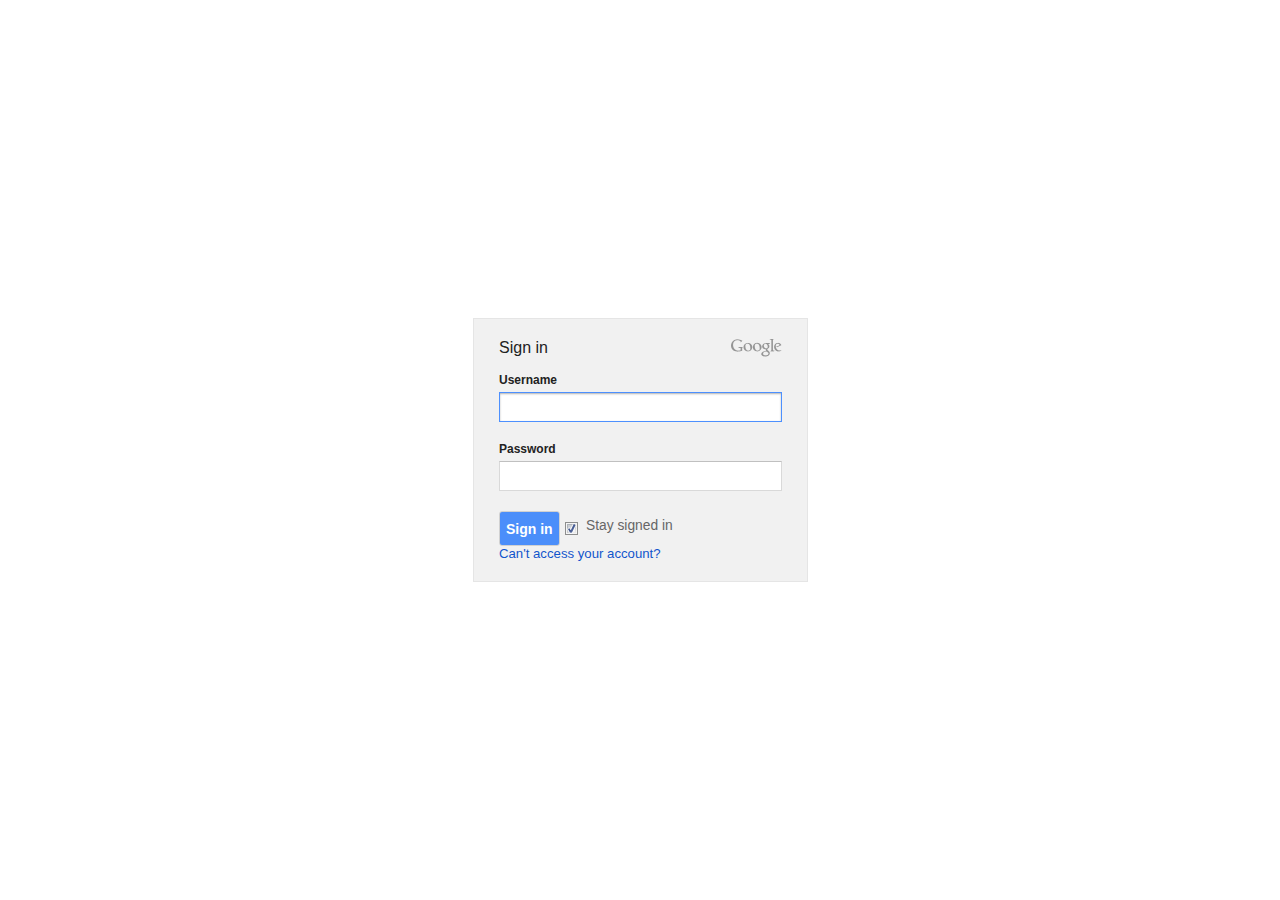
<file: login.html>
<html>
    <head>
        <meta http-equiv="Content-Type" content="text/html; charset=utf-8" />
        <title id='title'>Login</title>
        
        <link rel="stylesheet" type="text/css" href="ext/resources/css/ext-all.css" />
        <link rel="stylesheet" type="text/css" href="resources/theme/app.css">
        <link rel="stylesheet" href="resources/theme/app.css">
        <link rel="stylesheet" href="resources/theme/mycss.css">
        <script type="text/javascript" src="ext/ext-all.js"></script>
        <script type="text/javascript" src="app/login.js"></script>
    </head>
    <body>
    </body>
</html>
</file>
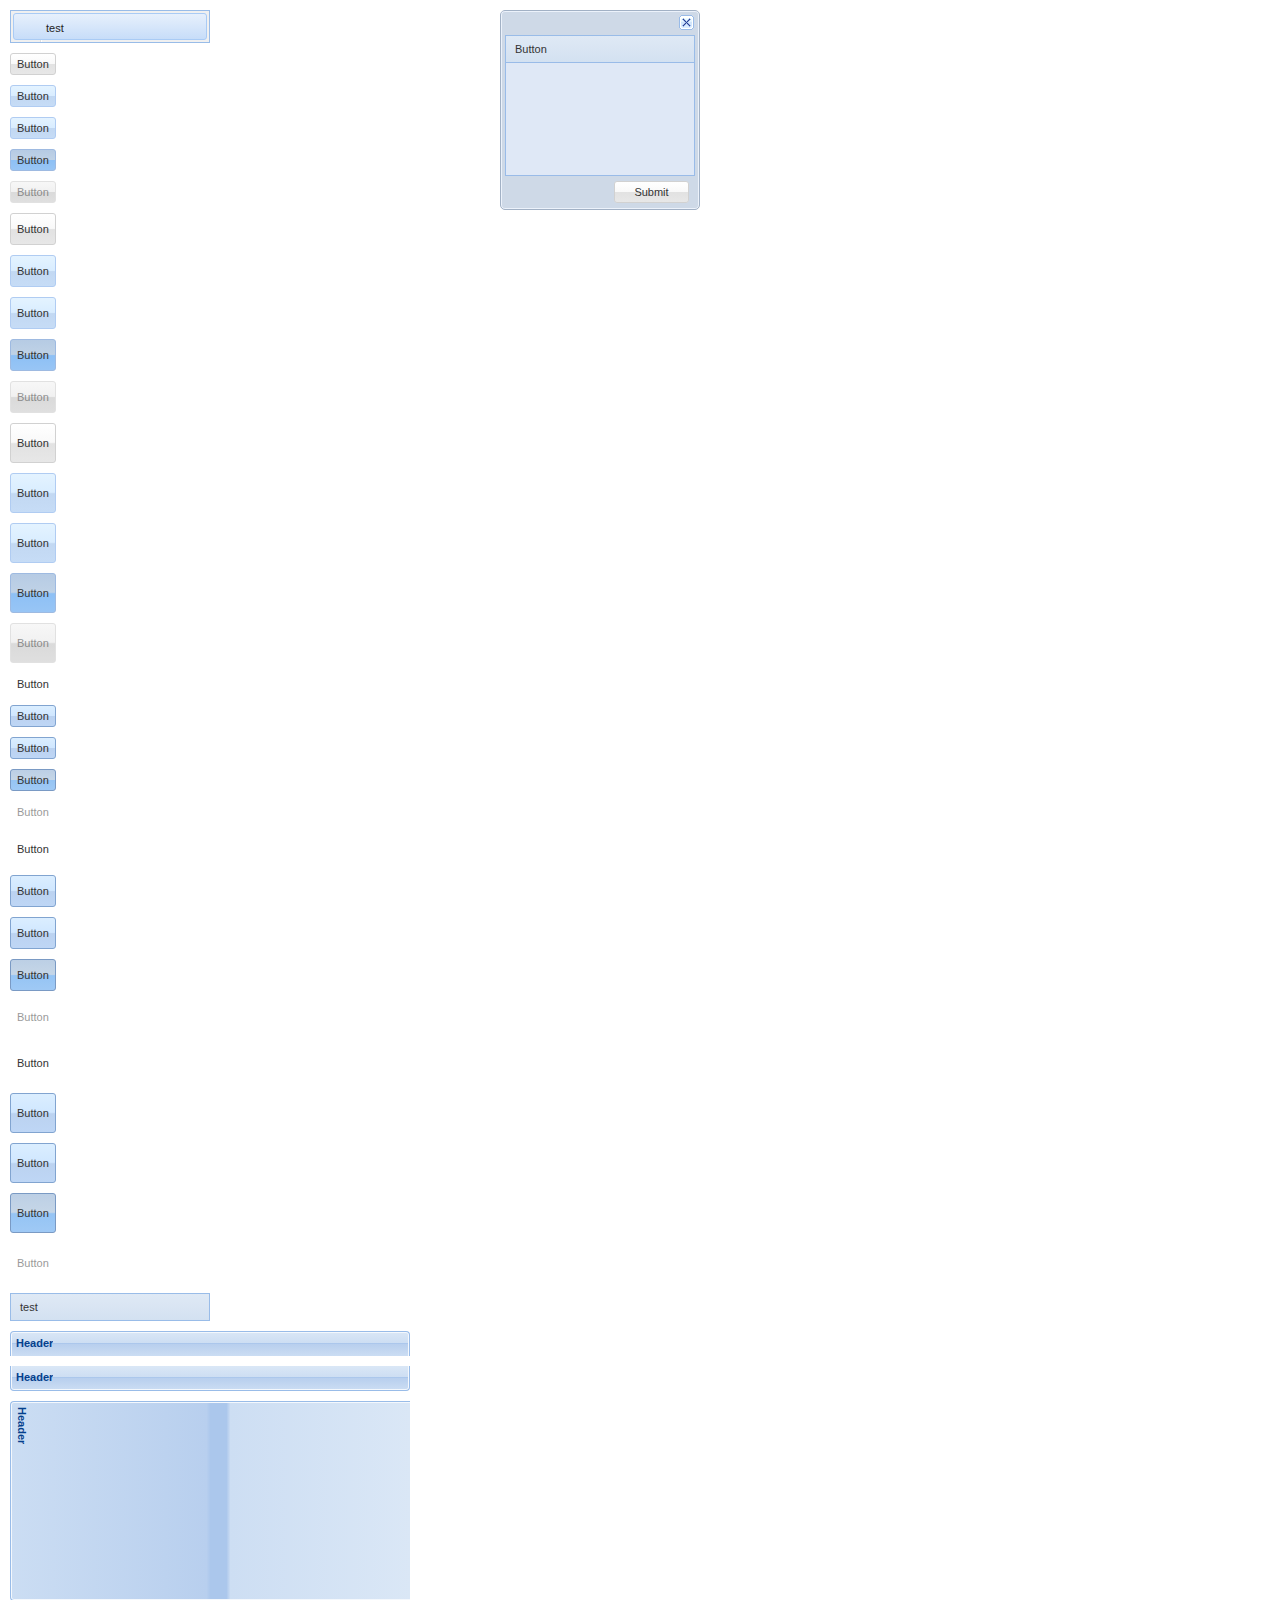
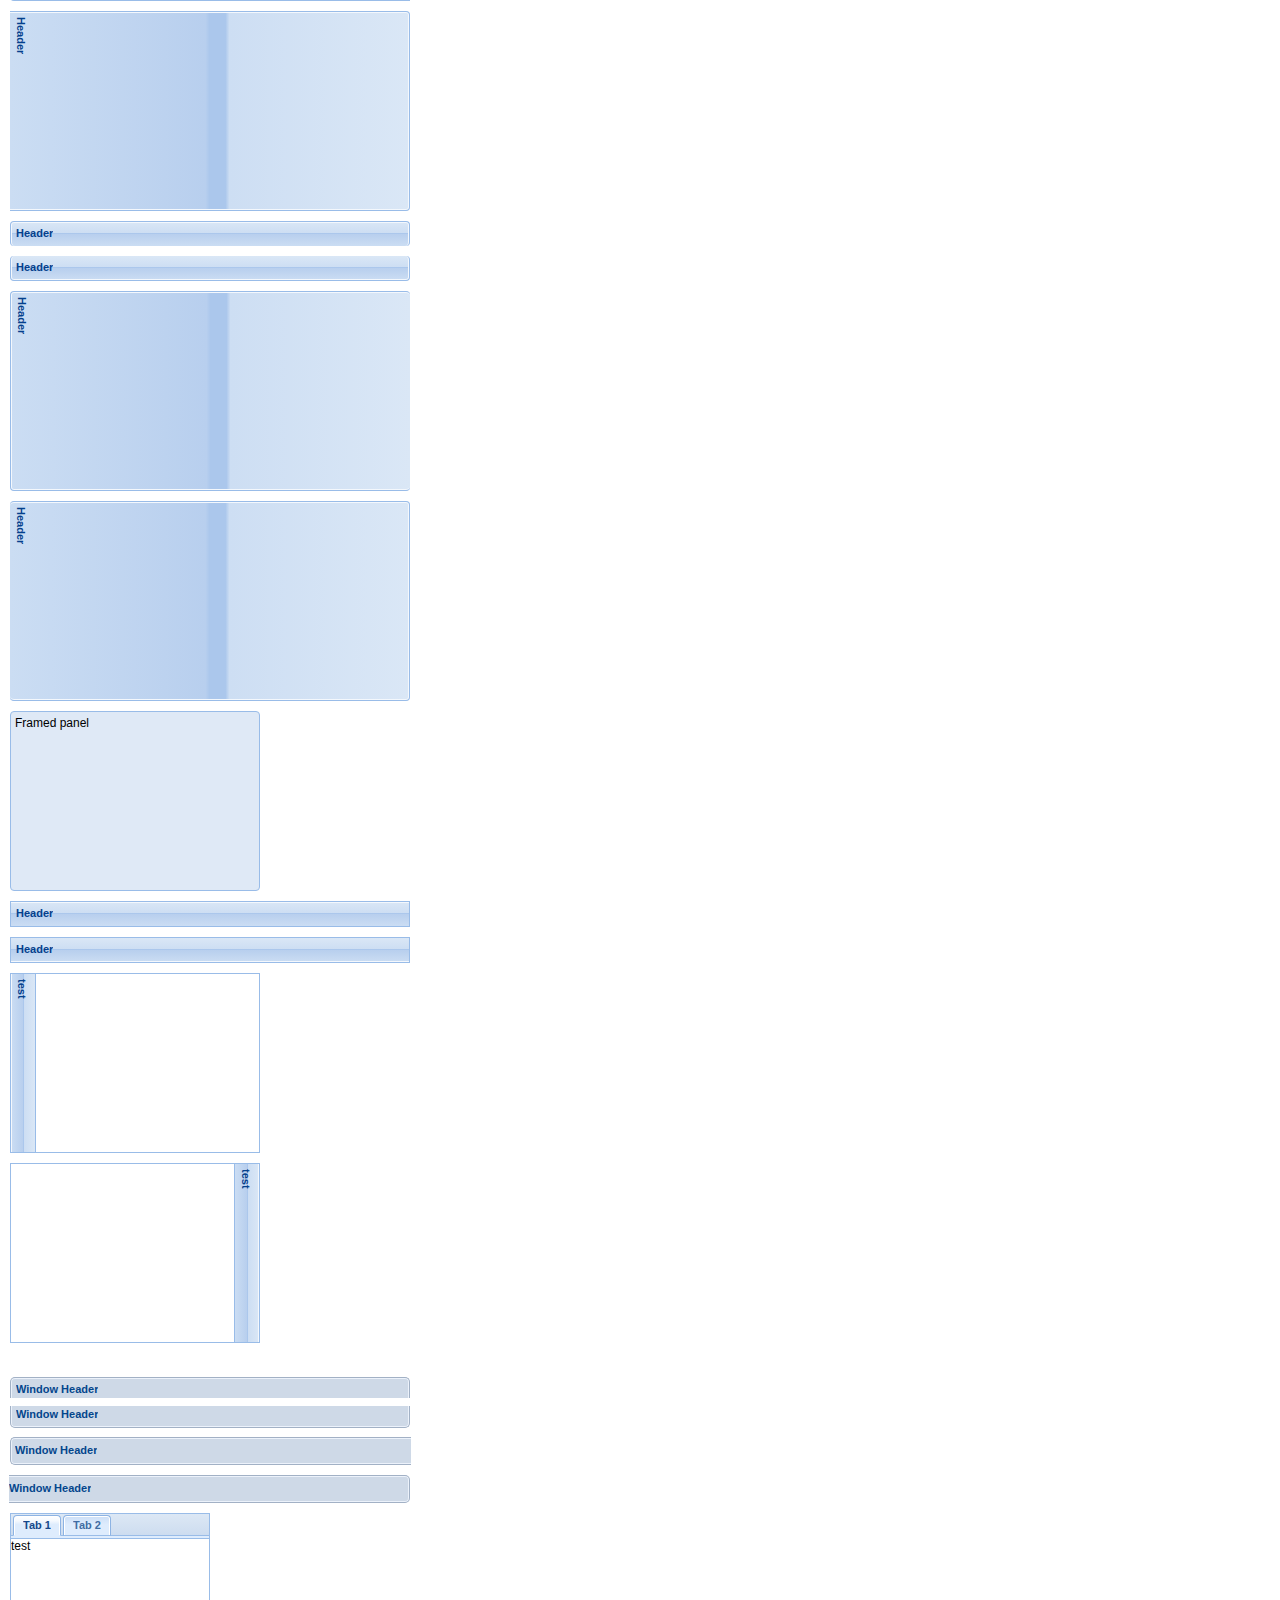
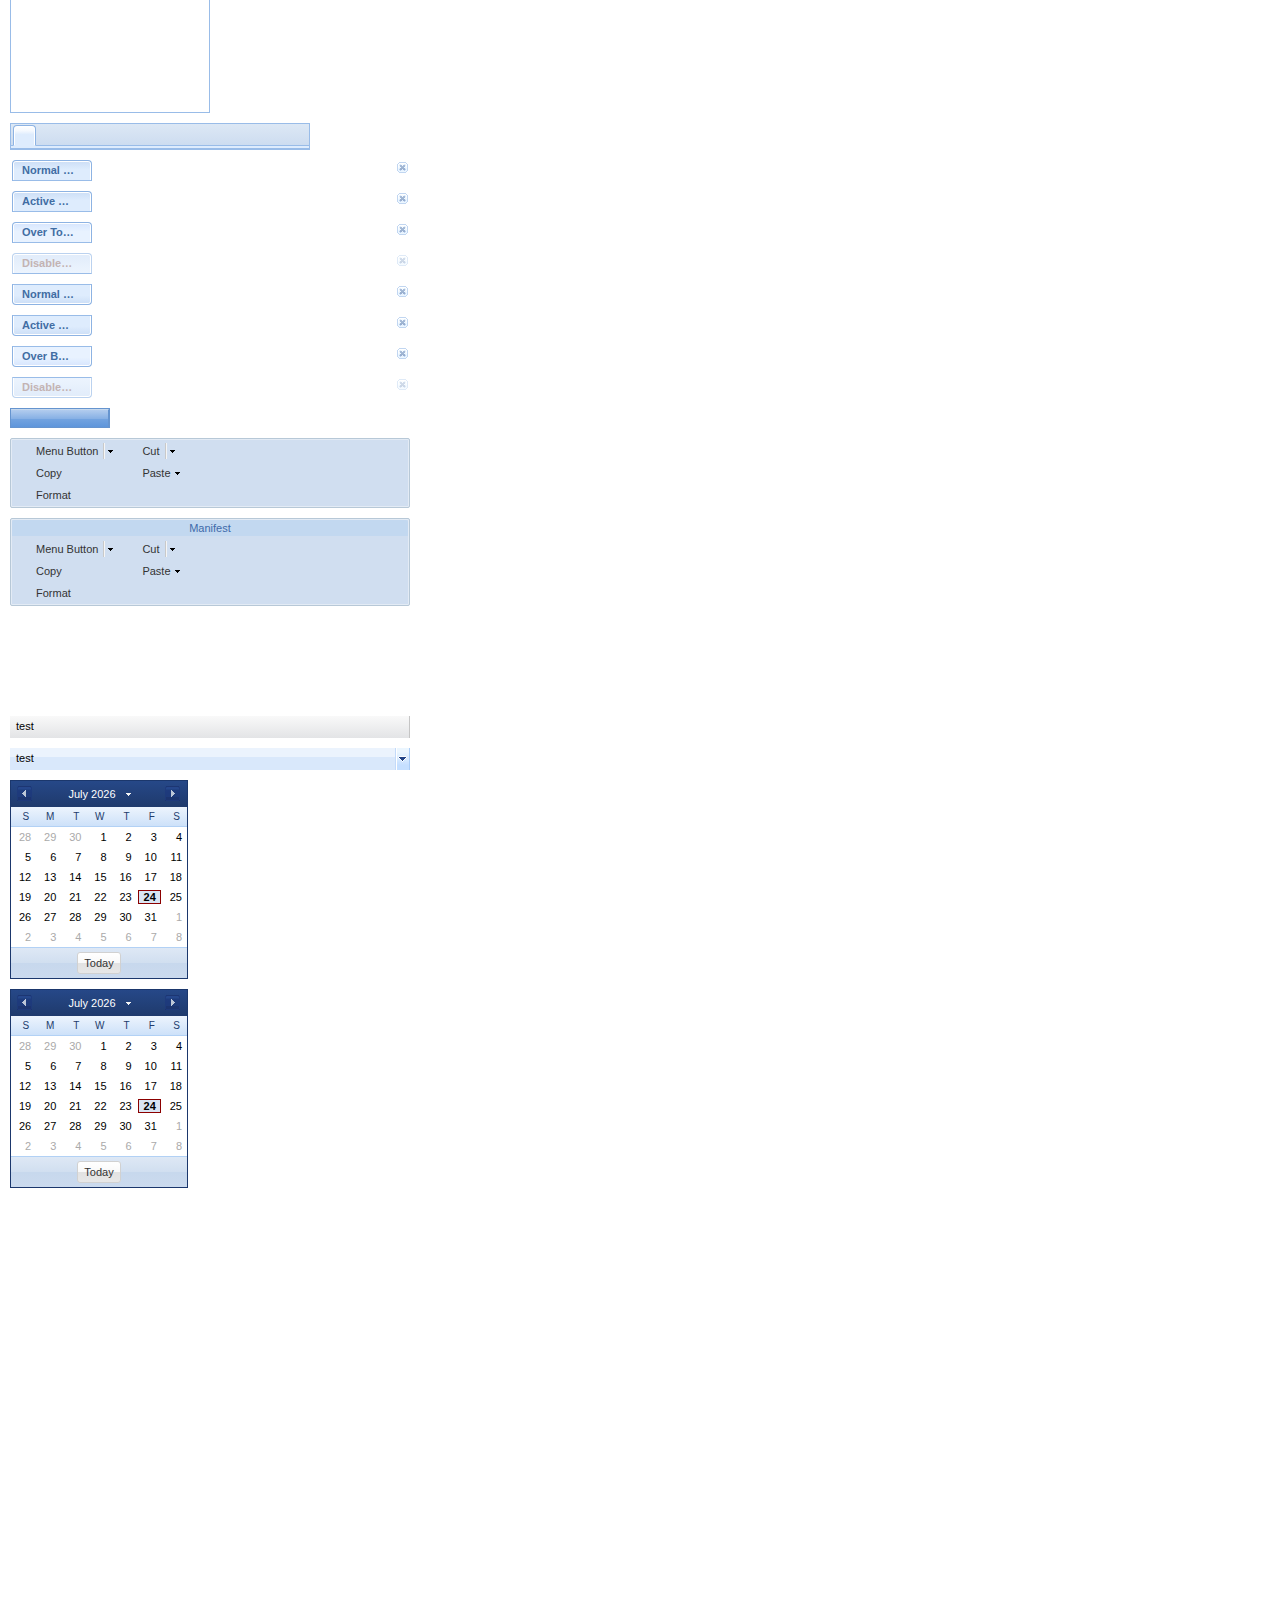
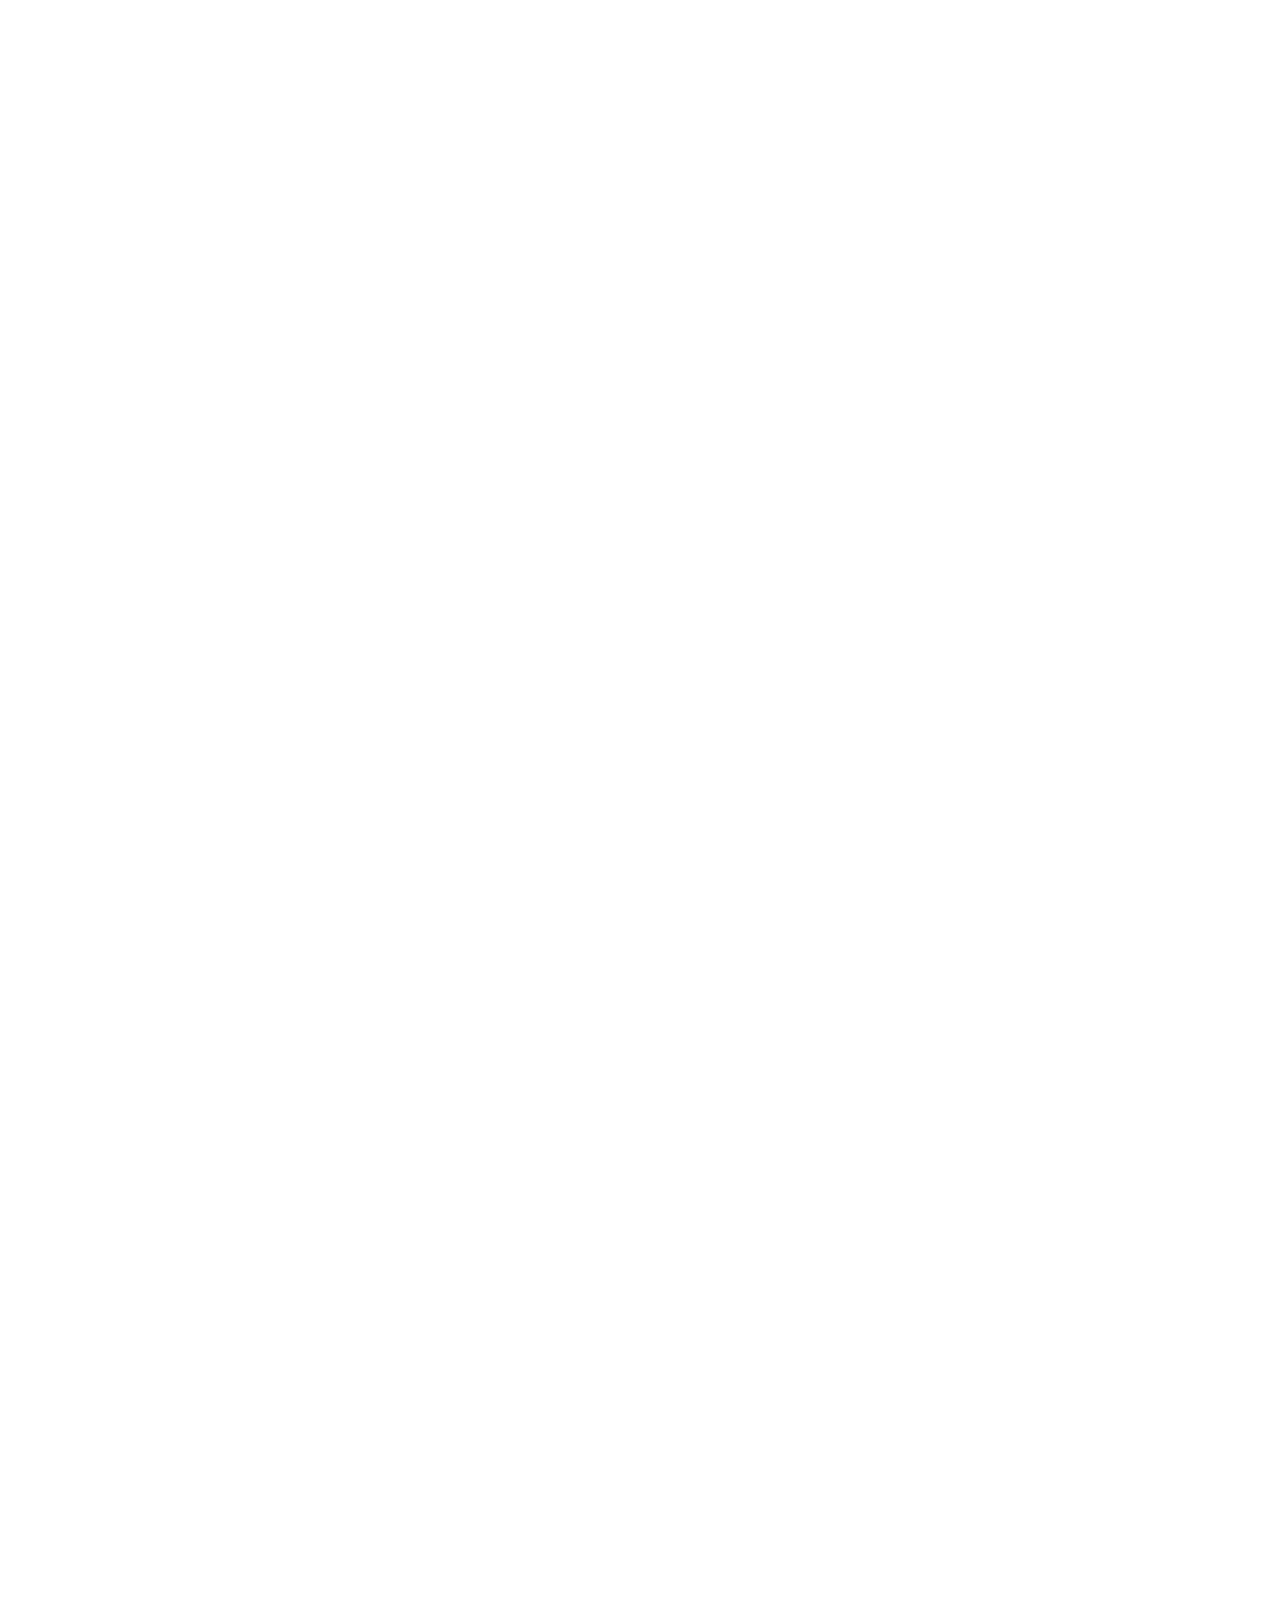
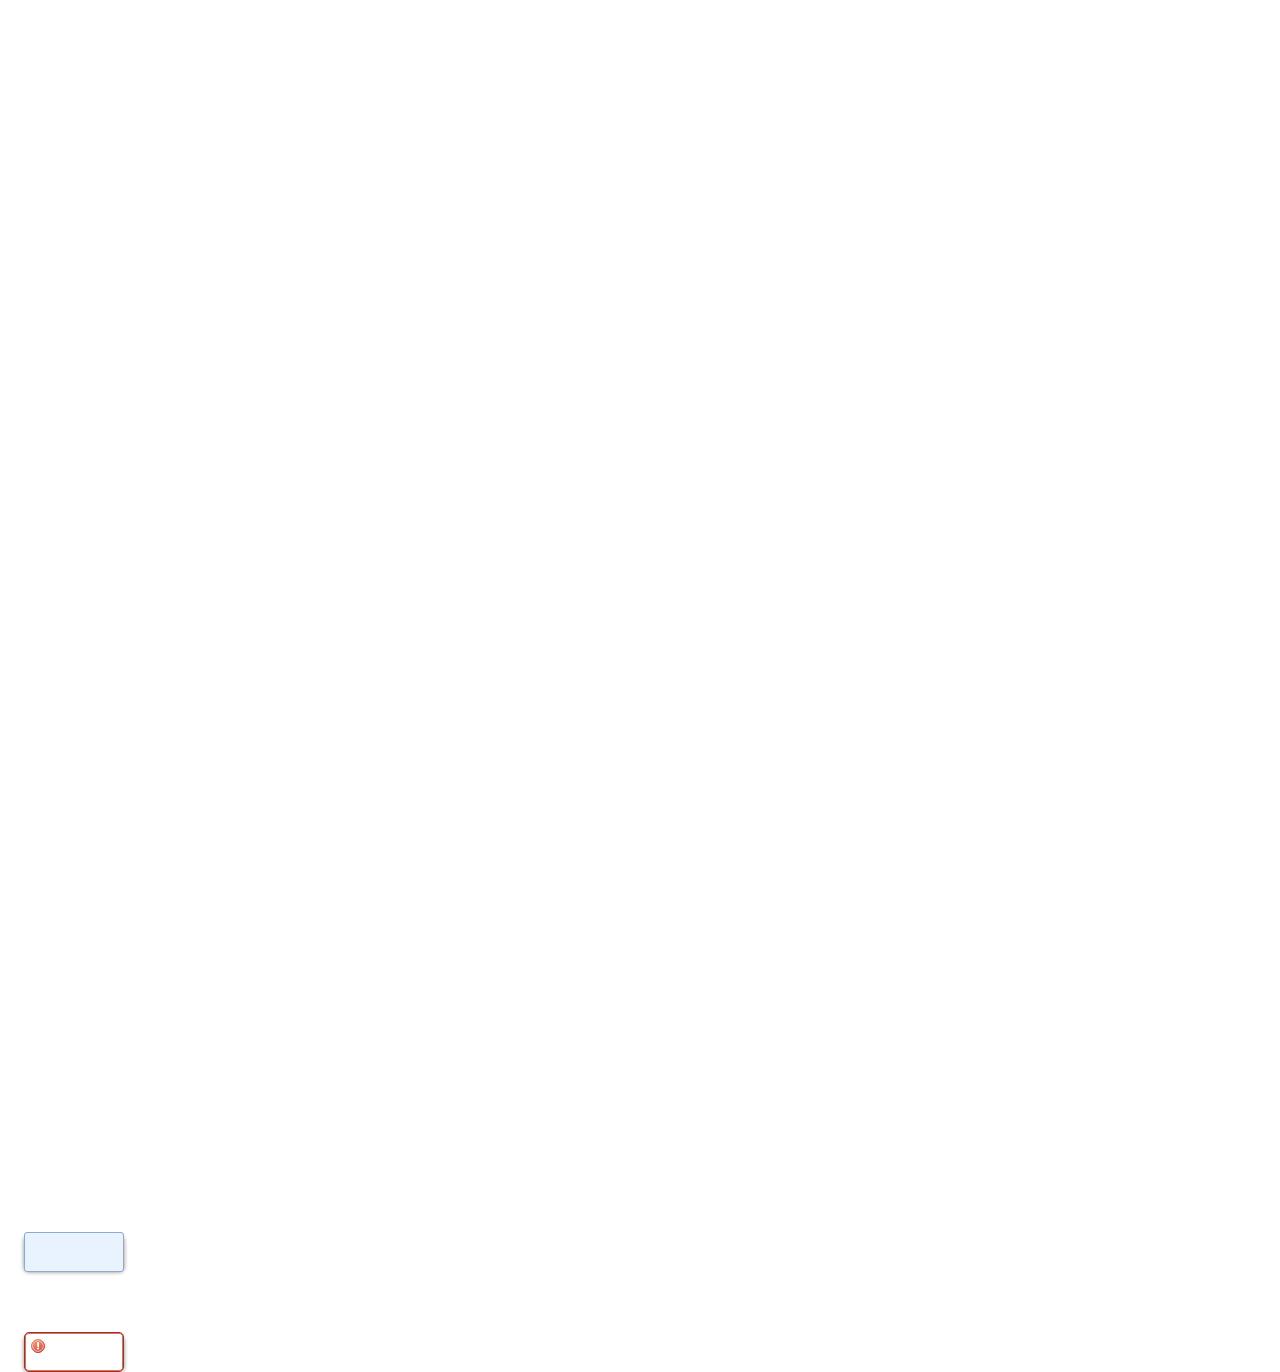
<file: packages/theme/theme.html>
<!DOCTYPE html>
<!--
  ~ Copyright (c) 2012. Sencha Inc.
  -->

<html>
<head>
<title></title>
<meta http-equiv="Content-Type" content="text/html; charset=UTF-8">
<link rel="stylesheet" type="text/css" href="../../resources/theme/app.css" />
<script type="text/javascript" src="../../ext/ext-all.js"></script>
<script type="text/javascript" src="slice-src/manifest.js"></script>
<script type="text/javascript" src="slice-src/shortcuts.js"></script>
<script type="text/javascript" src="slice-src/custom.js"></script>
<script type="text/javascript" src="slice-src/render.js"></script>
<style>
    .ext-generator {
    width: 3000px;
    }
    .widget-container {
    margin: 10px;
    width: 400px;
    }
</style>
</head>
<body class="ext-generator">
</body>
</html>
</file>
<file: ext/resources/css/ext-all.css>
/*
This file is part of Ext JS 4.1

Copyright (c) 2011-2012 Sencha Inc

Contact:  http://www.sencha.com/contact

Commercial Usage
Licensees holding valid commercial licenses may use this file in accordance with the Commercial
Software License Agreement provided with the Software or, alternatively, in accordance with the
terms contained in a written agreement between you and Sencha.

If you are unsure which license is appropriate for your use, please contact the sales department
at http://www.sencha.com/contact.

Build date: 2012-07-04 21:23:42 (65ff594cd80b9bad45df640c22cc0adb52c95a7b)
*/
html,body,div,dl,dt,dd,ul,ol,li,h1,h2,h3,h4,h5,h6,pre,code,form,fieldset,legend,input,textarea,p,blockquote,th,td{margin:0;padding:0}table{border-collapse:collapse;border-spacing:0}fieldset,img{border:0}address,caption,cite,code,dfn,em,strong,th,var{font-style:normal;font-weight:normal}li{list-style:none}caption,th{text-align:left}h1,h2,h3,h4,h5,h6{font-size:100%}q:before,q:after{content:""}abbr,acronym{border:0;font-variant:normal}sup{vertical-align:text-top}sub{vertical-align:text-bottom}input,textarea,select{font-family:inherit;font-size:inherit;font-weight:inherit}*:focus{outline:0}.x-border-box,.x-border-box *{box-sizing:border-box;-moz-box-sizing:border-box;-ms-box-sizing:border-box;-webkit-box-sizing:border-box}.x-body{color:black;font-size:12px;font-family:tahoma,arial,verdana,sans-serif}.x-rtl{direction:rtl}.x-ltr{direction:ltr}.x-clear{overflow:hidden;clear:both;font-size:0;line-height:0;display:table}.x-strict .x-ie7 .x-clear{height:0;width:0}.x-layer{position:absolute!important;overflow:hidden;zoom:1}.x-shim{position:absolute;left:0;top:0;overflow:hidden;filter:alpha(opacity=0);opacity:0}.x-hide-display{display:none!important}.x-hide-visibility{visibility:hidden!important}.x-item-disabled .x-form-item-label,.x-item-disabled .x-form-field,.x-item-disabled .x-form-cb-label,.x-item-disabled .x-form-trigger{filter:alpha(opacity=30);opacity:.3}.x-ie6 .x-item-disabled{filter:none}.x-hidden,.x-hide-offsets{display:block!important;visibility:hidden!important;position:absolute!important;left:-10000px!important;top:-10000px!important}.x-hide-nosize{height:0!important;width:0!important}.x-masked-relative{position:relative}.x-ie6 .x-masked select,.x-ie6.x-body-masked select{visibility:hidden!important}.x-css-shadow{position:absolute;-webkit-border-radius:5px 5px;-moz-border-radius:5px 5px;-ms-border-radius:5px 5px;-o-border-radius:5px 5px;border-radius:5px 5px}.x-ie-shadow{background-color:#777;display:none;position:absolute;overflow:hidden;zoom:1}.x-box-tl{background:transparent no-repeat 0 0;zoom:1}.x-box-tc{height:8px;background:transparent repeat-x 0 0;overflow:hidden}.x-box-tr{background:transparent no-repeat right -8px}.x-box-ml{background:transparent repeat-y 0;padding-left:4px;overflow:hidden;zoom:1}.x-box-mc{background:repeat-x 0 -16px;padding:4px 10px}.x-box-mc h3{margin:0 0 4px 0;zoom:1}.x-box-mr{background:transparent repeat-y right;padding-right:4px;overflow:hidden}.x-box-bl{background:transparent no-repeat 0 -16px;zoom:1}.x-box-bc{background:transparent repeat-x 0 -8px;height:8px;overflow:hidden}.x-box-br{background:transparent no-repeat right -24px}.x-box-tl,.x-box-bl{padding-left:8px;overflow:hidden}.x-box-tr,.x-box-br{padding-right:8px;overflow:hidden}.x-box-tl{background-image:url('../../resources/themes/images/default/box/corners.gif')}.x-box-tc{background-image:url('../../resources/themes/images/default/box/tb.gif')}.x-box-tr{background-image:url('../../resources/themes/images/default/box/corners.gif')}.x-box-ml{background-image:url('../../resources/themes/images/default/box/l.gif')}.x-box-mc{background-color:#eee;background-image:url('../../resources/themes/images/default/box/tb.gif');font-family:"Myriad Pro","Myriad Web","Tahoma","Helvetica","Arial",sans-serif;color:#393939;font-size:15px}.x-box-mc h3{font-size:18px;font-weight:bold}.x-box-mr{background-image:url('../../resources/themes/images/default/box/r.gif')}.x-box-bl{background-image:url('../../resources/themes/images/default/box/corners.gif')}.x-box-bc{background-image:url('../../resources/themes/images/default/box/tb.gif')}.x-box-br{background-image:url('../../resources/themes/images/default/box/corners.gif')}.x-box-blue .x-box-bl,.x-box-blue .x-box-br,.x-box-blue .x-box-tl,.x-box-blue .x-box-tr{background-image:url('../../resources/themes/images/default/box/corners-blue.gif')}.x-box-blue .x-box-bc,.x-box-blue .x-box-mc,.x-box-blue .x-box-tc{background-image:url('../../resources/themes/images/default/box/tb-blue.gif')}.x-box-blue .x-box-mc{background-color:#c3daf9}.x-box-blue .x-box-mc h3{color:#17385b}.x-box-blue .x-box-ml{background-image:url('../../resources/themes/images/default/box/l-blue.gif')}.x-box-blue .x-box-mr{background-image:url('../../resources/themes/images/default/box/r-blue.gif')}.x-container{zoom:1}.x-container:before{content:"";clear:both;display:table}table.x-container:before,tbody.x-container:before,tr.x-container:before{display:none}.x-focus-element{position:absolute;top:-10px;left:-10px;width:0;height:0}.x-focus-frame{position:absolute;left:0;top:0;z-index:100000000;width:0;height:0}.x-focus-frame-top,.x-focus-frame-bottom,.x-focus-frame-left,.x-focus-frame-right{position:absolute;top:0;left:0}.x-focus-frame-top,.x-focus-frame-bottom{border-top:solid 2px #15428b;height:2px}.x-focus-frame-left,.x-focus-frame-right{border-left:solid 2px #15428b;width:2px}.x-mask{z-index:100;position:absolute;top:0;left:0;filter:alpha(opacity=50);opacity:.5;width:100%;height:100%;zoom:1;background:#ccc}.x-mask-msg{z-index:20001;position:absolute;top:0;left:0;padding:2px;border:1px solid;border-color:#99bce8;background-image:none;background-color:#dfe9f6}.x-mask-msg div{padding:5px 10px 5px 25px;background-image:url('../../resources/themes/images/default/grid/loading.gif');background-repeat:no-repeat;background-position:5px center;cursor:wait;border:1px solid #a3bad9;background-color:#eee;color:#222;font:normal 11px tahoma,arial,verdana,sans-serif}.x-boundlist{border-width:1px;border-style:solid;border-color:#98c0f4;background:white}.x-boundlist .x-toolbar{border-width:1px 0 0 0}.x-strict .x-ie6 .x-boundlist-list-ct,.x-strict .x-ie7 .x-boundlist-list-ct{position:relative}.x-boundlist-item{padding:2px;user-select:none;-o-user-select:none;-ms-user-select:none;-moz-user-select:-moz-none;-webkit-user-select:none;cursor:default;cursor:pointer;cursor:hand;position:relative;border-width:1px;border-style:dotted;border-color:white}.x-boundlist-selected{background:#cbdaf0;border-color:#8eabe4}.x-boundlist-item-over{background:#dfe8f6;border-color:#a3bae9}.x-boundlist-floating{border-top-width:0}.x-boundlist-above{border-top-width:1px;border-bottom-width:1px}.x-btn{display:inline-block;zoom:1;*display:inline;position:relative;cursor:pointer;cursor:hand;white-space:nowrap;vertical-align:middle;background-repeat:no-repeat}.x-btn *{cursor:pointer;cursor:hand}.x-btn em{background-repeat:no-repeat}.x-btn em a{text-decoration:none;display:block;color:inherit;width:100%;zoom:1}.x-btn button{width:100%;display:block;margin:0;padding:0;border:0;background:0;outline:0 none;overflow:hidden;vertical-align:bottom;-webkit-appearance:none}.x-btn button::-moz-focus-inner{border:0;padding:0}.x-btn .x-btn-inner{display:block;white-space:nowrap;background-color:transparent;background-repeat:no-repeat;background-position:left center;overflow:hidden}.x-btn .x-btn-left .x-btn-inner{text-align:left}.x-btn .x-btn-center .x-btn-inner{text-align:center}.x-btn .x-btn-right .x-btn-inner{text-align:right}.x-btn-disabled span{filter:alpha(opacity=50);opacity:.5}.x-ie6 .x-btn-disabled span,.x-ie7 .x-btn-disabled span{filter:none}.x-ie7 .x-btn-disabled,.x-ie8 .x-btn-disabled{filter:none}.x-ie6 .x-btn-disabled .x-btn-icon,.x-ie7 .x-btn-disabled .x-btn-icon,.x-ie8 .x-btn-disabled .x-btn-icon{filter:alpha(opacity=60);opacity:.6}.x-ie9 .x-btn button{overflow:visible!important}* html .x-ie .x-btn button{width:1px}.x-ie .x-btn button{overflow-x:visible;vertical-align:baseline}.x-strict .x-ie6 .x-btn .x-frame-mc,.x-strict .x-ie7 .x-btn .x-frame-mc{height:100%}.x-btn .x-frame-mc{vertical-align:middle;white-space:nowrap;cursor:pointer}.x-btn-noicon .x-frame-mc{text-align:center}.x-btn-icon-text-left .x-btn-icon{background-position:left center}.x-btn-icon-text-right .x-btn-icon{background-position:right center}.x-btn-icon-text-top .x-btn-icon{background-position:center top}.x-btn-icon-text-bottom .x-btn-icon{background-position:center bottom}.x-btn button,.x-btn a{position:relative}.x-btn button .x-btn-icon,.x-btn a .x-btn-icon{position:absolute;background-repeat:no-repeat}.x-btn-arrow-right{background:transparent no-repeat right center;padding-right:12px}.x-btn-arrow-right .x-btn-inner{padding-right:0!important}.x-toolbar .x-btn-arrow-right{padding-right:12px}.x-btn-arrow-bottom{background:transparent no-repeat center bottom;padding-bottom:12px}.x-btn-arrow{background-image:url('../../resources/themes/images/default/button/arrow.gif');display:block}.x-btn-split-right,.x-btn-over .x-btn-split-right{background:transparent no-repeat right center;background-image:url('../../resources/themes/images/default/button/s-arrow.gif');padding-right:14px!important}.x-btn-split-bottom,.x-btn-over .x-btn-split-bottom{background:transparent no-repeat center bottom;background-image:url('../../resources/themes/images/default/button/s-arrow-b.gif');padding-bottom:14px}.x-toolbar .x-btn-split-right{background-image:url('../../resources/themes/images/default/button/s-arrow-noline.gif');padding-right:12px!important}.x-toolbar .x-btn-split-bottom{background-image:url('../../resources/themes/images/default/button/s-arrow-b-noline.gif')}.x-btn-split{display:block}.x-item-disabled,.x-item-disabled *{cursor:default}.x-cycle-fixed-width .x-btn-inner{text-align:inherit}.x-btn-over .x-btn-split-right{background-image:url('../../resources/themes/images/default/button/s-arrow-o.gif')}.x-btn-over .x-btn-split-bottom{background-image:url('../../resources/themes/images/default/button/s-arrow-bo.gif')}.x-btn-default-small{border-color:#d1d1d1}.x-btn-default-small{-webkit-border-radius:3px;-moz-border-radius:3px;-ms-border-radius:3px;-o-border-radius:3px;border-radius:3px;padding:2px 2px 2px 2px;border-width:1px;border-style:solid;background-image:none;background-color:white;background-image:-webkit-gradient(linear,50% 0,50% 100%,color-stop(0%,#fff),color-stop(48%,#f9f9f9),color-stop(52%,#e2e2e2),color-stop(100%,#e7e7e7));background-image:-webkit-linear-gradient(top,#fff,#f9f9f9 48%,#e2e2e2 52%,#e7e7e7);background-image:-moz-linear-gradient(top,#fff,#f9f9f9 48%,#e2e2e2 52%,#e7e7e7);background-image:-o-linear-gradient(top,#fff,#f9f9f9 48%,#e2e2e2 52%,#e7e7e7);background-image:-ms-linear-gradient(top,#fff,#f9f9f9 48%,#e2e2e2 52%,#e7e7e7);background-image:linear-gradient(top,#fff,#f9f9f9 48%,#e2e2e2 52%,#e7e7e7)}.x-nlg .x-btn-default-small-mc{background-image:url('../../resources/themes/images/default/btn/btn-default-small-bg.gif');background-color:white}.x-nbr .x-btn-default-small{padding:0!important;border-width:0!important;-webkit-border-radius:0;-moz-border-radius:0;-ms-border-radius:0;-o-border-radius:0;border-radius:0;background-color:transparent;background-position:1100303px 1000303px}.x-nbr .x-btn-default-small-tl,.x-nbr .x-btn-default-small-bl,.x-nbr .x-btn-default-small-tr,.x-nbr .x-btn-default-small-br,.x-nbr .x-btn-default-small-tc,.x-nbr .x-btn-default-small-bc,.x-nbr .x-btn-default-small-ml,.x-nbr .x-btn-default-small-mr{zoom:1;background-image:url('../../resources/themes/images/default/btn/btn-default-small-corners.gif')}.x-nbr .x-btn-default-small-ml,.x-nbr .x-btn-default-small-mr{zoom:1;background-image:url('../../resources/themes/images/default/btn/btn-default-small-sides.gif');background-position:0 0}.x-nbr .x-btn-default-small-mc{padding:0}.x-strict .x-ie7 .x-btn-default-small-tl,.x-strict .x-ie7 .x-btn-default-small-bl{position:relative;right:0}.x-btn-default-small .x-btn-inner{font-size:11px;font-weight:normal;font-family:tahoma,arial,verdana,sans-serif;color:#333;background-repeat:no-repeat;padding:0 4px}.x-btn-default-small-icon button,.x-btn-default-small-icon a,.x-btn-default-small-icon .x-btn-inner,.x-btn-default-small-noicon button,.x-btn-default-small-noicon a,.x-btn-default-small-noicon .x-btn-inner{height:16px;line-height:16px}.x-btn-default-small-icon button,.x-btn-default-small-icon a{padding:0}.x-btn-default-small-icon .x-btn-inner{width:16px;padding:0}.x-btn-default-small-icon .x-btn-icon{width:16px;height:16px;top:0;left:0;bottom:0;right:0}.x-btn-default-small-icon-text-left button,.x-btn-default-small-icon-text-left a{height:16px}.x-btn-default-small-icon-text-left .x-btn-inner{height:16px;line-height:16px;padding-left:20px}.x-btn-default-small-icon-text-left .x-btn-icon{width:16px;height:auto;top:0;left:0;bottom:0;right:auto}.x-ie6 .x-btn-default-small-icon-text-left .x-btn-icon,.x-quirks .x-btn-default-small-icon-text-left .x-btn-icon{height:16px}.x-btn-default-small-icon-text-right button,.x-btn-default-small-icon-text-right a{height:16px}.x-btn-default-small-icon-text-right .x-btn-inner{height:16px;line-height:16px;padding-right:20px!important}.x-btn-default-small-icon-text-right .x-btn-icon{width:16px;height:auto;top:0;left:auto;bottom:0;right:0}.x-ie6 .x-btn-default-small-icon-text-right .x-btn-icon,.x-quirks .x-btn-default-small-icon-text-right .x-btn-icon{height:16px}.x-btn-default-small-icon-text-top .x-btn-inner{padding-top:20px}.x-btn-default-small-icon-text-top .x-btn-icon{width:auto;height:16px;top:0;left:0;bottom:auto;right:0}.x-ie6 .x-btn-default-small-icon-text-top .x-btn-icon,.x-quirks .x-ie .x-btn-default-small-icon-text-top .x-btn-icon{width:16px}.x-btn-default-small-icon-text-bottom .x-btn-inner{padding-bottom:20px}.x-btn-default-small-icon-text-bottom .x-btn-icon{width:auto;height:16px;top:auto;left:0;bottom:0;right:0}.x-ie6 .x-btn-default-small-icon-text-bottom .x-btn-icon,.x-quirks .x-ie .x-btn-default-small-icon-text-bottom .x-btn-icon{width:16px}.x-btn-default-small-over{border-color:#b0ccf2;background-image:none;background-color:#e4f3ff;background-image:-webkit-gradient(linear,50% 0,50% 100%,color-stop(0%,#e4f3ff),color-stop(48%,#d9edff),color-stop(52%,#c2d8f2),color-stop(100%,#c6dcf6));background-image:-webkit-linear-gradient(top,#e4f3ff,#d9edff 48%,#c2d8f2 52%,#c6dcf6);background-image:-moz-linear-gradient(top,#e4f3ff,#d9edff 48%,#c2d8f2 52%,#c6dcf6);background-image:-o-linear-gradient(top,#e4f3ff,#d9edff 48%,#c2d8f2 52%,#c6dcf6);background-image:-ms-linear-gradient(top,#e4f3ff,#d9edff 48%,#c2d8f2 52%,#c6dcf6);background-image:linear-gradient(top,#e4f3ff,#d9edff 48%,#c2d8f2 52%,#c6dcf6)}.x-btn-default-small-focus{border-color:#b0ccf2;background-image:none;background-color:#e4f3ff;background-image:-webkit-gradient(linear,50% 0,50% 100%,color-stop(0%,#e4f3ff),color-stop(48%,#d9edff),color-stop(52%,#c2d8f2),color-stop(100%,#c6dcf6));background-image:-webkit-linear-gradient(top,#e4f3ff,#d9edff 48%,#c2d8f2 52%,#c6dcf6);background-image:-moz-linear-gradient(top,#e4f3ff,#d9edff 48%,#c2d8f2 52%,#c6dcf6);background-image:-o-linear-gradient(top,#e4f3ff,#d9edff 48%,#c2d8f2 52%,#c6dcf6);background-image:-ms-linear-gradient(top,#e4f3ff,#d9edff 48%,#c2d8f2 52%,#c6dcf6);background-image:linear-gradient(top,#e4f3ff,#d9edff 48%,#c2d8f2 52%,#c6dcf6)}.x-btn-default-small-menu-active,.x-btn-default-small-pressed{border-color:#9ebae1;background-image:none;background-color:#b6cbe4;background-image:-webkit-gradient(linear,50% 0,50% 100%,color-stop(0%,#b6cbe4),color-stop(48%,#bfd2e6),color-stop(52%,#8dc0f5),color-stop(100%,#98c5f5));background-image:-webkit-linear-gradient(top,#b6cbe4,#bfd2e6 48%,#8dc0f5 52%,#98c5f5);background-image:-moz-linear-gradient(top,#b6cbe4,#bfd2e6 48%,#8dc0f5 52%,#98c5f5);background-image:-o-linear-gradient(top,#b6cbe4,#bfd2e6 48%,#8dc0f5 52%,#98c5f5);background-image:-ms-linear-gradient(top,#b6cbe4,#bfd2e6 48%,#8dc0f5 52%,#98c5f5);background-image:linear-gradient(top,#b6cbe4,#bfd2e6 48%,#8dc0f5 52%,#98c5f5)}.x-btn-default-small-disabled{border-color:#e1e1e1;background-image:none;background-color:#f7f7f7;background-image:-webkit-gradient(linear,50% 0,50% 100%,color-stop(0%,#f7f7f7),color-stop(48%,#f1f1f1),color-stop(52%,#dadada),color-stop(100%,#dfdfdf));background-image:-webkit-linear-gradient(top,#f7f7f7,#f1f1f1 48%,#dadada 52%,#dfdfdf);background-image:-moz-linear-gradient(top,#f7f7f7,#f1f1f1 48%,#dadada 52%,#dfdfdf);background-image:-o-linear-gradient(top,#f7f7f7,#f1f1f1 48%,#dadada 52%,#dfdfdf);background-image:-ms-linear-gradient(top,#f7f7f7,#f1f1f1 48%,#dadada 52%,#dfdfdf);background-image:linear-gradient(top,#f7f7f7,#f1f1f1 48%,#dadada 52%,#dfdfdf)}.x-btn-default-small-disabled .x-btn-inner{color:#333!important}.x-ie .x-btn-default-small-disabled .x-btn-inner{color:#595959!important}.x-ie6 .x-btn-default-small-disabled .x-btn-inner{color:#8c8c8c!important}.x-nbr .x-btn-default-small-over .x-frame-tl,.x-nbr .x-btn-default-small-over .x-frame-bl,.x-nbr .x-btn-default-small-over .x-frame-tr,.x-nbr .x-btn-default-small-over .x-frame-br,.x-nbr .x-btn-default-small-over .x-frame-tc,.x-nbr .x-btn-default-small-over .x-frame-bc{background-image:url('../../resources/themes/images/default/btn/btn-default-small-over-corners.gif')}.x-nbr .x-btn-default-small-over .x-frame-ml,.x-nbr .x-btn-default-small-over .x-frame-mr{background-image:url('../../resources/themes/images/default/btn/btn-default-small-over-sides.gif')}.x-nbr .x-btn-default-small-over .x-frame-mc{background-color:#e4f3ff;background-image:url('../../resources/themes/images/default/btn/btn-default-small-over-bg.gif')}.x-nbr .x-btn-default-small-focus .x-frame-tl,.x-nbr .x-btn-default-small-focus .x-frame-bl,.x-nbr .x-btn-default-small-focus .x-frame-tr,.x-nbr .x-btn-default-small-focus .x-frame-br,.x-nbr .x-btn-default-small-focus .x-frame-tc,.x-nbr .x-btn-default-small-focus .x-frame-bc{background-image:url('../../resources/themes/images/default/btn/btn-default-small-focus-corners.gif')}.x-nbr .x-btn-default-small-focus .x-frame-ml,.x-nbr .x-btn-default-small-focus .x-frame-mr{background-image:url('../../resources/themes/images/default/btn/btn-default-small-focus-sides.gif')}.x-nbr .x-btn-default-small-focus .x-frame-mc{background-color:#e4f3ff;background-image:url('../../resources/themes/images/default/btn/btn-default-small-focus-bg.gif')}.x-nbr .x-btn-default-small-menu-active .x-frame-tl,.x-nbr .x-btn-default-small-menu-active .x-frame-bl,.x-nbr .x-btn-default-small-menu-active .x-frame-tr,.x-nbr .x-btn-default-small-menu-active .x-frame-br,.x-nbr .x-btn-default-small-menu-active .x-frame-tc,.x-nbr .x-btn-default-small-menu-active .x-frame-bc,.x-nbr .x-btn-default-small-pressed .x-frame-tl,.x-nbr .x-btn-default-small-pressed .x-frame-bl,.x-nbr .x-btn-default-small-pressed .x-frame-tr,.x-nbr .x-btn-default-small-pressed .x-frame-br,.x-nbr .x-btn-default-small-pressed .x-frame-tc,.x-nbr .x-btn-default-small-pressed .x-frame-bc{background-image:url('../../resources/themes/images/default/btn/btn-default-small-pressed-corners.gif')}.x-nbr .x-btn-default-small-menu-active .x-frame-ml,.x-nbr .x-btn-default-small-menu-active .x-frame-mr,.x-nbr .x-btn-default-small-pressed .x-frame-ml,.x-nbr .x-btn-default-small-pressed .x-frame-mr{background-image:url('../../resources/themes/images/default/btn/btn-default-small-pressed-sides.gif')}.x-nbr .x-btn-default-small-menu-active .x-frame-mc,.x-nbr .x-btn-default-small-pressed .x-frame-mc{background-color:#b6cbe4;background-image:url('../../resources/themes/images/default/btn/btn-default-small-pressed-bg.gif')}.x-nbr .x-btn-default-small-disabled .x-frame-tl,.x-nbr .x-btn-default-small-disabled .x-frame-bl,.x-nbr .x-btn-default-small-disabled .x-frame-tr,.x-nbr .x-btn-default-small-disabled .x-frame-br,.x-nbr .x-btn-default-small-disabled .x-frame-tc,.x-nbr .x-btn-default-small-disabled .x-frame-bc{background-image:url('../../resources/themes/images/default/btn/btn-default-small-disabled-corners.gif')}.x-nbr .x-btn-default-small-disabled .x-frame-ml,.x-nbr .x-btn-default-small-disabled .x-frame-mr{background-image:url('../../resources/themes/images/default/btn/btn-default-small-disabled-sides.gif')}.x-nbr .x-btn-default-small-disabled .x-frame-mc{background-color:#f7f7f7;background-image:url('../../resources/themes/images/default/btn/btn-default-small-disabled-bg.gif')}.x-nlg .x-btn-default-small{background-repeat:repeat-x;background-image:url('../../resources/themes/images/default/btn/btn-default-small-bg.gif')}.x-nlg .x-btn-default-small-over{background-repeat:repeat-x;background-image:url('../../resources/themes/images/default/btn/btn-default-small-over-bg.gif')}.x-nlg .x-btn-default-small-focus{background-repeat:repeat-x;background-image:url('../../resources/themes/images/default/btn/btn-default-small-focus-bg.gif')}.x-nlg .x-btn-default-small-menu-active,.x-nlg .x-btn-default-small-pressed{background-repeat:repeat-x;background-image:url('../../resources/themes/images/default/btn/btn-default-small-pressed-bg.gif')}.x-nlg .x-btn-default-small-disabled{background-repeat:repeat-x;background-image:url('../../resources/themes/images/default/btn/btn-default-small-disabled-bg.gif')}.x-btn-default-medium{border-color:#d1d1d1}.x-btn-default-medium{-webkit-border-radius:3px;-moz-border-radius:3px;-ms-border-radius:3px;-o-border-radius:3px;border-radius:3px;padding:3px 3px 3px 3px;border-width:1px;border-style:solid;background-image:none;background-color:white;background-image:-webkit-gradient(linear,50% 0,50% 100%,color-stop(0%,#fff),color-stop(48%,#f9f9f9),color-stop(52%,#e2e2e2),color-stop(100%,#e7e7e7));background-image:-webkit-linear-gradient(top,#fff,#f9f9f9 48%,#e2e2e2 52%,#e7e7e7);background-image:-moz-linear-gradient(top,#fff,#f9f9f9 48%,#e2e2e2 52%,#e7e7e7);background-image:-o-linear-gradient(top,#fff,#f9f9f9 48%,#e2e2e2 52%,#e7e7e7);background-image:-ms-linear-gradient(top,#fff,#f9f9f9 48%,#e2e2e2 52%,#e7e7e7);background-image:linear-gradient(top,#fff,#f9f9f9 48%,#e2e2e2 52%,#e7e7e7)}.x-nlg .x-btn-default-medium-mc{background-image:url('../../resources/themes/images/default/btn/btn-default-medium-bg.gif');background-color:white}.x-nbr .x-btn-default-medium{padding:0!important;border-width:0!important;-webkit-border-radius:0;-moz-border-radius:0;-ms-border-radius:0;-o-border-radius:0;border-radius:0;background-color:transparent;background-position:1100303px 1000303px}.x-nbr .x-btn-default-medium-tl,.x-nbr .x-btn-default-medium-bl,.x-nbr .x-btn-default-medium-tr,.x-nbr .x-btn-default-medium-br,.x-nbr .x-btn-default-medium-tc,.x-nbr .x-btn-default-medium-bc,.x-nbr .x-btn-default-medium-ml,.x-nbr .x-btn-default-medium-mr{zoom:1;background-image:url('../../resources/themes/images/default/btn/btn-default-medium-corners.gif')}.x-nbr .x-btn-default-medium-ml,.x-nbr .x-btn-default-medium-mr{zoom:1;background-image:url('../../resources/themes/images/default/btn/btn-default-medium-sides.gif');background-position:0 0}.x-nbr .x-btn-default-medium-mc{padding:1px 1px 1px 1px}.x-strict .x-ie7 .x-btn-default-medium-tl,.x-strict .x-ie7 .x-btn-default-medium-bl{position:relative;right:0}.x-btn-default-medium .x-btn-inner{font-size:11px;font-weight:normal;font-family:tahoma,arial,verdana,sans-serif;color:#333;background-repeat:no-repeat;padding:0 3px}.x-btn-default-medium-icon button,.x-btn-default-medium-icon a,.x-btn-default-medium-icon .x-btn-inner,.x-btn-default-medium-noicon button,.x-btn-default-medium-noicon a,.x-btn-default-medium-noicon .x-btn-inner{height:24px;line-height:24px}.x-btn-default-medium-icon button,.x-btn-default-medium-icon a{padding:0}.x-btn-default-medium-icon .x-btn-inner{width:24px;padding:0}.x-btn-default-medium-icon .x-btn-icon{width:24px;height:24px;top:0;left:0;bottom:0;right:0}.x-btn-default-medium-icon-text-left button,.x-btn-default-medium-icon-text-left a{height:24px}.x-btn-default-medium-icon-text-left .x-btn-inner{height:24px;line-height:24px;padding-left:28px}.x-btn-default-medium-icon-text-left .x-btn-icon{width:24px;height:auto;top:0;left:0;bottom:0;right:auto}.x-ie6 .x-btn-default-medium-icon-text-left .x-btn-icon,.x-quirks .x-btn-default-medium-icon-text-left .x-btn-icon{height:24px}.x-btn-default-medium-icon-text-right button,.x-btn-default-medium-icon-text-right a{height:24px}.x-btn-default-medium-icon-text-right .x-btn-inner{height:24px;line-height:24px;padding-right:28px!important}.x-btn-default-medium-icon-text-right .x-btn-icon{width:24px;height:auto;top:0;left:auto;bottom:0;right:0}.x-ie6 .x-btn-default-medium-icon-text-right .x-btn-icon,.x-quirks .x-btn-default-medium-icon-text-right .x-btn-icon{height:24px}.x-btn-default-medium-icon-text-top .x-btn-inner{padding-top:28px}.x-btn-default-medium-icon-text-top .x-btn-icon{width:auto;height:24px;top:0;left:0;bottom:auto;right:0}.x-ie6 .x-btn-default-medium-icon-text-top .x-btn-icon,.x-quirks .x-ie .x-btn-default-medium-icon-text-top .x-btn-icon{width:24px}.x-btn-default-medium-icon-text-bottom .x-btn-inner{padding-bottom:28px}.x-btn-default-medium-icon-text-bottom .x-btn-icon{width:auto;height:24px;top:auto;left:0;bottom:0;right:0}.x-ie6 .x-btn-default-medium-icon-text-bottom .x-btn-icon,.x-quirks .x-ie .x-btn-default-medium-icon-text-bottom .x-btn-icon{width:24px}.x-btn-default-medium-over{border-color:#b0ccf2;background-image:none;background-color:#e4f3ff;background-image:-webkit-gradient(linear,50% 0,50% 100%,color-stop(0%,#e4f3ff),color-stop(48%,#d9edff),color-stop(52%,#c2d8f2),color-stop(100%,#c6dcf6));background-image:-webkit-linear-gradient(top,#e4f3ff,#d9edff 48%,#c2d8f2 52%,#c6dcf6);background-image:-moz-linear-gradient(top,#e4f3ff,#d9edff 48%,#c2d8f2 52%,#c6dcf6);background-image:-o-linear-gradient(top,#e4f3ff,#d9edff 48%,#c2d8f2 52%,#c6dcf6);background-image:-ms-linear-gradient(top,#e4f3ff,#d9edff 48%,#c2d8f2 52%,#c6dcf6);background-image:linear-gradient(top,#e4f3ff,#d9edff 48%,#c2d8f2 52%,#c6dcf6)}.x-btn-default-medium-focus{border-color:#b0ccf2;background-image:none;background-color:#e4f3ff;background-image:-webkit-gradient(linear,50% 0,50% 100%,color-stop(0%,#e4f3ff),color-stop(48%,#d9edff),color-stop(52%,#c2d8f2),color-stop(100%,#c6dcf6));background-image:-webkit-linear-gradient(top,#e4f3ff,#d9edff 48%,#c2d8f2 52%,#c6dcf6);background-image:-moz-linear-gradient(top,#e4f3ff,#d9edff 48%,#c2d8f2 52%,#c6dcf6);background-image:-o-linear-gradient(top,#e4f3ff,#d9edff 48%,#c2d8f2 52%,#c6dcf6);background-image:-ms-linear-gradient(top,#e4f3ff,#d9edff 48%,#c2d8f2 52%,#c6dcf6);background-image:linear-gradient(top,#e4f3ff,#d9edff 48%,#c2d8f2 52%,#c6dcf6)}.x-btn-default-medium-menu-active,.x-btn-default-medium-pressed{border-color:#9ebae1;background-image:none;background-color:#b6cbe4;background-image:-webkit-gradient(linear,50% 0,50% 100%,color-stop(0%,#b6cbe4),color-stop(48%,#bfd2e6),color-stop(52%,#8dc0f5),color-stop(100%,#98c5f5));background-image:-webkit-linear-gradient(top,#b6cbe4,#bfd2e6 48%,#8dc0f5 52%,#98c5f5);background-image:-moz-linear-gradient(top,#b6cbe4,#bfd2e6 48%,#8dc0f5 52%,#98c5f5);background-image:-o-linear-gradient(top,#b6cbe4,#bfd2e6 48%,#8dc0f5 52%,#98c5f5);background-image:-ms-linear-gradient(top,#b6cbe4,#bfd2e6 48%,#8dc0f5 52%,#98c5f5);background-image:linear-gradient(top,#b6cbe4,#bfd2e6 48%,#8dc0f5 52%,#98c5f5)}.x-btn-default-medium-disabled{border-color:#e1e1e1;background-image:none;background-color:#f7f7f7;background-image:-webkit-gradient(linear,50% 0,50% 100%,color-stop(0%,#f7f7f7),color-stop(48%,#f1f1f1),color-stop(52%,#dadada),color-stop(100%,#dfdfdf));background-image:-webkit-linear-gradient(top,#f7f7f7,#f1f1f1 48%,#dadada 52%,#dfdfdf);background-image:-moz-linear-gradient(top,#f7f7f7,#f1f1f1 48%,#dadada 52%,#dfdfdf);background-image:-o-linear-gradient(top,#f7f7f7,#f1f1f1 48%,#dadada 52%,#dfdfdf);background-image:-ms-linear-gradient(top,#f7f7f7,#f1f1f1 48%,#dadada 52%,#dfdfdf);background-image:linear-gradient(top,#f7f7f7,#f1f1f1 48%,#dadada 52%,#dfdfdf)}.x-btn-default-medium-disabled .x-btn-inner{color:#333!important}.x-ie .x-btn-default-medium-disabled .x-btn-inner{color:#595959!important}.x-ie6 .x-btn-default-medium-disabled .x-btn-inner{color:#8c8c8c!important}.x-nbr .x-btn-default-medium-over .x-frame-tl,.x-nbr .x-btn-default-medium-over .x-frame-bl,.x-nbr .x-btn-default-medium-over .x-frame-tr,.x-nbr .x-btn-default-medium-over .x-frame-br,.x-nbr .x-btn-default-medium-over .x-frame-tc,.x-nbr .x-btn-default-medium-over .x-frame-bc{background-image:url('../../resources/themes/images/default/btn/btn-default-medium-over-corners.gif')}.x-nbr .x-btn-default-medium-over .x-frame-ml,.x-nbr .x-btn-default-medium-over .x-frame-mr{background-image:url('../../resources/themes/images/default/btn/btn-default-medium-over-sides.gif')}.x-nbr .x-btn-default-medium-over .x-frame-mc{background-color:#e4f3ff;background-image:url('../../resources/themes/images/default/btn/btn-default-medium-over-bg.gif')}.x-nbr .x-btn-default-medium-focus .x-frame-tl,.x-nbr .x-btn-default-medium-focus .x-frame-bl,.x-nbr .x-btn-default-medium-focus .x-frame-tr,.x-nbr .x-btn-default-medium-focus .x-frame-br,.x-nbr .x-btn-default-medium-focus .x-frame-tc,.x-nbr .x-btn-default-medium-focus .x-frame-bc{background-image:url('../../resources/themes/images/default/btn/btn-default-medium-focus-corners.gif')}.x-nbr .x-btn-default-medium-focus .x-frame-ml,.x-nbr .x-btn-default-medium-focus .x-frame-mr{background-image:url('../../resources/themes/images/default/btn/btn-default-medium-focus-sides.gif')}.x-nbr .x-btn-default-medium-focus .x-frame-mc{background-color:#e4f3ff;background-image:url('../../resources/themes/images/default/btn/btn-default-medium-focus-bg.gif')}.x-nbr .x-btn-default-medium-menu-active .x-frame-tl,.x-nbr .x-btn-default-medium-menu-active .x-frame-bl,.x-nbr .x-btn-default-medium-menu-active .x-frame-tr,.x-nbr .x-btn-default-medium-menu-active .x-frame-br,.x-nbr .x-btn-default-medium-menu-active .x-frame-tc,.x-nbr .x-btn-default-medium-menu-active .x-frame-bc,.x-nbr .x-btn-default-medium-pressed .x-frame-tl,.x-nbr .x-btn-default-medium-pressed .x-frame-bl,.x-nbr .x-btn-default-medium-pressed .x-frame-tr,.x-nbr .x-btn-default-medium-pressed .x-frame-br,.x-nbr .x-btn-default-medium-pressed .x-frame-tc,.x-nbr .x-btn-default-medium-pressed .x-frame-bc{background-image:url('../../resources/themes/images/default/btn/btn-default-medium-pressed-corners.gif')}.x-nbr .x-btn-default-medium-menu-active .x-frame-ml,.x-nbr .x-btn-default-medium-menu-active .x-frame-mr,.x-nbr .x-btn-default-medium-pressed .x-frame-ml,.x-nbr .x-btn-default-medium-pressed .x-frame-mr{background-image:url('../../resources/themes/images/default/btn/btn-default-medium-pressed-sides.gif')}.x-nbr .x-btn-default-medium-menu-active .x-frame-mc,.x-nbr .x-btn-default-medium-pressed .x-frame-mc{background-color:#b6cbe4;background-image:url('../../resources/themes/images/default/btn/btn-default-medium-pressed-bg.gif')}.x-nbr .x-btn-default-medium-disabled .x-frame-tl,.x-nbr .x-btn-default-medium-disabled .x-frame-bl,.x-nbr .x-btn-default-medium-disabled .x-frame-tr,.x-nbr .x-btn-default-medium-disabled .x-frame-br,.x-nbr .x-btn-default-medium-disabled .x-frame-tc,.x-nbr .x-btn-default-medium-disabled .x-frame-bc{background-image:url('../../resources/themes/images/default/btn/btn-default-medium-disabled-corners.gif')}.x-nbr .x-btn-default-medium-disabled .x-frame-ml,.x-nbr .x-btn-default-medium-disabled .x-frame-mr{background-image:url('../../resources/themes/images/default/btn/btn-default-medium-disabled-sides.gif')}.x-nbr .x-btn-default-medium-disabled .x-frame-mc{background-color:#f7f7f7;background-image:url('../../resources/themes/images/default/btn/btn-default-medium-disabled-bg.gif')}.x-nlg .x-btn-default-medium{background-repeat:repeat-x;background-image:url('../../resources/themes/images/default/btn/btn-default-medium-bg.gif')}.x-nlg .x-btn-default-medium-over{background-repeat:repeat-x;background-image:url('../../resources/themes/images/default/btn/btn-default-medium-over-bg.gif')}.x-nlg .x-btn-default-medium-focus{background-repeat:repeat-x;background-image:url('../../resources/themes/images/default/btn/btn-default-medium-focus-bg.gif')}.x-nlg .x-btn-default-medium-menu-active,.x-nlg .x-btn-default-medium-pressed{background-repeat:repeat-x;background-image:url('../../resources/themes/images/default/btn/btn-default-medium-pressed-bg.gif')}.x-nlg .x-btn-default-medium-disabled{background-repeat:repeat-x;background-image:url('../../resources/themes/images/default/btn/btn-default-medium-disabled-bg.gif')}.x-btn-default-large{border-color:#d1d1d1}.x-btn-default-large{-webkit-border-radius:3px;-moz-border-radius:3px;-ms-border-radius:3px;-o-border-radius:3px;border-radius:3px;padding:3px 3px 3px 3px;border-width:1px;border-style:solid;background-image:none;background-color:white;background-image:-webkit-gradient(linear,50% 0,50% 100%,color-stop(0%,#fff),color-stop(48%,#f9f9f9),color-stop(52%,#e2e2e2),color-stop(100%,#e7e7e7));background-image:-webkit-linear-gradient(top,#fff,#f9f9f9 48%,#e2e2e2 52%,#e7e7e7);background-image:-moz-linear-gradient(top,#fff,#f9f9f9 48%,#e2e2e2 52%,#e7e7e7);background-image:-o-linear-gradient(top,#fff,#f9f9f9 48%,#e2e2e2 52%,#e7e7e7);background-image:-ms-linear-gradient(top,#fff,#f9f9f9 48%,#e2e2e2 52%,#e7e7e7);background-image:linear-gradient(top,#fff,#f9f9f9 48%,#e2e2e2 52%,#e7e7e7)}.x-nlg .x-btn-default-large-mc{background-image:url('../../resources/themes/images/default/btn/btn-default-large-bg.gif');background-color:white}.x-nbr .x-btn-default-large{padding:0!important;border-width:0!important;-webkit-border-radius:0;-moz-border-radius:0;-ms-border-radius:0;-o-border-radius:0;border-radius:0;background-color:transparent;background-position:1100303px 1000303px}.x-nbr .x-btn-default-large-tl,.x-nbr .x-btn-default-large-bl,.x-nbr .x-btn-default-large-tr,.x-nbr .x-btn-default-large-br,.x-nbr .x-btn-default-large-tc,.x-nbr .x-btn-default-large-bc,.x-nbr .x-btn-default-large-ml,.x-nbr .x-btn-default-large-mr{zoom:1;background-image:url('../../resources/themes/images/default/btn/btn-default-large-corners.gif')}.x-nbr .x-btn-default-large-ml,.x-nbr .x-btn-default-large-mr{zoom:1;background-image:url('../../resources/themes/images/default/btn/btn-default-large-sides.gif');background-position:0 0}.x-nbr .x-btn-default-large-mc{padding:1px 1px 1px 1px}.x-strict .x-ie7 .x-btn-default-large-tl,.x-strict .x-ie7 .x-btn-default-large-bl{position:relative;right:0}.x-btn-default-large .x-btn-inner{font-size:11px;font-weight:normal;font-family:tahoma,arial,verdana,sans-serif;color:#333;background-repeat:no-repeat;padding:0 3px}.x-btn-default-large-icon button,.x-btn-default-large-icon a,.x-btn-default-large-icon .x-btn-inner,.x-btn-default-large-noicon button,.x-btn-default-large-noicon a,.x-btn-default-large-noicon .x-btn-inner{height:32px;line-height:32px}.x-btn-default-large-icon button,.x-btn-default-large-icon a{padding:0}.x-btn-default-large-icon .x-btn-inner{width:32px;padding:0}.x-btn-default-large-icon .x-btn-icon{width:32px;height:32px;top:0;left:0;bottom:0;right:0}.x-btn-default-large-icon-text-left button,.x-btn-default-large-icon-text-left a{height:32px}.x-btn-default-large-icon-text-left .x-btn-inner{height:32px;line-height:32px;padding-left:36px}.x-btn-default-large-icon-text-left .x-btn-icon{width:32px;height:auto;top:0;left:0;bottom:0;right:auto}.x-ie6 .x-btn-default-large-icon-text-left .x-btn-icon,.x-quirks .x-btn-default-large-icon-text-left .x-btn-icon{height:32px}.x-btn-default-large-icon-text-right button,.x-btn-default-large-icon-text-right a{height:32px}.x-btn-default-large-icon-text-right .x-btn-inner{height:32px;line-height:32px;padding-right:36px!important}.x-btn-default-large-icon-text-right .x-btn-icon{width:32px;height:auto;top:0;left:auto;bottom:0;right:0}.x-ie6 .x-btn-default-large-icon-text-right .x-btn-icon,.x-quirks .x-btn-default-large-icon-text-right .x-btn-icon{height:32px}.x-btn-default-large-icon-text-top .x-btn-inner{padding-top:36px}.x-btn-default-large-icon-text-top .x-btn-icon{width:auto;height:32px;top:0;left:0;bottom:auto;right:0}.x-ie6 .x-btn-default-large-icon-text-top .x-btn-icon,.x-quirks .x-ie .x-btn-default-large-icon-text-top .x-btn-icon{width:32px}.x-btn-default-large-icon-text-bottom .x-btn-inner{padding-bottom:36px}.x-btn-default-large-icon-text-bottom .x-btn-icon{width:auto;height:32px;top:auto;left:0;bottom:0;right:0}.x-ie6 .x-btn-default-large-icon-text-bottom .x-btn-icon,.x-quirks .x-ie .x-btn-default-large-icon-text-bottom .x-btn-icon{width:32px}.x-btn-default-large-over{border-color:#b0ccf2;background-image:none;background-color:#e4f3ff;background-image:-webkit-gradient(linear,50% 0,50% 100%,color-stop(0%,#e4f3ff),color-stop(48%,#d9edff),color-stop(52%,#c2d8f2),color-stop(100%,#c6dcf6));background-image:-webkit-linear-gradient(top,#e4f3ff,#d9edff 48%,#c2d8f2 52%,#c6dcf6);background-image:-moz-linear-gradient(top,#e4f3ff,#d9edff 48%,#c2d8f2 52%,#c6dcf6);background-image:-o-linear-gradient(top,#e4f3ff,#d9edff 48%,#c2d8f2 52%,#c6dcf6);background-image:-ms-linear-gradient(top,#e4f3ff,#d9edff 48%,#c2d8f2 52%,#c6dcf6);background-image:linear-gradient(top,#e4f3ff,#d9edff 48%,#c2d8f2 52%,#c6dcf6)}.x-btn-default-large-focus{border-color:#b0ccf2;background-image:none;background-color:#e4f3ff;background-image:-webkit-gradient(linear,50% 0,50% 100%,color-stop(0%,#e4f3ff),color-stop(48%,#d9edff),color-stop(52%,#c2d8f2),color-stop(100%,#c6dcf6));background-image:-webkit-linear-gradient(top,#e4f3ff,#d9edff 48%,#c2d8f2 52%,#c6dcf6);background-image:-moz-linear-gradient(top,#e4f3ff,#d9edff 48%,#c2d8f2 52%,#c6dcf6);background-image:-o-linear-gradient(top,#e4f3ff,#d9edff 48%,#c2d8f2 52%,#c6dcf6);background-image:-ms-linear-gradient(top,#e4f3ff,#d9edff 48%,#c2d8f2 52%,#c6dcf6);background-image:linear-gradient(top,#e4f3ff,#d9edff 48%,#c2d8f2 52%,#c6dcf6)}.x-btn-default-large-menu-active,.x-btn-default-large-pressed{border-color:#9ebae1;background-image:none;background-color:#b6cbe4;background-image:-webkit-gradient(linear,50% 0,50% 100%,color-stop(0%,#b6cbe4),color-stop(48%,#bfd2e6),color-stop(52%,#8dc0f5),color-stop(100%,#98c5f5));background-image:-webkit-linear-gradient(top,#b6cbe4,#bfd2e6 48%,#8dc0f5 52%,#98c5f5);background-image:-moz-linear-gradient(top,#b6cbe4,#bfd2e6 48%,#8dc0f5 52%,#98c5f5);background-image:-o-linear-gradient(top,#b6cbe4,#bfd2e6 48%,#8dc0f5 52%,#98c5f5);background-image:-ms-linear-gradient(top,#b6cbe4,#bfd2e6 48%,#8dc0f5 52%,#98c5f5);background-image:linear-gradient(top,#b6cbe4,#bfd2e6 48%,#8dc0f5 52%,#98c5f5)}.x-btn-default-large-disabled{border-color:#e1e1e1;background-image:none;background-color:#f7f7f7;background-image:-webkit-gradient(linear,50% 0,50% 100%,color-stop(0%,#f7f7f7),color-stop(48%,#f1f1f1),color-stop(52%,#dadada),color-stop(100%,#dfdfdf));background-image:-webkit-linear-gradient(top,#f7f7f7,#f1f1f1 48%,#dadada 52%,#dfdfdf);background-image:-moz-linear-gradient(top,#f7f7f7,#f1f1f1 48%,#dadada 52%,#dfdfdf);background-image:-o-linear-gradient(top,#f7f7f7,#f1f1f1 48%,#dadada 52%,#dfdfdf);background-image:-ms-linear-gradient(top,#f7f7f7,#f1f1f1 48%,#dadada 52%,#dfdfdf);background-image:linear-gradient(top,#f7f7f7,#f1f1f1 48%,#dadada 52%,#dfdfdf)}.x-btn-default-large-disabled .x-btn-inner{color:#333!important}.x-ie .x-btn-default-large-disabled .x-btn-inner{color:#595959!important}.x-ie6 .x-btn-default-large-disabled .x-btn-inner{color:#8c8c8c!important}.x-nbr .x-btn-default-large-over .x-frame-tl,.x-nbr .x-btn-default-large-over .x-frame-bl,.x-nbr .x-btn-default-large-over .x-frame-tr,.x-nbr .x-btn-default-large-over .x-frame-br,.x-nbr .x-btn-default-large-over .x-frame-tc,.x-nbr .x-btn-default-large-over .x-frame-bc{background-image:url('../../resources/themes/images/default/btn/btn-default-large-over-corners.gif')}.x-nbr .x-btn-default-large-over .x-frame-ml,.x-nbr .x-btn-default-large-over .x-frame-mr{background-image:url('../../resources/themes/images/default/btn/btn-default-large-over-sides.gif')}.x-nbr .x-btn-default-large-over .x-frame-mc{background-color:#e4f3ff;background-image:url('../../resources/themes/images/default/btn/btn-default-large-over-bg.gif')}.x-nbr .x-btn-default-large-focus .x-frame-tl,.x-nbr .x-btn-default-large-focus .x-frame-bl,.x-nbr .x-btn-default-large-focus .x-frame-tr,.x-nbr .x-btn-default-large-focus .x-frame-br,.x-nbr .x-btn-default-large-focus .x-frame-tc,.x-nbr .x-btn-default-large-focus .x-frame-bc{background-image:url('../../resources/themes/images/default/btn/btn-default-large-focus-corners.gif')}.x-nbr .x-btn-default-large-focus .x-frame-ml,.x-nbr .x-btn-default-large-focus .x-frame-mr{background-image:url('../../resources/themes/images/default/btn/btn-default-large-focus-sides.gif')}.x-nbr .x-btn-default-large-focus .x-frame-mc{background-color:#e4f3ff;background-image:url('../../resources/themes/images/default/btn/btn-default-large-focus-bg.gif')}.x-nbr .x-btn-default-large-menu-active .x-frame-tl,.x-nbr .x-btn-default-large-menu-active .x-frame-bl,.x-nbr .x-btn-default-large-menu-active .x-frame-tr,.x-nbr .x-btn-default-large-menu-active .x-frame-br,.x-nbr .x-btn-default-large-menu-active .x-frame-tc,.x-nbr .x-btn-default-large-menu-active .x-frame-bc,.x-nbr .x-btn-default-large-pressed .x-frame-tl,.x-nbr .x-btn-default-large-pressed .x-frame-bl,.x-nbr .x-btn-default-large-pressed .x-frame-tr,.x-nbr .x-btn-default-large-pressed .x-frame-br,.x-nbr .x-btn-default-large-pressed .x-frame-tc,.x-nbr .x-btn-default-large-pressed .x-frame-bc{background-image:url('../../resources/themes/images/default/btn/btn-default-large-pressed-corners.gif')}.x-nbr .x-btn-default-large-menu-active .x-frame-ml,.x-nbr .x-btn-default-large-menu-active .x-frame-mr,.x-nbr .x-btn-default-large-pressed .x-frame-ml,.x-nbr .x-btn-default-large-pressed .x-frame-mr{background-image:url('../../resources/themes/images/default/btn/btn-default-large-pressed-sides.gif')}.x-nbr .x-btn-default-large-menu-active .x-frame-mc,.x-nbr .x-btn-default-large-pressed .x-frame-mc{background-color:#b6cbe4;background-image:url('../../resources/themes/images/default/btn/btn-default-large-pressed-bg.gif')}.x-nbr .x-btn-default-large-disabled .x-frame-tl,.x-nbr .x-btn-default-large-disabled .x-frame-bl,.x-nbr .x-btn-default-large-disabled .x-frame-tr,.x-nbr .x-btn-default-large-disabled .x-frame-br,.x-nbr .x-btn-default-large-disabled .x-frame-tc,.x-nbr .x-btn-default-large-disabled .x-frame-bc{background-image:url('../../resources/themes/images/default/btn/btn-default-large-disabled-corners.gif')}.x-nbr .x-btn-default-large-disabled .x-frame-ml,.x-nbr .x-btn-default-large-disabled .x-frame-mr{background-image:url('../../resources/themes/images/default/btn/btn-default-large-disabled-sides.gif')}.x-nbr .x-btn-default-large-disabled .x-frame-mc{background-color:#f7f7f7;background-image:url('../../resources/themes/images/default/btn/btn-default-large-disabled-bg.gif')}.x-nlg .x-btn-default-large{background-repeat:repeat-x;background-image:url('../../resources/themes/images/default/btn/btn-default-large-bg.gif')}.x-nlg .x-btn-default-large-over{background-repeat:repeat-x;background-image:url('../../resources/themes/images/default/btn/btn-default-large-over-bg.gif')}.x-nlg .x-btn-default-large-focus{background-repeat:repeat-x;background-image:url('../../resources/themes/images/default/btn/btn-default-large-focus-bg.gif')}.x-nlg .x-btn-default-large-menu-active,.x-nlg .x-btn-default-large-pressed{background-repeat:repeat-x;background-image:url('../../resources/themes/images/default/btn/btn-default-large-pressed-bg.gif')}.x-nlg .x-btn-default-large-disabled{background-repeat:repeat-x;background-image:url('../../resources/themes/images/default/btn/btn-default-large-disabled-bg.gif')}.x-btn-default-toolbar-small{border-color:transparent}.x-btn-default-toolbar-small{-webkit-border-radius:3px;-moz-border-radius:3px;-ms-border-radius:3px;-o-border-radius:3px;border-radius:3px;padding:2px 2px 2px 2px;border-width:1px;border-style:solid;background-color:transparent}.x-nlg .x-btn-default-toolbar-small-mc{background-color:transparent}.x-nbr .x-btn-default-toolbar-small{padding:0!important;border-width:0!important;-webkit-border-radius:0;-moz-border-radius:0;-ms-border-radius:0;-o-border-radius:0;border-radius:0;background-color:transparent;background-position:1100303px 1000303px}.x-nbr .x-btn-default-toolbar-small-tl,.x-nbr .x-btn-default-toolbar-small-bl,.x-nbr .x-btn-default-toolbar-small-tr,.x-nbr .x-btn-default-toolbar-small-br,.x-nbr .x-btn-default-toolbar-small-tc,.x-nbr .x-btn-default-toolbar-small-bc,.x-nbr .x-btn-default-toolbar-small-ml,.x-nbr .x-btn-default-toolbar-small-mr{zoom:1}.x-nbr .x-btn-default-toolbar-small-ml,.x-nbr .x-btn-default-toolbar-small-mr{zoom:1}.x-nbr .x-btn-default-toolbar-small-mc{padding:0}.x-strict .x-ie7 .x-btn-default-toolbar-small-tl,.x-strict .x-ie7 .x-btn-default-toolbar-small-bl{position:relative;right:0}.x-btn-default-toolbar-small .x-btn-inner{font-size:11px;font-weight:normal;font-family:tahoma,arial,verdana,sans-serif;color:#333;background-repeat:no-repeat;padding:0 4px}.x-btn-default-toolbar-small-icon button,.x-btn-default-toolbar-small-icon a,.x-btn-default-toolbar-small-icon .x-btn-inner,.x-btn-default-toolbar-small-noicon button,.x-btn-default-toolbar-small-noicon a,.x-btn-default-toolbar-small-noicon .x-btn-inner{height:16px;line-height:16px}.x-btn-default-toolbar-small-icon button,.x-btn-default-toolbar-small-icon a{padding:0}.x-btn-default-toolbar-small-icon .x-btn-inner{width:16px;padding:0}.x-btn-default-toolbar-small-icon .x-btn-icon{width:16px;height:16px;top:0;left:0;bottom:0;right:0}.x-btn-default-toolbar-small-icon-text-left button,.x-btn-default-toolbar-small-icon-text-left a{height:16px}.x-btn-default-toolbar-small-icon-text-left .x-btn-inner{height:16px;line-height:16px;padding-left:20px}.x-btn-default-toolbar-small-icon-text-left .x-btn-icon{width:16px;height:auto;top:0;left:0;bottom:0;right:auto}.x-ie6 .x-btn-default-toolbar-small-icon-text-left .x-btn-icon,.x-quirks .x-btn-default-toolbar-small-icon-text-left .x-btn-icon{height:16px}.x-btn-default-toolbar-small-icon-text-right button,.x-btn-default-toolbar-small-icon-text-right a{height:16px}.x-btn-default-toolbar-small-icon-text-right .x-btn-inner{height:16px;line-height:16px;padding-right:20px!important}.x-btn-default-toolbar-small-icon-text-right .x-btn-icon{width:16px;height:auto;top:0;left:auto;bottom:0;right:0}.x-ie6 .x-btn-default-toolbar-small-icon-text-right .x-btn-icon,.x-quirks .x-btn-default-toolbar-small-icon-text-right .x-btn-icon{height:16px}.x-btn-default-toolbar-small-icon-text-top .x-btn-inner{padding-top:20px}.x-btn-default-toolbar-small-icon-text-top .x-btn-icon{width:auto;height:16px;top:0;left:0;bottom:auto;right:0}.x-ie6 .x-btn-default-toolbar-small-icon-text-top .x-btn-icon,.x-quirks .x-ie .x-btn-default-toolbar-small-icon-text-top .x-btn-icon{width:16px}.x-btn-default-toolbar-small-icon-text-bottom .x-btn-inner{padding-bottom:20px}.x-btn-default-toolbar-small-icon-text-bottom .x-btn-icon{width:auto;height:16px;top:auto;left:0;bottom:0;right:0}.x-ie6 .x-btn-default-toolbar-small-icon-text-bottom .x-btn-icon,.x-quirks .x-ie .x-btn-default-toolbar-small-icon-text-bottom .x-btn-icon{width:16px}.x-btn-default-toolbar-small-over{border-color:#81a4d0;background-image:none;background-color:#dbeeff;background-image:-webkit-gradient(linear,50% 0,50% 100%,color-stop(0%,#dbeeff),color-stop(48%,#d0e7ff),color-stop(52%,#bbd2f0),color-stop(100%,#bed6f5));background-image:-webkit-linear-gradient(top,#dbeeff,#d0e7ff 48%,#bbd2f0 52%,#bed6f5);background-image:-moz-linear-gradient(top,#dbeeff,#d0e7ff 48%,#bbd2f0 52%,#bed6f5);background-image:-o-linear-gradient(top,#dbeeff,#d0e7ff 48%,#bbd2f0 52%,#bed6f5);background-image:-ms-linear-gradient(top,#dbeeff,#d0e7ff 48%,#bbd2f0 52%,#bed6f5);background-image:linear-gradient(top,#dbeeff,#d0e7ff 48%,#bbd2f0 52%,#bed6f5)}.x-btn-default-toolbar-small-focus{border-color:#81a4d0;background-image:none;background-color:#dbeeff;background-image:-webkit-gradient(linear,50% 0,50% 100%,color-stop(0%,#dbeeff),color-stop(48%,#d0e7ff),color-stop(52%,#bbd2f0),color-stop(100%,#bed6f5));background-image:-webkit-linear-gradient(top,#dbeeff,#d0e7ff 48%,#bbd2f0 52%,#bed6f5);background-image:-moz-linear-gradient(top,#dbeeff,#d0e7ff 48%,#bbd2f0 52%,#bed6f5);background-image:-o-linear-gradient(top,#dbeeff,#d0e7ff 48%,#bbd2f0 52%,#bed6f5);background-image:-ms-linear-gradient(top,#dbeeff,#d0e7ff 48%,#bbd2f0 52%,#bed6f5);background-image:linear-gradient(top,#dbeeff,#d0e7ff 48%,#bbd2f0 52%,#bed6f5)}.x-btn-default-toolbar-small-menu-active,.x-btn-default-toolbar-small-pressed{border-color:#7a9ac4;background-image:none;background-color:#bccfe5;background-image:-webkit-gradient(linear,50% 0,50% 100%,color-stop(0%,#bccfe5),color-stop(48%,#c5d6e7),color-stop(52%,#95c4f4),color-stop(100%,#9fc9f5));background-image:-webkit-linear-gradient(top,#bccfe5,#c5d6e7 48%,#95c4f4 52%,#9fc9f5);background-image:-moz-linear-gradient(top,#bccfe5,#c5d6e7 48%,#95c4f4 52%,#9fc9f5);background-image:-o-linear-gradient(top,#bccfe5,#c5d6e7 48%,#95c4f4 52%,#9fc9f5);background-image:-ms-linear-gradient(top,#bccfe5,#c5d6e7 48%,#95c4f4 52%,#9fc9f5);background-image:linear-gradient(top,#bccfe5,#c5d6e7 48%,#95c4f4 52%,#9fc9f5)}.x-btn-default-toolbar-small-disabled{background-image:none;background-color:transparent}.x-btn-default-toolbar-small-disabled .x-btn-inner{color:#333!important}.x-ie .x-btn-default-toolbar-small-disabled .x-btn-inner{color:#595959!important}.x-ie6 .x-btn-default-toolbar-small-disabled .x-btn-inner{color:#8c8c8c!important}.x-nbr .x-btn-default-toolbar-small-over .x-frame-tl,.x-nbr .x-btn-default-toolbar-small-over .x-frame-bl,.x-nbr .x-btn-default-toolbar-small-over .x-frame-tr,.x-nbr .x-btn-default-toolbar-small-over .x-frame-br,.x-nbr .x-btn-default-toolbar-small-over .x-frame-tc,.x-nbr .x-btn-default-toolbar-small-over .x-frame-bc{background-image:url('../../resources/themes/images/default/btn/btn-default-toolbar-small-over-corners.gif')}.x-nbr .x-btn-default-toolbar-small-over .x-frame-ml,.x-nbr .x-btn-default-toolbar-small-over .x-frame-mr{background-image:url('../../resources/themes/images/default/btn/btn-default-toolbar-small-over-sides.gif')}.x-nbr .x-btn-default-toolbar-small-over .x-frame-mc{background-color:#dbeeff;background-image:url('../../resources/themes/images/default/btn/btn-default-toolbar-small-over-bg.gif')}.x-nbr .x-btn-default-toolbar-small-focus .x-frame-tl,.x-nbr .x-btn-default-toolbar-small-focus .x-frame-bl,.x-nbr .x-btn-default-toolbar-small-focus .x-frame-tr,.x-nbr .x-btn-default-toolbar-small-focus .x-frame-br,.x-nbr .x-btn-default-toolbar-small-focus .x-frame-tc,.x-nbr .x-btn-default-toolbar-small-focus .x-frame-bc{background-image:url('../../resources/themes/images/default/btn/btn-default-toolbar-small-focus-corners.gif')}.x-nbr .x-btn-default-toolbar-small-focus .x-frame-ml,.x-nbr .x-btn-default-toolbar-small-focus .x-frame-mr{background-image:url('../../resources/themes/images/default/btn/btn-default-toolbar-small-focus-sides.gif')}.x-nbr .x-btn-default-toolbar-small-focus .x-frame-mc{background-color:#dbeeff;background-image:url('../../resources/themes/images/default/btn/btn-default-toolbar-small-focus-bg.gif')}.x-nbr .x-btn-default-toolbar-small-menu-active .x-frame-tl,.x-nbr .x-btn-default-toolbar-small-menu-active .x-frame-bl,.x-nbr .x-btn-default-toolbar-small-menu-active .x-frame-tr,.x-nbr .x-btn-default-toolbar-small-menu-active .x-frame-br,.x-nbr .x-btn-default-toolbar-small-menu-active .x-frame-tc,.x-nbr .x-btn-default-toolbar-small-menu-active .x-frame-bc,.x-nbr .x-btn-default-toolbar-small-pressed .x-frame-tl,.x-nbr .x-btn-default-toolbar-small-pressed .x-frame-bl,.x-nbr .x-btn-default-toolbar-small-pressed .x-frame-tr,.x-nbr .x-btn-default-toolbar-small-pressed .x-frame-br,.x-nbr .x-btn-default-toolbar-small-pressed .x-frame-tc,.x-nbr .x-btn-default-toolbar-small-pressed .x-frame-bc{background-image:url('../../resources/themes/images/default/btn/btn-default-toolbar-small-pressed-corners.gif')}.x-nbr .x-btn-default-toolbar-small-menu-active .x-frame-ml,.x-nbr .x-btn-default-toolbar-small-menu-active .x-frame-mr,.x-nbr .x-btn-default-toolbar-small-pressed .x-frame-ml,.x-nbr .x-btn-default-toolbar-small-pressed .x-frame-mr{background-image:url('../../resources/themes/images/default/btn/btn-default-toolbar-small-pressed-sides.gif')}.x-nbr .x-btn-default-toolbar-small-menu-active .x-frame-mc,.x-nbr .x-btn-default-toolbar-small-pressed .x-frame-mc{background-color:#bccfe5;background-image:url('../../resources/themes/images/default/btn/btn-default-toolbar-small-pressed-bg.gif')}.x-nbr .x-btn-default-toolbar-small-disabled .x-frame-tl,.x-nbr .x-btn-default-toolbar-small-disabled .x-frame-bl,.x-nbr .x-btn-default-toolbar-small-disabled .x-frame-tr,.x-nbr .x-btn-default-toolbar-small-disabled .x-frame-br,.x-nbr .x-btn-default-toolbar-small-disabled .x-frame-tc,.x-nbr .x-btn-default-toolbar-small-disabled .x-frame-bc{background-image:url('../../resources/themes/images/default/btn/btn-default-toolbar-small-disabled-corners.gif')}.x-nbr .x-btn-default-toolbar-small-disabled .x-frame-ml,.x-nbr .x-btn-default-toolbar-small-disabled .x-frame-mr{background-image:url('../../resources/themes/images/default/btn/btn-default-toolbar-small-disabled-sides.gif')}.x-nbr .x-btn-default-toolbar-small-disabled .x-frame-mc{background-color:transparent}.x-nlg .x-btn-default-toolbar-small-over{background-repeat:repeat-x;background-image:url('../../resources/themes/images/default/btn/btn-default-toolbar-small-over-bg.gif')}.x-nlg .x-btn-default-toolbar-small-focus{background-repeat:repeat-x;background-image:url('../../resources/themes/images/default/btn/btn-default-toolbar-small-focus-bg.gif')}.x-nlg .x-btn-default-toolbar-small-menu-active,.x-nlg .x-btn-default-toolbar-small-pressed{background-repeat:repeat-x;background-image:url('../../resources/themes/images/default/btn/btn-default-toolbar-small-pressed-bg.gif')}.x-btn-default-toolbar-medium{border-color:transparent}.x-btn-default-toolbar-medium{-webkit-border-radius:3px;-moz-border-radius:3px;-ms-border-radius:3px;-o-border-radius:3px;border-radius:3px;padding:3px 3px 3px 3px;border-width:1px;border-style:solid;background-color:transparent}.x-nlg .x-btn-default-toolbar-medium-mc{background-color:transparent}.x-nbr .x-btn-default-toolbar-medium{padding:0!important;border-width:0!important;-webkit-border-radius:0;-moz-border-radius:0;-ms-border-radius:0;-o-border-radius:0;border-radius:0;background-color:transparent;background-position:1100303px 1000303px}.x-nbr .x-btn-default-toolbar-medium-tl,.x-nbr .x-btn-default-toolbar-medium-bl,.x-nbr .x-btn-default-toolbar-medium-tr,.x-nbr .x-btn-default-toolbar-medium-br,.x-nbr .x-btn-default-toolbar-medium-tc,.x-nbr .x-btn-default-toolbar-medium-bc,.x-nbr .x-btn-default-toolbar-medium-ml,.x-nbr .x-btn-default-toolbar-medium-mr{zoom:1}.x-nbr .x-btn-default-toolbar-medium-ml,.x-nbr .x-btn-default-toolbar-medium-mr{zoom:1}.x-nbr .x-btn-default-toolbar-medium-mc{padding:1px 1px 1px 1px}.x-strict .x-ie7 .x-btn-default-toolbar-medium-tl,.x-strict .x-ie7 .x-btn-default-toolbar-medium-bl{position:relative;right:0}.x-btn-default-toolbar-medium .x-btn-inner{font-size:11px;font-weight:normal;font-family:tahoma,arial,verdana,sans-serif;color:#333;background-repeat:no-repeat;padding:0 3px}.x-btn-default-toolbar-medium-icon button,.x-btn-default-toolbar-medium-icon a,.x-btn-default-toolbar-medium-icon .x-btn-inner,.x-btn-default-toolbar-medium-noicon button,.x-btn-default-toolbar-medium-noicon a,.x-btn-default-toolbar-medium-noicon .x-btn-inner{height:24px;line-height:24px}.x-btn-default-toolbar-medium-icon button,.x-btn-default-toolbar-medium-icon a{padding:0}.x-btn-default-toolbar-medium-icon .x-btn-inner{width:24px;padding:0}.x-btn-default-toolbar-medium-icon .x-btn-icon{width:24px;height:24px;top:0;left:0;bottom:0;right:0}.x-btn-default-toolbar-medium-icon-text-left button,.x-btn-default-toolbar-medium-icon-text-left a{height:24px}.x-btn-default-toolbar-medium-icon-text-left .x-btn-inner{height:24px;line-height:24px;padding-left:28px}.x-btn-default-toolbar-medium-icon-text-left .x-btn-icon{width:24px;height:auto;top:0;left:0;bottom:0;right:auto}.x-ie6 .x-btn-default-toolbar-medium-icon-text-left .x-btn-icon,.x-quirks .x-btn-default-toolbar-medium-icon-text-left .x-btn-icon{height:24px}.x-btn-default-toolbar-medium-icon-text-right button,.x-btn-default-toolbar-medium-icon-text-right a{height:24px}.x-btn-default-toolbar-medium-icon-text-right .x-btn-inner{height:24px;line-height:24px;padding-right:28px!important}.x-btn-default-toolbar-medium-icon-text-right .x-btn-icon{width:24px;height:auto;top:0;left:auto;bottom:0;right:0}.x-ie6 .x-btn-default-toolbar-medium-icon-text-right .x-btn-icon,.x-quirks .x-btn-default-toolbar-medium-icon-text-right .x-btn-icon{height:24px}.x-btn-default-toolbar-medium-icon-text-top .x-btn-inner{padding-top:28px}.x-btn-default-toolbar-medium-icon-text-top .x-btn-icon{width:auto;height:24px;top:0;left:0;bottom:auto;right:0}.x-ie6 .x-btn-default-toolbar-medium-icon-text-top .x-btn-icon,.x-quirks .x-ie .x-btn-default-toolbar-medium-icon-text-top .x-btn-icon{width:24px}.x-btn-default-toolbar-medium-icon-text-bottom .x-btn-inner{padding-bottom:28px}.x-btn-default-toolbar-medium-icon-text-bottom .x-btn-icon{width:auto;height:24px;top:auto;left:0;bottom:0;right:0}.x-ie6 .x-btn-default-toolbar-medium-icon-text-bottom .x-btn-icon,.x-quirks .x-ie .x-btn-default-toolbar-medium-icon-text-bottom .x-btn-icon{width:24px}.x-btn-default-toolbar-medium-over{border-color:#81a4d0;background-image:none;background-color:#dbeeff;background-image:-webkit-gradient(linear,50% 0,50% 100%,color-stop(0%,#dbeeff),color-stop(48%,#d0e7ff),color-stop(52%,#bbd2f0),color-stop(100%,#bed6f5));background-image:-webkit-linear-gradient(top,#dbeeff,#d0e7ff 48%,#bbd2f0 52%,#bed6f5);background-image:-moz-linear-gradient(top,#dbeeff,#d0e7ff 48%,#bbd2f0 52%,#bed6f5);background-image:-o-linear-gradient(top,#dbeeff,#d0e7ff 48%,#bbd2f0 52%,#bed6f5);background-image:-ms-linear-gradient(top,#dbeeff,#d0e7ff 48%,#bbd2f0 52%,#bed6f5);background-image:linear-gradient(top,#dbeeff,#d0e7ff 48%,#bbd2f0 52%,#bed6f5)}.x-btn-default-toolbar-medium-focus{border-color:#81a4d0;background-image:none;background-color:#dbeeff;background-image:-webkit-gradient(linear,50% 0,50% 100%,color-stop(0%,#dbeeff),color-stop(48%,#d0e7ff),color-stop(52%,#bbd2f0),color-stop(100%,#bed6f5));background-image:-webkit-linear-gradient(top,#dbeeff,#d0e7ff 48%,#bbd2f0 52%,#bed6f5);background-image:-moz-linear-gradient(top,#dbeeff,#d0e7ff 48%,#bbd2f0 52%,#bed6f5);background-image:-o-linear-gradient(top,#dbeeff,#d0e7ff 48%,#bbd2f0 52%,#bed6f5);background-image:-ms-linear-gradient(top,#dbeeff,#d0e7ff 48%,#bbd2f0 52%,#bed6f5);background-image:linear-gradient(top,#dbeeff,#d0e7ff 48%,#bbd2f0 52%,#bed6f5)}.x-btn-default-toolbar-medium-menu-active,.x-btn-default-toolbar-medium-pressed{border-color:#7a9ac4;background-image:none;background-color:#bccfe5;background-image:-webkit-gradient(linear,50% 0,50% 100%,color-stop(0%,#bccfe5),color-stop(48%,#c5d6e7),color-stop(52%,#95c4f4),color-stop(100%,#9fc9f5));background-image:-webkit-linear-gradient(top,#bccfe5,#c5d6e7 48%,#95c4f4 52%,#9fc9f5);background-image:-moz-linear-gradient(top,#bccfe5,#c5d6e7 48%,#95c4f4 52%,#9fc9f5);background-image:-o-linear-gradient(top,#bccfe5,#c5d6e7 48%,#95c4f4 52%,#9fc9f5);background-image:-ms-linear-gradient(top,#bccfe5,#c5d6e7 48%,#95c4f4 52%,#9fc9f5);background-image:linear-gradient(top,#bccfe5,#c5d6e7 48%,#95c4f4 52%,#9fc9f5)}.x-btn-default-toolbar-medium-disabled{background-image:none;background-color:transparent}.x-btn-default-toolbar-medium-disabled .x-btn-inner{color:#333!important}.x-ie .x-btn-default-toolbar-medium-disabled .x-btn-inner{color:#595959!important}.x-ie6 .x-btn-default-toolbar-medium-disabled .x-btn-inner{color:#8c8c8c!important}.x-nbr .x-btn-default-toolbar-medium-over .x-frame-tl,.x-nbr .x-btn-default-toolbar-medium-over .x-frame-bl,.x-nbr .x-btn-default-toolbar-medium-over .x-frame-tr,.x-nbr .x-btn-default-toolbar-medium-over .x-frame-br,.x-nbr .x-btn-default-toolbar-medium-over .x-frame-tc,.x-nbr .x-btn-default-toolbar-medium-over .x-frame-bc{background-image:url('../../resources/themes/images/default/btn/btn-default-toolbar-medium-over-corners.gif')}.x-nbr .x-btn-default-toolbar-medium-over .x-frame-ml,.x-nbr .x-btn-default-toolbar-medium-over .x-frame-mr{background-image:url('../../resources/themes/images/default/btn/btn-default-toolbar-medium-over-sides.gif')}.x-nbr .x-btn-default-toolbar-medium-over .x-frame-mc{background-color:#dbeeff;background-image:url('../../resources/themes/images/default/btn/btn-default-toolbar-medium-over-bg.gif')}.x-nbr .x-btn-default-toolbar-medium-focus .x-frame-tl,.x-nbr .x-btn-default-toolbar-medium-focus .x-frame-bl,.x-nbr .x-btn-default-toolbar-medium-focus .x-frame-tr,.x-nbr .x-btn-default-toolbar-medium-focus .x-frame-br,.x-nbr .x-btn-default-toolbar-medium-focus .x-frame-tc,.x-nbr .x-btn-default-toolbar-medium-focus .x-frame-bc{background-image:url('../../resources/themes/images/default/btn/btn-default-toolbar-medium-focus-corners.gif')}.x-nbr .x-btn-default-toolbar-medium-focus .x-frame-ml,.x-nbr .x-btn-default-toolbar-medium-focus .x-frame-mr{background-image:url('../../resources/themes/images/default/btn/btn-default-toolbar-medium-focus-sides.gif')}.x-nbr .x-btn-default-toolbar-medium-focus .x-frame-mc{background-color:#dbeeff;background-image:url('../../resources/themes/images/default/btn/btn-default-toolbar-medium-focus-bg.gif')}.x-nbr .x-btn-default-toolbar-medium-menu-active .x-frame-tl,.x-nbr .x-btn-default-toolbar-medium-menu-active .x-frame-bl,.x-nbr .x-btn-default-toolbar-medium-menu-active .x-frame-tr,.x-nbr .x-btn-default-toolbar-medium-menu-active .x-frame-br,.x-nbr .x-btn-default-toolbar-medium-menu-active .x-frame-tc,.x-nbr .x-btn-default-toolbar-medium-menu-active .x-frame-bc,.x-nbr .x-btn-default-toolbar-medium-pressed .x-frame-tl,.x-nbr .x-btn-default-toolbar-medium-pressed .x-frame-bl,.x-nbr .x-btn-default-toolbar-medium-pressed .x-frame-tr,.x-nbr .x-btn-default-toolbar-medium-pressed .x-frame-br,.x-nbr .x-btn-default-toolbar-medium-pressed .x-frame-tc,.x-nbr .x-btn-default-toolbar-medium-pressed .x-frame-bc{background-image:url('../../resources/themes/images/default/btn/btn-default-toolbar-medium-pressed-corners.gif')}.x-nbr .x-btn-default-toolbar-medium-menu-active .x-frame-ml,.x-nbr .x-btn-default-toolbar-medium-menu-active .x-frame-mr,.x-nbr .x-btn-default-toolbar-medium-pressed .x-frame-ml,.x-nbr .x-btn-default-toolbar-medium-pressed .x-frame-mr{background-image:url('../../resources/themes/images/default/btn/btn-default-toolbar-medium-pressed-sides.gif')}.x-nbr .x-btn-default-toolbar-medium-menu-active .x-frame-mc,.x-nbr .x-btn-default-toolbar-medium-pressed .x-frame-mc{background-color:#bccfe5;background-image:url('../../resources/themes/images/default/btn/btn-default-toolbar-medium-pressed-bg.gif')}.x-nbr .x-btn-default-toolbar-medium-disabled .x-frame-tl,.x-nbr .x-btn-default-toolbar-medium-disabled .x-frame-bl,.x-nbr .x-btn-default-toolbar-medium-disabled .x-frame-tr,.x-nbr .x-btn-default-toolbar-medium-disabled .x-frame-br,.x-nbr .x-btn-default-toolbar-medium-disabled .x-frame-tc,.x-nbr .x-btn-default-toolbar-medium-disabled .x-frame-bc{background-image:url('../../resources/themes/images/default/btn/btn-default-toolbar-medium-disabled-corners.gif')}.x-nbr .x-btn-default-toolbar-medium-disabled .x-frame-ml,.x-nbr .x-btn-default-toolbar-medium-disabled .x-frame-mr{background-image:url('../../resources/themes/images/default/btn/btn-default-toolbar-medium-disabled-sides.gif')}.x-nbr .x-btn-default-toolbar-medium-disabled .x-frame-mc{background-color:transparent}.x-nlg .x-btn-default-toolbar-medium-over{background-repeat:repeat-x;background-image:url('../../resources/themes/images/default/btn/btn-default-toolbar-medium-over-bg.gif')}.x-nlg .x-btn-default-toolbar-medium-focus{background-repeat:repeat-x;background-image:url('../../resources/themes/images/default/btn/btn-default-toolbar-medium-focus-bg.gif')}.x-nlg .x-btn-default-toolbar-medium-menu-active,.x-nlg .x-btn-default-toolbar-medium-pressed{background-repeat:repeat-x;background-image:url('../../resources/themes/images/default/btn/btn-default-toolbar-medium-pressed-bg.gif')}.x-btn-default-toolbar-large{border-color:transparent}.x-btn-default-toolbar-large{-webkit-border-radius:3px;-moz-border-radius:3px;-ms-border-radius:3px;-o-border-radius:3px;border-radius:3px;padding:3px 3px 3px 3px;border-width:1px;border-style:solid;background-color:transparent}.x-nlg .x-btn-default-toolbar-large-mc{background-color:transparent}.x-nbr .x-btn-default-toolbar-large{padding:0!important;border-width:0!important;-webkit-border-radius:0;-moz-border-radius:0;-ms-border-radius:0;-o-border-radius:0;border-radius:0;background-color:transparent;background-position:1100303px 1000303px}.x-nbr .x-btn-default-toolbar-large-tl,.x-nbr .x-btn-default-toolbar-large-bl,.x-nbr .x-btn-default-toolbar-large-tr,.x-nbr .x-btn-default-toolbar-large-br,.x-nbr .x-btn-default-toolbar-large-tc,.x-nbr .x-btn-default-toolbar-large-bc,.x-nbr .x-btn-default-toolbar-large-ml,.x-nbr .x-btn-default-toolbar-large-mr{zoom:1}.x-nbr .x-btn-default-toolbar-large-ml,.x-nbr .x-btn-default-toolbar-large-mr{zoom:1}.x-nbr .x-btn-default-toolbar-large-mc{padding:1px 1px 1px 1px}.x-strict .x-ie7 .x-btn-default-toolbar-large-tl,.x-strict .x-ie7 .x-btn-default-toolbar-large-bl{position:relative;right:0}.x-btn-default-toolbar-large .x-btn-inner{font-size:11px;font-weight:normal;font-family:tahoma,arial,verdana,sans-serif;color:#333;background-repeat:no-repeat;padding:0 3px}.x-btn-default-toolbar-large-icon button,.x-btn-default-toolbar-large-icon a,.x-btn-default-toolbar-large-icon .x-btn-inner,.x-btn-default-toolbar-large-noicon button,.x-btn-default-toolbar-large-noicon a,.x-btn-default-toolbar-large-noicon .x-btn-inner{height:32px;line-height:32px}.x-btn-default-toolbar-large-icon button,.x-btn-default-toolbar-large-icon a{padding:0}.x-btn-default-toolbar-large-icon .x-btn-inner{width:32px;padding:0}.x-btn-default-toolbar-large-icon .x-btn-icon{width:32px;height:32px;top:0;left:0;bottom:0;right:0}.x-btn-default-toolbar-large-icon-text-left button,.x-btn-default-toolbar-large-icon-text-left a{height:32px}.x-btn-default-toolbar-large-icon-text-left .x-btn-inner{height:32px;line-height:32px;padding-left:36px}.x-btn-default-toolbar-large-icon-text-left .x-btn-icon{width:32px;height:auto;top:0;left:0;bottom:0;right:auto}.x-ie6 .x-btn-default-toolbar-large-icon-text-left .x-btn-icon,.x-quirks .x-btn-default-toolbar-large-icon-text-left .x-btn-icon{height:32px}.x-btn-default-toolbar-large-icon-text-right button,.x-btn-default-toolbar-large-icon-text-right a{height:32px}.x-btn-default-toolbar-large-icon-text-right .x-btn-inner{height:32px;line-height:32px;padding-right:36px!important}.x-btn-default-toolbar-large-icon-text-right .x-btn-icon{width:32px;height:auto;top:0;left:auto;bottom:0;right:0}.x-ie6 .x-btn-default-toolbar-large-icon-text-right .x-btn-icon,.x-quirks .x-btn-default-toolbar-large-icon-text-right .x-btn-icon{height:32px}.x-btn-default-toolbar-large-icon-text-top .x-btn-inner{padding-top:36px}.x-btn-default-toolbar-large-icon-text-top .x-btn-icon{width:auto;height:32px;top:0;left:0;bottom:auto;right:0}.x-ie6 .x-btn-default-toolbar-large-icon-text-top .x-btn-icon,.x-quirks .x-ie .x-btn-default-toolbar-large-icon-text-top .x-btn-icon{width:32px}.x-btn-default-toolbar-large-icon-text-bottom .x-btn-inner{padding-bottom:36px}.x-btn-default-toolbar-large-icon-text-bottom .x-btn-icon{width:auto;height:32px;top:auto;left:0;bottom:0;right:0}.x-ie6 .x-btn-default-toolbar-large-icon-text-bottom .x-btn-icon,.x-quirks .x-ie .x-btn-default-toolbar-large-icon-text-bottom .x-btn-icon{width:32px}.x-btn-default-toolbar-large-over{border-color:#81a4d0;background-image:none;background-color:#dbeeff;background-image:-webkit-gradient(linear,50% 0,50% 100%,color-stop(0%,#dbeeff),color-stop(48%,#d0e7ff),color-stop(52%,#bbd2f0),color-stop(100%,#bed6f5));background-image:-webkit-linear-gradient(top,#dbeeff,#d0e7ff 48%,#bbd2f0 52%,#bed6f5);background-image:-moz-linear-gradient(top,#dbeeff,#d0e7ff 48%,#bbd2f0 52%,#bed6f5);background-image:-o-linear-gradient(top,#dbeeff,#d0e7ff 48%,#bbd2f0 52%,#bed6f5);background-image:-ms-linear-gradient(top,#dbeeff,#d0e7ff 48%,#bbd2f0 52%,#bed6f5);background-image:linear-gradient(top,#dbeeff,#d0e7ff 48%,#bbd2f0 52%,#bed6f5)}.x-btn-default-toolbar-large-focus{border-color:#81a4d0;background-image:none;background-color:#dbeeff;background-image:-webkit-gradient(linear,50% 0,50% 100%,color-stop(0%,#dbeeff),color-stop(48%,#d0e7ff),color-stop(52%,#bbd2f0),color-stop(100%,#bed6f5));background-image:-webkit-linear-gradient(top,#dbeeff,#d0e7ff 48%,#bbd2f0 52%,#bed6f5);background-image:-moz-linear-gradient(top,#dbeeff,#d0e7ff 48%,#bbd2f0 52%,#bed6f5);background-image:-o-linear-gradient(top,#dbeeff,#d0e7ff 48%,#bbd2f0 52%,#bed6f5);background-image:-ms-linear-gradient(top,#dbeeff,#d0e7ff 48%,#bbd2f0 52%,#bed6f5);background-image:linear-gradient(top,#dbeeff,#d0e7ff 48%,#bbd2f0 52%,#bed6f5)}.x-btn-default-toolbar-large-menu-active,.x-btn-default-toolbar-large-pressed{border-color:#7a9ac4;background-image:none;background-color:#bccfe5;background-image:-webkit-gradient(linear,50% 0,50% 100%,color-stop(0%,#bccfe5),color-stop(48%,#c5d6e7),color-stop(52%,#95c4f4),color-stop(100%,#9fc9f5));background-image:-webkit-linear-gradient(top,#bccfe5,#c5d6e7 48%,#95c4f4 52%,#9fc9f5);background-image:-moz-linear-gradient(top,#bccfe5,#c5d6e7 48%,#95c4f4 52%,#9fc9f5);background-image:-o-linear-gradient(top,#bccfe5,#c5d6e7 48%,#95c4f4 52%,#9fc9f5);background-image:-ms-linear-gradient(top,#bccfe5,#c5d6e7 48%,#95c4f4 52%,#9fc9f5);background-image:linear-gradient(top,#bccfe5,#c5d6e7 48%,#95c4f4 52%,#9fc9f5)}.x-btn-default-toolbar-large-disabled{background-image:none;background-color:transparent}.x-btn-default-toolbar-large-disabled .x-btn-inner{color:#333!important}.x-ie .x-btn-default-toolbar-large-disabled .x-btn-inner{color:#595959!important}.x-ie6 .x-btn-default-toolbar-large-disabled .x-btn-inner{color:#8c8c8c!important}.x-nbr .x-btn-default-toolbar-large-over .x-frame-tl,.x-nbr .x-btn-default-toolbar-large-over .x-frame-bl,.x-nbr .x-btn-default-toolbar-large-over .x-frame-tr,.x-nbr .x-btn-default-toolbar-large-over .x-frame-br,.x-nbr .x-btn-default-toolbar-large-over .x-frame-tc,.x-nbr .x-btn-default-toolbar-large-over .x-frame-bc{background-image:url('../../resources/themes/images/default/btn/btn-default-toolbar-large-over-corners.gif')}.x-nbr .x-btn-default-toolbar-large-over .x-frame-ml,.x-nbr .x-btn-default-toolbar-large-over .x-frame-mr{background-image:url('../../resources/themes/images/default/btn/btn-default-toolbar-large-over-sides.gif')}.x-nbr .x-btn-default-toolbar-large-over .x-frame-mc{background-color:#dbeeff;background-image:url('../../resources/themes/images/default/btn/btn-default-toolbar-large-over-bg.gif')}.x-nbr .x-btn-default-toolbar-large-focus .x-frame-tl,.x-nbr .x-btn-default-toolbar-large-focus .x-frame-bl,.x-nbr .x-btn-default-toolbar-large-focus .x-frame-tr,.x-nbr .x-btn-default-toolbar-large-focus .x-frame-br,.x-nbr .x-btn-default-toolbar-large-focus .x-frame-tc,.x-nbr .x-btn-default-toolbar-large-focus .x-frame-bc{background-image:url('../../resources/themes/images/default/btn/btn-default-toolbar-large-focus-corners.gif')}.x-nbr .x-btn-default-toolbar-large-focus .x-frame-ml,.x-nbr .x-btn-default-toolbar-large-focus .x-frame-mr{background-image:url('../../resources/themes/images/default/btn/btn-default-toolbar-large-focus-sides.gif')}.x-nbr .x-btn-default-toolbar-large-focus .x-frame-mc{background-color:#dbeeff;background-image:url('../../resources/themes/images/default/btn/btn-default-toolbar-large-focus-bg.gif')}.x-nbr .x-btn-default-toolbar-large-menu-active .x-frame-tl,.x-nbr .x-btn-default-toolbar-large-menu-active .x-frame-bl,.x-nbr .x-btn-default-toolbar-large-menu-active .x-frame-tr,.x-nbr .x-btn-default-toolbar-large-menu-active .x-frame-br,.x-nbr .x-btn-default-toolbar-large-menu-active .x-frame-tc,.x-nbr .x-btn-default-toolbar-large-menu-active .x-frame-bc,.x-nbr .x-btn-default-toolbar-large-pressed .x-frame-tl,.x-nbr .x-btn-default-toolbar-large-pressed .x-frame-bl,.x-nbr .x-btn-default-toolbar-large-pressed .x-frame-tr,.x-nbr .x-btn-default-toolbar-large-pressed .x-frame-br,.x-nbr .x-btn-default-toolbar-large-pressed .x-frame-tc,.x-nbr .x-btn-default-toolbar-large-pressed .x-frame-bc{background-image:url('../../resources/themes/images/default/btn/btn-default-toolbar-large-pressed-corners.gif')}.x-nbr .x-btn-default-toolbar-large-menu-active .x-frame-ml,.x-nbr .x-btn-default-toolbar-large-menu-active .x-frame-mr,.x-nbr .x-btn-default-toolbar-large-pressed .x-frame-ml,.x-nbr .x-btn-default-toolbar-large-pressed .x-frame-mr{background-image:url('../../resources/themes/images/default/btn/btn-default-toolbar-large-pressed-sides.gif')}.x-nbr .x-btn-default-toolbar-large-menu-active .x-frame-mc,.x-nbr .x-btn-default-toolbar-large-pressed .x-frame-mc{background-color:#bccfe5;background-image:url('../../resources/themes/images/default/btn/btn-default-toolbar-large-pressed-bg.gif')}.x-nbr .x-btn-default-toolbar-large-disabled .x-frame-tl,.x-nbr .x-btn-default-toolbar-large-disabled .x-frame-bl,.x-nbr .x-btn-default-toolbar-large-disabled .x-frame-tr,.x-nbr .x-btn-default-toolbar-large-disabled .x-frame-br,.x-nbr .x-btn-default-toolbar-large-disabled .x-frame-tc,.x-nbr .x-btn-default-toolbar-large-disabled .x-frame-bc{background-image:url('../../resources/themes/images/default/btn/btn-default-toolbar-large-disabled-corners.gif')}.x-nbr .x-btn-default-toolbar-large-disabled .x-frame-ml,.x-nbr .x-btn-default-toolbar-large-disabled .x-frame-mr{background-image:url('../../resources/themes/images/default/btn/btn-default-toolbar-large-disabled-sides.gif')}.x-nbr .x-btn-default-toolbar-large-disabled .x-frame-mc{background-color:transparent}.x-nlg .x-btn-default-toolbar-large-over{background-repeat:repeat-x;background-image:url('../../resources/themes/images/default/btn/btn-default-toolbar-large-over-bg.gif')}.x-nlg .x-btn-default-toolbar-large-focus{background-repeat:repeat-x;background-image:url('../../resources/themes/images/default/btn/btn-default-toolbar-large-focus-bg.gif')}.x-nlg .x-btn-default-toolbar-large-menu-active,.x-nlg .x-btn-default-toolbar-large-pressed{background-repeat:repeat-x;background-image:url('../../resources/themes/images/default/btn/btn-default-toolbar-large-pressed-bg.gif')}.x-btn-default-toolbar-small-disabled,.x-btn-default-toolbar-medium-disabled,.x-btn-default-toolbar-large-disabled{border-color:transparent;background-image:none;background:transparent}.x-btn-group{position:relative;overflow:hidden}.x-btn-group-body{position:relative;zoom:1;padding:0 1px}.x-btn-group-body .x-table-layout-cell{vertical-align:top}.x-btn-group-header-text{white-space:nowrap}.x-btn-group-default-framed{-webkit-border-radius:2px;-moz-border-radius:2px;-ms-border-radius:2px;-o-border-radius:2px;border-radius:2px;padding:1px 1px 1px 1px;border-width:1px;border-style:solid;background-color:#d0def0}.x-nlg .x-btn-group-default-framed-mc{background-color:#d0def0}.x-nbr .x-btn-group-default-framed{padding:0!important;border-width:0!important;-webkit-border-radius:0;-moz-border-radius:0;-ms-border-radius:0;-o-border-radius:0;border-radius:0;background-color:transparent;background-position:1000202px 1000202px}.x-nbr .x-btn-group-default-framed-tl,.x-nbr .x-btn-group-default-framed-bl,.x-nbr .x-btn-group-default-framed-tr,.x-nbr .x-btn-group-default-framed-br,.x-nbr .x-btn-group-default-framed-tc,.x-nbr .x-btn-group-default-framed-bc,.x-nbr .x-btn-group-default-framed-ml,.x-nbr .x-btn-group-default-framed-mr{zoom:1;background-image:url('../../resources/themes/images/default/btn-group/btn-group-default-framed-corners.gif')}.x-nbr .x-btn-group-default-framed-ml,.x-nbr .x-btn-group-default-framed-mr{zoom:1;background-image:url('../../resources/themes/images/default/btn-group/btn-group-default-framed-sides.gif');background-position:0 0;background-repeat:repeat-y}.x-nbr .x-btn-group-default-framed-mc{padding:0}.x-strict .x-ie7 .x-btn-group-default-framed-tl,.x-strict .x-ie7 .x-btn-group-default-framed-bl{position:relative;right:0}.x-btn-group-default-framed{border-color:#b7c8d7;-webkit-box-shadow:#e3ebf5 0 1px 0 0 inset,#e3ebf5 0 -1px 0 0 inset,#e3ebf5 -1px 0 0 0 inset,#e3ebf5 1px 0 0 0 inset;-moz-box-shadow:#e3ebf5 0 1px 0 0 inset,#e3ebf5 0 -1px 0 0 inset,#e3ebf5 -1px 0 0 0 inset,#e3ebf5 1px 0 0 0 inset;box-shadow:#e3ebf5 0 1px 0 0 inset,#e3ebf5 0 -1px 0 0 inset,#e3ebf5 -1px 0 0 0 inset,#e3ebf5 1px 0 0 0 inset}.x-btn-group-header-default-framed{margin:2px 2px 0 2px}.x-btn-group-header-body-default-framed{padding:1px 0;background:#c2d8f0;-moz-border-radius-topleft:2px;-webkit-border-top-left-radius:2px;-ms-border-top-left-radius:2px;-o-border-top-left-radius:2px;border-top-left-radius:2px;-moz-border-radius-topright:2px;-webkit-border-top-right-radius:2px;-ms-border-top-right-radius:2px;-o-border-top-right-radius:2px;border-top-right-radius:2px}.x-btn-group-header-text-default-framed{font:normal 11px tahoma,arial,verdana,sans-serif;color:#3e6aaa}.x-datepicker{border:1px solid #1b376c;background-color:white;position:relative}.x-datepicker a{-moz-outline:0 none;outline:0 none;color:#15428b;text-decoration:none;border-width:0}.x-datepicker-inner,.x-datepicker-inner td,.x-datepicker-inner th{border-collapse:separate}.x-datepicker-header{position:relative;height:26px;background-image:none;background-color:#23427c;background-image:-webkit-gradient(linear,50% 0,50% 100%,color-stop(0%,#264888),color-stop(100%,#1f3a6c));background-image:-webkit-linear-gradient(top,#264888,#1f3a6c);background-image:-moz-linear-gradient(top,#264888,#1f3a6c);background-image:-o-linear-gradient(top,#264888,#1f3a6c);background-image:-ms-linear-gradient(top,#264888,#1f3a6c);background-image:linear-gradient(top,#264888,#1f3a6c)}.x-datepicker-prev,.x-datepicker-next{position:absolute;top:5px;width:18px}.x-datepicker-prev a,.x-datepicker-next a{display:block;width:16px;height:16px;background-position:top;background-repeat:no-repeat;cursor:pointer;text-decoration:none!important;filter:alpha(opacity=70);opacity:.7}.x-datepicker-prev a:hover,.x-datepicker-next a:hover{filter:alpha(opacity=100);opacity:1}.x-datepicker-next{right:5px}.x-datepicker-next a{background-image:url('../../resources/themes/images/default/shared/right-btn.gif')}.x-datepicker-prev{left:5px}.x-datepicker-prev a{background-image:url('../../resources/themes/images/default/shared/left-btn.gif')}.x-item-disabled .x-datepicker-prev a:hover,.x-item-disabled .x-datepicker-next a:hover{filter:alpha(opacity=60);opacity:.6}.x-datepicker-month{padding-top:3px}.x-datepicker-month .x-btn,.x-datepicker-month button,.x-datepicker-month .x-btn-tc,.x-datepicker-month .x-btn-tl,.x-datepicker-month .x-btn-tr,.x-datepicker-month .x-btn-mc,.x-datepicker-month .x-btn-ml,.x-datepicker-month .x-btn-mr,.x-datepicker-month .x-btn-bc,.x-datepicker-month .x-btn-bl,.x-datepicker-month .x-btn-br{background:transparent!important;border-width:0!important}.x-datepicker-month span{color:#fff!important}.x-datepicker-month .x-btn-split-right{background-image:url('../../resources/themes/images/default/button/s-arrow-light.gif');padding-right:12px}.x-datepicker-next{text-align:right}.x-datepicker-month{text-align:center}.x-datepicker-month button{color:white!important}table.x-datepicker-inner{width:100%;table-layout:fixed}table.x-datepicker-inner th{width:25px;height:19px;padding:0;color:#233d6d;font:normal 10px tahoma,arial,verdana,sans-serif;text-align:right;border-bottom:1px solid #b2d1f5;border-collapse:separate;background-image:none;background-color:#dfecfb;background-image:-webkit-gradient(linear,50% 0,50% 100%,color-stop(0%,#edf4fd),color-stop(100%,#cde1f9));background-image:-webkit-linear-gradient(top,#edf4fd,#cde1f9);background-image:-moz-linear-gradient(top,#edf4fd,#cde1f9);background-image:-o-linear-gradient(top,#edf4fd,#cde1f9);background-image:-ms-linear-gradient(top,#edf4fd,#cde1f9);background-image:linear-gradient(top,#edf4fd,#cde1f9);cursor:default}table.x-datepicker-inner th span{display:block;padding-right:7px}table.x-datepicker-inner tr{height:20px}table.x-datepicker-inner td{border:1px solid;height:17px;border-color:white;text-align:right;padding:0}table.x-datepicker-inner a{padding-right:4px;display:block;zoom:1;font:normal 11px tahoma,arial,verdana,sans-serif;color:black;text-decoration:none;text-align:right}table.x-datepicker-inner .x-datepicker-active{cursor:pointer;color:black}table.x-datepicker-inner .x-datepicker-selected a{background:repeat-x left top;background-color:#dae5f3;border:1px solid #8db2e3}table.x-datepicker-inner .x-datepicker-selected span{font-weight:bold}table.x-datepicker-inner .x-datepicker-today a{border:1px solid;border-color:darkred}table.x-datepicker-inner .x-datepicker-prevday a,table.x-datepicker-inner .x-datepicker-nextday a{text-decoration:none!important;color:#aaa}table.x-datepicker-inner a:hover,table.x-datepicker-inner .x-datepicker-disabled a:hover{text-decoration:none!important;color:#000;background-color:#ddecfe}table.x-datepicker-inner .x-datepicker-disabled a{cursor:default;background-color:#eee;color:#bbb}.x-datepicker-footer,.x-monthpicker-buttons{position:relative;border-top:1px solid #b2d1f5;background-image:none;background-color:#dfecfb;background-image:-webkit-gradient(linear,50% 0,50% 100%,color-stop(0%,#dee8f5),color-stop(49%,#d1dff0),color-stop(51%,#c7d8ed),color-stop(100%,#cbdaee));background-image:-webkit-linear-gradient(top,#dee8f5,#d1dff0 49%,#c7d8ed 51%,#cbdaee);background-image:-moz-linear-gradient(top,#dee8f5,#d1dff0 49%,#c7d8ed 51%,#cbdaee);background-image:-o-linear-gradient(top,#dee8f5,#d1dff0 49%,#c7d8ed 51%,#cbdaee);background-image:-ms-linear-gradient(top,#dee8f5,#d1dff0 49%,#c7d8ed 51%,#cbdaee);background-image:linear-gradient(top,#dee8f5,#d1dff0 49%,#c7d8ed 51%,#cbdaee);text-align:center}.x-datepicker-footer .x-btn,.x-monthpicker-buttons .x-btn{position:relative;margin:4px}.x-item-disabled .x-datepicker-inner a:hover{background:0}.x-datepicker .x-monthpicker{position:absolute;left:0;top:0}.x-monthpicker{border:1px solid #1b376c;background-color:white}.x-monthpicker-months,.x-monthpicker-years{float:left;height:167px;width:88px}.x-monthpicker-item{float:left;margin:4px 0 5px 0;font:normal 11px tahoma,arial,verdana,sans-serif;text-align:center;vertical-align:middle;height:18px;width:43px;border:0 none}.x-monthpicker-item a{display:block;margin:0 5px;text-decoration:none;color:#15428b;border:1px solid white;line-height:17px}.x-monthpicker-item a:hover{background-color:#ddecfe}.x-monthpicker-item a.x-monthpicker-selected{background-color:#dfecfb;border:1px solid #8db2e3}.x-monthpicker-months{border-right:1px solid #1b376c;width:87px}.x-monthpicker-years .x-monthpicker-item{width:44px}.x-monthpicker-yearnav{height:28px}.x-monthpicker-yearnav button{background-image:url('../../resources/themes/images/default/tools/tool-sprites.gif');height:15px;width:15px;padding:0;margin:6px 12px 5px 15px;border:0;outline:0 none}.x-monthpicker-yearnav button::-moz-focus-inner{border:0;padding:0}.x-monthpicker-yearnav-next{background-position:0 -120px}.x-monthpicker-yearnav-next-over{cursor:pointer;cursor:hand;background-position:-15px -120px}.x-monthpicker-yearnav-prev{background-position:0 -105px}.x-monthpicker-yearnav-prev-over{cursor:pointer;cursor:hand;background-position:-15px -105px}.x-monthpicker-small .x-monthpicker-item{margin:2px 0 2px 0}.x-monthpicker-small .x-monthpicker-yearnav{height:23px}.x-monthpicker-small .x-monthpicker-months,.x-monthpicker-small .x-monthpicker-years{height:136px}.x-quirks .x-ie7 .x-monthpicker-buttons .x-btn,.x-quirks .x-ie8 .x-monthpicker-buttons .x-btn{margin-top:2px}.x-quirks .x-monthpicker-small .x-monthpicker-yearnav button{margin-top:3px;margin-bottom:3px}.x-ie6 .x-monthpicker-small .x-monthpicker-yearnav button{margin-top:3px;margin-bottom:3px}.x-nlg .x-datepicker-header{background-image:url('../../resources/themes/images/default/datepicker/datepicker-header-bg.gif');background-repeat:repeat-x;background-position:top left}.x-nlg .x-datepicker-footer,.x-nlg .x-monthpicker-buttons{background-image:url('../../resources/themes/images/default/datepicker/datepicker-footer-bg.gif');background-repeat:repeat-x;background-position:top left}.x-color-picker{width:144px;height:90px;cursor:pointer}.x-color-picker a{border:1px solid #fff;float:left;padding:2px;text-decoration:none;-moz-outline:0 none;outline:0 none;cursor:pointer}.x-color-picker a:hover,.x-color-picker a.x-color-picker-selected{border-color:#8bb8f3;background-color:#deecfd}.x-color-picker em{display:block;border:1px solid #aca899}.x-color-picker em span{cursor:pointer;display:block;height:10px;width:10px;line-height:10px}.x-menu-body{user-select:none;-o-user-select:none;-ms-user-select:none;-moz-user-select:-moz-none;-webkit-user-select:none;cursor:default;background:#f0f0f0!important;padding:2px}.x-menu-item .x-form-text{user-select:text;-webkit-user-select:text;-o-user-select:text;-ie-user-select:text;-moz-user-select:text;-ie-user-select:text}.x-menu-icon-separator{position:absolute;top:0;left:27px;z-index:0;border-left:solid 1px #e0e0e0;background-color:white;width:2px;overflow:hidden}.x-menu-plain .x-menu-icon-separator{display:none}.x-menu-focus{display:block;position:absolute;top:-10px;left:-10px;width:0;height:0}.x-menu-item{white-space:nowrap;overflow:hidden;z-index:1}.x-menu-item-cmp{margin-bottom:1px}.x-menu-item-link{display:block;margin:1px;padding:6px 2px 3px 32px;text-decoration:none!important;line-height:16px;cursor:default}.x-opera .x-menu-item-link{position:relative}.x-menu-item-icon{width:16px;height:16px;position:absolute;top:5px;left:4px;background:no-repeat center center}.x-menu-item-icon-right{width:16px;height:16px;position:absolute;top:6px;right:4px;background:no-repeat center center}.x-menu-item-text{font-size:11px;color:#222}.x-menu-item-checked .x-menu-item-icon{background-image:url('../../resources/themes/images/default/menu/checked.gif')}.x-menu-item-checked .x-menu-group-icon{background-image:url('../../resources/themes/images/default/menu/group-checked.gif')}.x-menu-item-unchecked .x-menu-item-icon{background-image:url('../../resources/themes/images/default/menu/unchecked.gif')}.x-menu-item-unchecked .x-menu-group-icon{background-image:none}.x-menu-item-separator{height:2px;border-top:solid 1px #e0e0e0;background-color:white;margin:2px 0;overflow:hidden}.x-menu-item-arrow{position:absolute;width:12px;height:9px;top:9px;right:0;background:no-repeat center center;background-image:url('../../resources/themes/images/default/menu/menu-parent.gif')}.x-menu-item-indent{margin-left:31px}.x-menu-item-active{cursor:pointer}.x-menu-item-active .x-menu-item-link{background-image:none;background-color:#d9e8fb;background-image:-webkit-gradient(linear,50% 0,50% 100%,color-stop(0%,#e7f0fc),color-stop(100%,#c7ddf9));background-image:-webkit-linear-gradient(top,#e7f0fc,#c7ddf9);background-image:-moz-linear-gradient(top,#e7f0fc,#c7ddf9);background-image:-o-linear-gradient(top,#e7f0fc,#c7ddf9);background-image:-ms-linear-gradient(top,#e7f0fc,#c7ddf9);background-image:linear-gradient(top,#e7f0fc,#c7ddf9);margin:0;border:1px solid #a9cbf5;cursor:pointer;-webkit-border-radius:3px;-moz-border-radius:3px;-ms-border-radius:3px;-o-border-radius:3px;border-radius:3px}.x-menu-item-disabled{filter:alpha(opacity=50);opacity:.5}.x-ie .x-menu-item-disabled .x-menu-item-icon{filter:alpha(opacity=50);opacity:.5}.x-ie .x-menu-item-disabled .x-menu-item-text{background-color:transparent}.x-strict .x-ie7m .x-ie .x-menu-icon-separator{width:1px}.x-strict .x-ie7m .x-ie .x-menu-item-separator{height:1px}.x-ie6 .x-menu-item-link,.x-ie7 .x-menu-item-link,.x-quirks .x-ie8 .x-menu-item-link{padding-bottom:2px}.x-nlg .x-menu-item-active .x-menu-item-link{background:#d9e8fb repeat-x left top;background-image:url('../../resources/themes/images/default/menu/menu-item-active-bg.gif')}.x-menu-date-item{border-color:#99bbe8}.x-panel .x-grid-body{background:white;border-color:#99bce8;border-style:solid;border-width:1px;border-top-color:#c5c5c5}.x-panel .x-grid-header-ct-hidden{visibility:hidden}.x-grid-empty{padding:10px;color:gray;font:normal 11px tahoma,arial,helvetica,sans-serif}.x-grid-header-hidden .x-grid-body{border-top-color:#99bce8!important}.x-grid-view{overflow:hidden;position:relative}.x-grid-table{table-layout:fixed;border-collapse:separate}.x-autowidth-table table.x-grid-table{table-layout:auto;width:auto!important}.x-grid-row .x-grid-table{border-collapse:collapse}.x-grid-locked .x-grid-inner-locked{border-width:0 1px 0 0!important;border-style:solid}.x-grid-header-ct{cursor:default;zoom:1;padding:0;border:1px solid #99bce8;border-bottom-color:#c5c5c5;background-image:none;background-color:#c5c5c5;background-image:-webkit-gradient(linear,50% 0,50% 100%,color-stop(0%,#f9f9f9),color-stop(100%,#e3e4e6));background-image:-webkit-linear-gradient(top,#f9f9f9,#e3e4e6);background-image:-moz-linear-gradient(top,#f9f9f9,#e3e4e6);background-image:-o-linear-gradient(top,#f9f9f9,#e3e4e6);background-image:-ms-linear-gradient(top,#f9f9f9,#e3e4e6);background-image:linear-gradient(top,#f9f9f9,#e3e4e6)}.x-accordion-item .x-grid-header-ct{border-width:0 0 1px 0!important}.x-column-header{padding:0;position:absolute;overflow:hidden;border-right:1px solid #c5c5c5;border-left:0 none;border-top:0 none;border-bottom:0 none;text-shadow:0 1px 0 rgba(255,255,255,0.3);color:null;font:normal 11px tahoma,arial,verdana,sans-serif;background-image:none;background-color:#c5c5c5;background-image:-webkit-gradient(linear,50% 0,50% 100%,color-stop(0%,#f9f9f9),color-stop(100%,#e3e4e6));background-image:-webkit-linear-gradient(top,#f9f9f9,#e3e4e6);background-image:-moz-linear-gradient(top,#f9f9f9,#e3e4e6);background-image:-o-linear-gradient(top,#f9f9f9,#e3e4e6);background-image:-ms-linear-gradient(top,#f9f9f9,#e3e4e6);background-image:linear-gradient(top,#f9f9f9,#e3e4e6)}.x-group-header{padding:0;border-left-width:0}.x-group-sub-header{background:transparent;border-top:1px solid #c5c5c5;border-left-width:0}.x-column-header-inner{zoom:1;position:relative;white-space:nowrap;line-height:15px;padding:3px 6px 4px}.x-column-header-inner .x-column-header-text{white-space:nowrap}.x-column-header-over,.x-column-header-sort-ASC,.x-column-header-sort-DESC{border-left-color:#aaccf6;border-right-color:#aaccf6;background-image:none;background-color:#aaccf6;background-image:-webkit-gradient(linear,50% 0,50% 100%,color-stop(0%,#ebf3fd),color-stop(39%,#ebf3fd),color-stop(40%,#d9e8fb),color-stop(100%,#d9e8fb));background-image:-webkit-linear-gradient(top,#ebf3fd,#ebf3fd 39%,#d9e8fb 40%,#d9e8fb);background-image:-moz-linear-gradient(top,#ebf3fd,#ebf3fd 39%,#d9e8fb 40%,#d9e8fb);background-image:-o-linear-gradient(top,#ebf3fd,#ebf3fd 39%,#d9e8fb 40%,#d9e8fb);background-image:-ms-linear-gradient(top,#ebf3fd,#ebf3fd 39%,#d9e8fb 40%,#d9e8fb);background-image:linear-gradient(top,#ebf3fd,#ebf3fd 39%,#d9e8fb 40%,#d9e8fb)}.x-nlg .x-grid-header-ct,.x-nlg .x-column-header{background:repeat-x 0 top;background-image:url('../../resources/themes/images/default/grid/column-header-bg.gif')}.x-nlg .x-column-header-over,.x-nlg .x-column-header-sort-ASC,.x-nlg .x-column-header-sort-DESC{background:#ebf3fd repeat-x 0 top;background-image:url('../../resources/themes/images/default/grid/column-header-over-bg.gif')}.x-column-header-trigger{display:none;height:100%;width:14px;background:no-repeat left center;background-color:#c3daf9;background-image:url('../../resources/themes/images/default/grid/grid3-hd-btn.gif');position:absolute;right:0;top:0;z-index:2;cursor:pointer}.x-column-header-over .x-column-header-trigger,.x-column-header-open .x-column-header-trigger{display:block}.x-column-header-align-right{text-align:right}.x-column-header-align-right .x-column-header-text{padding-right:.5ex;margin-right:6px}.x-column-header-align-center{text-align:center}.x-column-header-align-left{text-align:left}.x-column-header-sort-ASC .x-column-header-text{padding-right:16px;background:no-repeat right 6px;background-image:url('../../resources/themes/images/default/grid/sort_asc.gif')}.x-column-header-sort-DESC .x-column-header-text{padding-right:16px;background:no-repeat right 6px;background-image:url('../../resources/themes/images/default/grid/sort_desc.gif')}.x-grid-row{vertical-align:top}.x-grid-row .x-grid-cell{color:null;font:normal 11px/15px tahoma,arial,verdana,sans-serif;background-color:white;border-color:#ededed;border-style:solid;border-top-color:#fafafa;border-width:0}.x-grid-with-row-lines .x-grid-cell{border-width:1px 0}.x-grid-rowwrap-div{border-width:1px 0;border-color:#ededed;border-style:solid;border-top-color:#fafafa;overflow:hidden}.x-grid-row-alt .x-grid-cell,.x-grid-row-alt .x-grid-rowwrap-div{background-color:#fafafa}.x-grid-row-over .x-grid-cell,.x-grid-row-over .x-grid-rowwrap-div{border-color:#ddd;background-color:#efefef}.x-grid-row-focused .x-grid-cell,.x-grid-row-focused .x-grid-rowwrap-div{border-color:#ddd;background-color:#efefef}.x-grid-row-selected .x-grid-cell,.x-grid-row-selected .x-grid-rowwrap-div{border-style:dotted;border-color:#a3bae9;background-color:#dfe8f6!important}.x-grid-rowwrap-div .x-grid-cell,.x-grid-rowwrap-div .x-grid-cell-inner{border-width:0;background:transparent}.x-grid-row-body-hidden{display:none}.x-grid-rowbody{font:normal 11px/13px tahoma,arial,verdana,sans-serif;padding:4px}.x-grid-rowbody p{margin:5px 5px 10px 5px}.x-grid-cell{overflow:hidden}.x-grid-cell-inner{overflow:hidden;-o-text-overflow:ellipsis;text-overflow:ellipsis;padding:2px 6px 3px;white-space:nowrap}.x-grid-with-row-lines .x-grid-cell-inner{line-height:13px;padding-bottom:4px}.x-action-col-cell .x-grid-cell-inner{line-height:0;padding:2px}.x-action-col-cell .x-item-disabled{filter:alpha(opacity=30);opacity:.3}.x-grid-with-row-lines .x-action-col-cell .x-grid-cell-inner{padding-top:1px}.x-grid-row .x-grid-cell-special{padding:0;border-right:1px solid #d0d0d0;background-image:none;background-color:#f6f6f6;background-image:-webkit-gradient(linear,0% 50%,100% 50%,color-stop(0%,#f6f6f6),color-stop(100%,#e9e9e9));background-image:-webkit-linear-gradient(left,#f6f6f6,#e9e9e9);background-image:-moz-linear-gradient(left,#f6f6f6,#e9e9e9);background-image:-o-linear-gradient(left,#f6f6f6,#e9e9e9);background-image:-ms-linear-gradient(left,#f6f6f6,#e9e9e9);background-image:linear-gradient(left,#f6f6f6,#e9e9e9)}.x-grid-row .x-grid-cell-row-checker{vertical-align:middle}.x-ie6 .x-grid-header-row,.x-ie7 .x-grid-header-row,.x-quirks .x-ie8 .x-grid-header-row{position:absolute}.x-grid-row-selected .x-grid-cell-special{border-right:1px solid #aaccf6;background-image:none;background-color:#dfe8f6;background-image:-webkit-gradient(linear,0% 50%,100% 50%,color-stop(0%,#dfe8f6),color-stop(100%,#cbdaf0));background-image:-webkit-linear-gradient(left,#dfe8f6,#cbdaf0);background-image:-moz-linear-gradient(left,#dfe8f6,#cbdaf0);background-image:-o-linear-gradient(left,#dfe8f6,#cbdaf0);background-image:-ms-linear-gradient(left,#dfe8f6,#cbdaf0);background-image:linear-gradient(left,#dfe8f6,#cbdaf0)}.x-grid-dirty-cell{background-image:url('../../resources/themes/images/default/grid/dirty.gif');background-position:0 0;background-repeat:no-repeat}.x-grid-cell-selected{background-color:#b8cfee!important}.x-nlg .x-grid-cell-special{background-repeat:repeat-y;background-position:top right}.x-nlg .x-grid-row .x-grid-cell-special,.x-nlg .x-grid-row-over .x-grid-cell-special{background-image:url('../../resources/themes/images/default/grid/cell-special-bg.gif')}.x-nlg .x-grid-row-focused .x-grid-cell-special,.x-nlg .x-grid-row-selected .x-grid-cell-special{background-image:url('../../resources/themes/images/default/grid/cell-special-selected-bg.gif')}.x-grid-with-col-lines .x-grid-cell{padding-right:0;border-right:1px solid #d0d0d0}.x-property-grid .x-grid-row .x-grid-property-name .x-grid-cell-inner,.x-property-grid .x-grid-row-over .x-grid-property-name .x-grid-cell-inner{padding-left:12px;background-image:url('../../resources/themes/images/default/grid/property-cell-bg.gif');background-repeat:no-repeat;background-position:-16px 2px}.x-grid-with-row-lines.x-property-grid .x-grid-row .x-grid-property-name .x-grid-cell-inner,.x-grid-with-row-lines.x-property-grid .x-grid-row-over .x-grid-property-name .x-grid-cell-inner{background-position:-16px 1px}.x-quirks .x-ie .x-grid-row .x-grid-property-name .x-grid-cell-inner{background-position:-16px 2px}.x-unselectable{user-select:none;-o-user-select:none;-ms-user-select:none;-moz-user-select:-moz-none;-webkit-user-select:none;cursor:default}.x-grid-row-body-hidden{display:none}.x-grid-group-collapsed{display:none}.x-grid-view .x-grid-td-expander{vertical-align:top}.x-grid-td-expander{background:repeat-y right transparent}.x-grid-view .x-grid-td-expander .x-grid-cell-inner{padding:0!important}.x-grid-row-expander{background-image:url('../../resources/themes/images/default/grid/group-collapse.gif');background-color:transparent;width:9px;height:13px;margin-left:3px;background-repeat:no-repeat;background-position:0 -2px}.x-grid-row-collapsed .x-grid-row-expander{background-image:url('../../resources/themes/images/default/grid/group-expand.gif')}.x-grid-resize-marker{position:absolute;z-index:5;top:0;width:1px;background-color:#0f0f0f}.col-move-top,.col-move-bottom{width:9px;height:9px;position:absolute;top:0;line-height:0;font-size:0;overflow:hidden;z-index:20000;background:no-repeat left top transparent}.col-move-top{background-image:url('../../resources/themes/images/default/grid/col-move-top.gif')}.col-move-bottom{background-image:url('../../resources/themes/images/default/grid/col-move-bottom.gif')}.x-tbar-page-number{width:30px}.x-grid-group,.x-grid-group-body,.x-grid-group-hd{zoom:1}.x-grid-group-hd{padding-top:6px}.x-grid-group-hd .x-grid-cell-inner{padding:10px 4px 4px 4px;background:white;border-width:0 0 2px 0;border-style:solid;border-color:#99bbe8;cursor:pointer}.x-grid-group-hd-collapsible .x-grid-group-title{background:transparent no-repeat 0 -1px;background-image:url('../../resources/themes/images/default/grid/group-collapse.gif');padding:0 0 0 14px}.x-grid-group-title{color:#3764a0;font:bold 11px tahoma,arial,verdana,sans-serif}.x-grid-group-hd-collapsed .x-grid-group-title{background-image:url('../../resources/themes/images/default/grid/group-expand.gif')}.x-grid-group-collapsed .x-grid-group-body{display:none}.x-grid-group-collapsed .x-grid-group-title{background-image:url('../../resources/themes/images/default/grid/group-expand.gif')}.x-group-by-icon{background-image:url('../../resources/themes/images/default/grid/group-by.gif')}.x-show-groups-icon{background-image:url('../../resources/themes/images/default/grid/group-by.gif')}.x-column-header-checkbox .x-column-header-inner{padding:0}.x-grid-cell-special .x-grid-cell-inner{padding-left:4px;padding-right:4px}.x-grid-row-checker,.x-column-header-checkbox .x-column-header-text{height:14px;width:14px;line-height:0;background-image:url('../../resources/themes/images/default/grid/unchecked.gif');background-position:-1px -1px;background-repeat:no-repeat;background-color:transparent}.x-column-header-checkbox .x-column-header-text{display:block;margin:0 5px}.x-quirks .x-ie .x-grid-row-checker,.x-quirks .x-ie .x-column-header-checkbox .x-column-header-text,.x-ie7m .x-grid-row-checker,.x-ie7m .x-column-header-checkbox .x-column-header-text{line-height:14px}.x-grid-hd-checker-on .x-column-header-text{background-image:url('../../resources/themes/images/default/grid/checked.gif')}.x-grid-cell-row-checker .x-grid-cell-inner{padding-top:4px;padding-bottom:2px;line-height:14px}.x-grid-with-row-lines .x-grid-cell-row-checker .x-grid-cell-inner{padding-top:3px}.x-grid-row-checker{margin-left:1px;background-position:50% -2px}.x-grid-row-selected .x-grid-row-checker,.x-grid-row-checked .x-grid-row-checker{background-image:url('../../resources/themes/images/default/grid/checked.gif')}.x-tbar-page-first{background-image:url('../../resources/themes/images/default/grid/page-first.gif')!important}.x-tbar-loading{background-image:url('../../resources/themes/images/default/grid/refresh.gif')!important}.x-tbar-page-last{background-image:url('../../resources/themes/images/default/grid/page-last.gif')!important}.x-tbar-page-next{background-image:url('../../resources/themes/images/default/grid/page-next.gif')!important}.x-tbar-page-prev{background-image:url('../../resources/themes/images/default/grid/page-prev.gif')!important}.x-item-disabled .x-tbar-loading{background-image:url('../../resources/themes/images/default/grid/refresh-disabled.gif')!important}.x-item-disabled .x-tbar-page-first{background-image:url('../../resources/themes/images/default/grid/page-first-disabled.gif')!important}.x-item-disabled .x-tbar-page-last{background-image:url('../../resources/themes/images/default/grid/page-last-disabled.gif')!important}.x-item-disabled .x-tbar-page-next{background-image:url('../../resources/themes/images/default/grid/page-next-disabled.gif')!important}.x-item-disabled .x-tbar-page-prev{background-image:url('../../resources/themes/images/default/grid/page-prev-disabled.gif')!important}.x-hmenu-sort-asc .x-menu-item-icon{background-image:url('../../resources/themes/images/default/grid/hmenu-asc.gif')}.x-hmenu-sort-desc .x-menu-item-icon{background-image:url('../../resources/themes/images/default/grid/hmenu-desc.gif')}.x-hmenu-lock .x-menu-item-icon{background-image:url('../../resources/themes/images/default/grid/hmenu-lock.gif')}.x-hmenu-unlock .x-menu-item-icon{background-image:url('../../resources/themes/images/default/grid/hmenu-unlock.gif')}.x-group-by-icon{background-image:url('../../resources/themes/images/default/grid/group-by.gif')}.x-cols-icon .x-menu-item-icon{background-image:url('../../resources/themes/images/default/grid/columns.gif')}.x-show-groups-icon{background-image:url('../../resources/themes/images/default/grid/group-by.gif')}.x-grid-drop-indicator{position:absolute;height:1px;line-height:0;background-color:#77bc71;overflow:visible}.x-grid-drop-indicator .x-grid-drop-indicator-left{position:absolute;top:-8px;left:-12px;background-image:url('../../resources/themes/images/default/grid/dd-insert-arrow-right.png');height:16px;width:16px}.x-grid-drop-indicator .x-grid-drop-indicator-right{position:absolute;top:-8px;right:-11px;background-image:url('../../resources/themes/images/default/grid/dd-insert-arrow-left.png');height:16px;width:16px}.x-ie6 .x-grid-drop-indicator-left{background-image:url('../../resources/themes/images/default/grid/dd-insert-arrow-right.gif')}.x-ie6 .x-grid-drop-indicator-right{background-image:url('../../resources/themes/images/default/grid/dd-insert-arrow-left.gif')}.x-grid-editor .x-form-text{padding:0 4px}.x-grid-editor .x-form-cb-wrap{padding-top:3px}.x-grid-row-editor{position:absolute!important;z-index:1;zoom:1;overflow:visible!important}.x-grid-row-editor .x-form-text{padding:0 2px}.x-grid-row-editor .x-form-cb-wrap{padding-top:0}.x-grid-row-editor .x-form-checkbox{margin-left:-4px}.x-grid-row-editor .x-form-display-field{font:normal 11px/15px tahoma,arial,verdana,sans-serif;padding-top:0;padding-left:2px}.x-grid-row-editor .x-panel-body{background-color:#eaf1fb;border-top:1px solid #99bce8!important;border-bottom:1px solid #99bce8!important}.x-grid-editor .x-form-cb-wrap,.x-grid-row-editor .x-form-cb-wrap{text-align:center}.x-grid-editor .x-form-trigger,.x-grid-row-editor .x-form-trigger{height:19px}.x-grid-editor .x-form-trigger-wrap .x-form-spinner-up,.x-grid-editor .x-form-trigger-wrap .x-form-spinner-down,.x-grid-row-editor .x-form-trigger-wrap .x-form-spinner-up,.x-grid-row-editor .x-form-trigger-wrap .x-form-spinner-down{background-image:url('../../resources/themes/images/default/form/spinner-small.gif');height:10px!important}.x-grid-editor .x-form-text,.x-grid-row-editor .x-form-text{font:normal 11px/15px tahoma,arial,verdana,sans-serif;height:18px}.x-border-box .x-grid-editor .x-form-trigger,.x-border-box .x-grid-row-editor .x-form-trigger{height:20px}.x-border-box .x-grid-editor .x-form-text,.x-border-box .x-grid-row-editor .x-form-text{height:20px;padding-bottom:1px}.x-ie .x-grid-editor .x-form-text{padding-left:5px}.x-ie .x-grid-row-editor .x-form-text{padding-left:3px}.x-ie8m .x-grid-editor .x-form-text,.x-ie8m .x-grid-row-editor .x-form-text{padding-top:1px}.x-strict .x-ie6 .x-grid-editor .x-form-text,.x-strict .x-ie6 .x-grid-row-editor .x-form-text,.x-strict .x-ie7 .x-grid-editor .x-form-text,.x-strict .x-ie7 .x-grid-row-editor .x-form-text{height:17px}.x-quirks .x-ie9 .x-grid-editor .x-form-text,.x-quirks .x-ie9 .x-grid-row-editor .x-form-text{line-height:17px}.x-opera .x-grid-editor .x-form-text{padding-left:5px}.x-opera .x-grid-row-editor .x-form-text{padding-left:3px}.x-grid-row-editor-buttons{background-color:#eaf1fb;position:absolute;bottom:-31px;padding:4px;height:32px}.x-strict .x-ie7m .x-grid-row-editor-buttons{width:192px;height:24px}.x-grid-row-editor-buttons-ml,.x-grid-row-editor-buttons-mr,.x-grid-row-editor-buttons-bl,.x-grid-row-editor-buttons-br,.x-grid-row-editor-buttons-bc{position:absolute;overflow:hidden}.x-grid-row-editor-buttons-bl,.x-grid-row-editor-buttons-br{width:4px;height:4px;bottom:0;background-image:url('../../resources/themes/images/default/panel/panel-default-framed-corners.gif')}.x-grid-row-editor-buttons-bl{left:0;background-position:0 -16px}.x-grid-row-editor-buttons-br{right:0;background-position:0 -20px}.x-grid-row-editor-buttons-bc{position:absolute;left:4px;bottom:0;width:192px;height:1px;background-color:#99bce8}.x-grid-row-editor-buttons-ml,.x-grid-row-editor-buttons-mr{height:27px;width:1px;top:1px;background-color:#99bce8}.x-grid-row-editor-buttons-ml{left:0}.x-grid-row-editor-buttons-mr{background-position:0 -20px;right:0}.x-grid-row-editor-errors ul{margin-left:5px}.x-grid-row-editor-errors li{list-style:disc;margin-left:15px}.x-webkit *:focus{outline:none!important}.x-form-item{vertical-align:top;table-layout:fixed}.x-autocontainer-form-item,.x-anchor-form-item,.x-vbox-form-item,.x-checkboxgroup-form-item,.x-table-form-item{margin-bottom:5px}.x-form-layout-table{border-collapse:separate;border-spacing:0 2px}.x-form-item-body{position:relative}.x-form-form-item td{border-top:1px solid transparent}.x-ie6 .x-form-layout-table{border-collapse:collapse;border-spacing:0}.x-ie6 .x-form-form-item td{border-top-width:0}.x-ie6 td.x-form-item-pad{height:5px}.x-editor .x-form-item-body{padding-bottom:0}.x-form-item-label{display:block;padding:3px 0 0;font-size:12px;user-select:none;-o-user-select:none;-ms-user-select:none;-moz-user-select:-moz-none;-webkit-user-select:none;cursor:default}.x-form-item-label-top{display:block;zoom:1;padding:0 0 5px 0}.x-form-item-label-right{text-align:right}.x-form-invalid-under{padding:2px 2px 2px 18px;color:#c0272b;font:normal 11px tahoma,arial,verdana,sans-serif;line-height:16px;background:no-repeat 0 2px;background-image:url('../../resources/themes/images/default/form/exclamation.gif')}.x-form-invalid-icon{width:18px;height:14px;background:no-repeat center center;background-image:url('../../resources/themes/images/default/form/exclamation.gif');overflow:hidden}.x-form-invalid-icon ul{display:block;width:18px}.x-form-invalid-icon ul li{display:none}.x-lbl-top-err-icon{margin-bottom:4px}.x-form-field,.x-form-display-field{margin:0;font:normal 12px tahoma,arial,verdana,sans-serif;color:black}.x-form-item-hidden{margin:0}.x-form-text,textarea.x-form-field{padding:1px 3px;background:repeat-x 0 0;border:1px solid;background-color:white;background-image:url('../../resources/themes/images/default/form/text-bg.gif');border-color:#b5b8c8}.x-form-text{height:18px;line-height:15px;vertical-align:top}.x-ie8m .x-form-text{line-height:15px}.x-border-box .x-form-text{height:22px}textarea.x-form-field{color:black;overflow:auto;height:auto;line-height:normal;background:repeat-x 0 0;background-color:white;background-image:url('../../resources/themes/images/default/form/text-bg.gif');resize:none}.x-border-box textarea.x-form-field{height:auto}.x-safari.x-mac textarea.x-form-field{margin-bottom:-2px}.x-form-focus,textarea.x-form-focus{border-color:#7eadd9}.x-form-invalid-field,textarea.x-form-invalid-field{background-color:white;background-image:url('../../resources/themes/images/default/grid/invalid_line.gif');background-repeat:repeat-x;background-position:bottom;border-color:#c30}.x-form-item{font:normal 12px tahoma,arial,verdana,sans-serif}.x-form-empty-field,textarea.x-form-empty-field{color:gray}.x-webkit .x-form-empty-field{line-height:15px}.x-form-display-field{padding-top:3px}.x-quirks .x-ie9p .x-form-text,.x-ie7m .x-form-text{margin-top:-1px;margin-bottom:-1px}.x-ie .x-form-file{height:23px;line-height:18px;vertical-align:middle}.x-field-default-toolbar .x-form-text{height:16px}.x-border-box .x-field-default-toolbar .x-form-text{height:20px}.x-field-default-toolbar .x-form-item-label-left{padding-left:4px}.x-fieldset{border:1px solid #b5b8c8;padding:10px;margin-bottom:10px;display:block;position:relative}.x-ie .x-fieldset{padding-top:0}.x-ie .x-fieldset .x-fieldset-body{padding-top:10px}.x-fieldset-header-checkbox{line-height:14px}.x-fieldset-header{font:11px/14px bold tahoma,arial,verdana,sans-serif;color:#15428b;padding:0 3px 1px;overflow:hidden}.x-fieldset-header .x-fieldset-header-text{float:left;padding:1px 0}.x-fieldset-header .x-fieldset-header-text-collapsible{cursor:pointer}.x-fieldset-header .x-form-item,.x-fieldset-header .x-tool{float:left;margin:1px 0 0 0}.x-fieldset-header .x-form-cb-wrap{padding:1px 0;font-size:0;line-height:0}.x-fieldset-with-title .x-fieldset-header-checkbox,.x-fieldset-with-title .x-tool{margin-right:3px}.x-webkit .x-fieldset-header{-webkit-padding-start:3px;-webkit-padding-end:3px}.x-opera .x-fieldset-with-legend{margin-top:-1px}.x-opera.x-mac .x-fieldset-header-text{padding:2px 0 0}.x-strict .x-ie8 .x-fieldset-header{margin-bottom:-1px}.x-strict .x-ie8 .x-fieldset-header .x-tool,.x-strict .x-ie8 .x-fieldset-header .x-fieldset-header-text,.x-strict .x-ie8 .x-fieldset-header .x-fieldset-header-checkbox{position:relative;top:-1px}.x-quirks .x-ie .x-fieldset-header,.x-ie8m .x-fieldset-header{padding-left:1px;padding-right:1px}.x-fieldset-collapsed .x-fieldset-body{display:none}.x-fieldset-collapsed{padding-bottom:0!important;border-width:1px 1px 0 1px!important;border-left-color:transparent!important;border-right-color:transparent!important}.x-ie6 .x-fieldset-collapsed{border-width:1px 0 0 0!important;padding-bottom:0!important;margin-left:1px;margin-right:1px}.x-ie .x-fieldset-bwrap{zoom:1}.x-ie .x-fieldset-noborder legend{position:relative;margin-bottom:23px}.x-ie .x-fieldset-noborder legend span{position:absolute;left:16px}.x-fieldset{overflow:hidden}.x-fieldset-bwrap{overflow:hidden;zoom:1}.x-fieldset-body{overflow:hidden}.x-form-file-wrap .x-form-text{color:#777}.x-form-file-wrap .x-form-file-btn{overflow:hidden}.x-form-file-wrap .x-form-file-input{position:absolute;top:-4px;right:-2px;height:30px;filter:alpha(opacity=0);opacity:0;font-size:100px}.x-form-cb-wrap{padding-top:3px}.x-form-checkbox,.x-form-radio{vertical-align:-1px;width:13px;height:13px;background:no-repeat;background-image:url('../../resources/themes/images/default/form/checkbox.gif');overflow:hidden;padding:0;border:0}.x-form-checkbox::-moz-focus-inner,.x-form-radio::-moz-focus-inner{padding:0;border:0}.x-nbr.x-ie .x-form-checkbox,.x-nbr.x-ie .x-form-radio{font-size:0}.x-form-cb-checked .x-form-checkbox,.x-form-cb-checked .x-form-radio{background-position:0 -13px}.x-form-cb-focus{background-position:-13px 0}.x-form-cb-checked .x-form-cb-focus{background-position:-13px -13px}.x-form-radio{background-image:url('../../resources/themes/images/default/form/radio.gif')}.x-form-cb-label-before{margin-right:4px}.x-form-cb-label-after{margin-left:4px}.x-form-checkboxgroup-body{padding:1px 4px 1px 4px}.x-form-invalid .x-form-checkboxgroup-body{border:1px solid #c30!important;background:transparent repeat-x bottom;background-image:url('../../resources/themes/images/default/grid/invalid_line.gif');padding:1px 3px 0 3px}.x-check-group-alt{background:#d1ddef;border-top:1px dotted #b5b8c8;border-bottom:1px dotted #b5b8c8}.x-form-check-group-label{color:#333;border-bottom:1px solid #333;margin:0 30px 5px 0;padding:2px}.x-form-trigger-wrap{vertical-align:top}.x-form-trigger{background-image:url('../../resources/themes/images/default/form/trigger.gif');background-position:0 0;width:17px;height:21px;border-bottom:1px solid #b5b8c8;cursor:pointer;cursor:hand;overflow:hidden}.x-border-box .x-form-trigger{height:22px}.x-field-default-toolbar .x-form-trigger{height:19px}.x-border-box .x-field-default-toolbar .x-form-trigger{height:20px}.x-form-trigger-over{background-position:-17px 0;border-bottom-color:#7eadd9}.x-form-trigger-wrap-focus .x-form-trigger{background-position:-51px 0;border-bottom-color:#7eadd9}.x-form-trigger-wrap-focus .x-form-trigger-over{background-position:-68px 0;border-bottom-color:null}.x-form-trigger-click,.x-form-trigger-wrap-focus .x-form-trigger-click{background-position:-34px 0;border-bottom-color:null}.x-form-trigger-icon{height:16px;background-repeat:no-repeat;background-position:7px 6px}.x-pickerfield-open .x-form-field{-moz-border-radius-bottomleft:0;-webkit-border-bottom-left-radius:0;-ms-border-bottom-left-radius:0;-o-border-bottom-left-radius:0;border-bottom-left-radius:0;-moz-border-radius-bottomright:0;-webkit-border-bottom-right-radius:0;-ms-border-bottom-right-radius:0;-o-border-bottom-right-radius:0;border-bottom-right-radius:0}.x-pickerfield-open-above .x-form-field{-moz-border-radius-bottomleft:3px;-webkit-border-bottom-left-radius:3px;-ms-border-bottom-left-radius:3px;-o-border-bottom-left-radius:3px;border-bottom-left-radius:3px;-moz-border-radius-topleft:0;-webkit-border-top-left-radius:0;-ms-border-top-left-radius:0;-o-border-top-left-radius:0;border-top-left-radius:0;-moz-border-radius-topright:0;-webkit-border-top-right-radius:0;-ms-border-top-right-radius:0;-o-border-top-right-radius:0;border-top-right-radius:0}.x-form-arrow-trigger .x-form-trigger-icon{background-image:url('../../resources/themes/images/default/boundlist/trigger-arrow.png')}.x-form-date-trigger{background-image:url('../../resources/themes/images/default/form/date-trigger.gif')}.x-form-trigger-wrap .x-form-spinner-up,.x-form-trigger-wrap .x-form-spinner-down{background-image:url('../../resources/themes/images/default/form/spinner.gif');width:17px!important;height:11px!important;font-size:0;border-bottom:0}.x-form-trigger-wrap .x-form-spinner-down{background-position:0 -11px}.x-form-trigger-wrap-focus .x-form-spinner-down{background-position:-51px -11px}.x-form-trigger-wrap .x-form-spinner-down-over{background-position:-17px -11px}.x-form-trigger-wrap-focus .x-form-spinner-down-over{background-position:-68px -11px}.x-form-trigger-wrap .x-form-spinner-down-click{background-position:-34px -11px}.x-field-default-toolbar .x-form-trigger-wrap .x-form-spinner-up,.x-field-default-toolbar .x-form-trigger-wrap .x-form-spinner-down{background-image:url('../../resources/themes/images/default/form/spinner-small.gif');height:10px!important}.x-field-default-toolbar .x-form-trigger-wrap .x-form-spinner-down{background-position:0 -10px}.x-field-default-toolbar .x-form-trigger-wrap-focus .x-form-spinner-down{background-position:-51px -10px}.x-field-default-toolbar .x-form-trigger-wrap .x-form-spinner-down-over{background-position:-17px -10px}.x-field-default-toolbar .x-form-trigger-wrap-focus .x-form-spinner-down-over{background-position:-68px -10px}.x-field-default-toolbar .x-form-trigger-wrap .x-form-spinner-down-click{background-position:-34px -10px}.x-trigger-noedit{cursor:pointer;cursor:hand}.x-item-disabled .x-trigger-noedit,.x-item-disabled .x-form-trigger{cursor:auto}.x-form-clear-trigger{background-image:url('../../resources/themes/images/default/form/clear-trigger.gif')}.x-form-search-trigger{background-image:url('../../resources/themes/images/default/form/search-trigger.gif')}.x-quirks .prefixie6 .x-form-trigger-input-cell{height:22px}.x-quirks .prefixie6 .x-field-default-toolbar .x-form-trigger-input-cell{height:20px}.x-html-editor-wrap{border:1px solid #b5b8c8}.x-html-editor-wrap .x-toolbar{border-top-width:0;border-left-width:0;border-right-width:0}.x-html-editor-wrap textarea{background-color:white}.x-html-editor-tb .x-btn-text{background:transparent no-repeat;background-image:url('../../resources/themes/images/default/editor/tb-sprite.gif')}.x-html-editor-tb .x-edit-bold,.x-menu-item img.x-edit-bold{background-position:0 0;background-image:url('../../resources/themes/images/default/editor/tb-sprite.gif')}.x-html-editor-tb .x-edit-italic,.x-menu-item img.x-edit-italic{background-position:-16px 0;background-image:url('../../resources/themes/images/default/editor/tb-sprite.gif')}.x-html-editor-tb .x-edit-underline,.x-menu-item img.x-edit-underline{background-position:-32px 0;background-image:url('../../resources/themes/images/default/editor/tb-sprite.gif')}.x-html-editor-tb .x-edit-forecolor,.x-menu-item img.x-edit-forecolor{background-position:-160px 0;background-image:url('../../resources/themes/images/default/editor/tb-sprite.gif')}.x-html-editor-tb .x-edit-backcolor,.x-menu-item img.x-edit-backcolor{background-position:-176px 0;background-image:url('../../resources/themes/images/default/editor/tb-sprite.gif')}.x-html-editor-tb .x-edit-justifyleft,.x-menu-item img.x-edit-justifyleft{background-position:-112px 0;background-image:url('../../resources/themes/images/default/editor/tb-sprite.gif')}.x-html-editor-tb .x-edit-justifycenter,.x-menu-item img.x-edit-justifycenter{background-position:-128px 0;background-image:url('../../resources/themes/images/default/editor/tb-sprite.gif')}.x-html-editor-tb .x-edit-justifyright,.x-menu-item img.x-edit-justifyright{background-position:-144px 0;background-image:url('../../resources/themes/images/default/editor/tb-sprite.gif')}.x-html-editor-tb .x-edit-insertorderedlist,.x-menu-item img.x-edit-insertorderedlist{background-position:-80px 0;background-image:url('../../resources/themes/images/default/editor/tb-sprite.gif')}.x-html-editor-tb .x-edit-insertunorderedlist,.x-menu-item img.x-edit-insertunorderedlist{background-position:-96px 0;background-image:url('../../resources/themes/images/default/editor/tb-sprite.gif')}.x-html-editor-tb .x-edit-increasefontsize,.x-menu-item img.x-edit-increasefontsize{background-position:-48px 0;background-image:url('../../resources/themes/images/default/editor/tb-sprite.gif')}.x-html-editor-tb .x-edit-decreasefontsize,.x-menu-item img.x-edit-decreasefontsize{background-position:-64px 0;background-image:url('../../resources/themes/images/default/editor/tb-sprite.gif')}.x-html-editor-tb .x-edit-sourceedit,.x-menu-item img.x-edit-sourceedit{background-position:-192px 0;background-image:url('../../resources/themes/images/default/editor/tb-sprite.gif')}.x-html-editor-tb .x-edit-createlink,.x-menu-item img.x-edit-createlink{background-position:-208px 0;background-image:url('../../resources/themes/images/default/editor/tb-sprite.gif')}.x-html-editor-tip .x-tip-bd .x-tip-bd-inner{padding:5px;padding-bottom:1px}.x-html-editor-tb .x-toolbar{position:static!important}.x-html-editor-tb .x-font-select{font-size:11px}.x-html-editor-wrap textarea{border:0;padding:3px 2px;overflow:auto}.x-panel,.x-plain{overflow:hidden;position:relative}.x-ie .x-panel-header,.x-ie .x-panel-header-tl,.x-ie .x-panel-header-tc,.x-ie .x-panel-header-tr,.x-ie .x-panel-header-ml,.x-ie .x-panel-header-mc,.x-ie .x-panel-header-mr,.x-ie .x-panel-header-bl,.x-ie .x-panel-header-bc,.x-ie .x-panel-header-br{zoom:1}.x-ie8 td.x-frame-mc{vertical-align:top}.x-panel-header-horizontal{padding:3px 5px 4px}.x-panel-header-vertical{padding:5px 4px}.x-panel-header-icon,.x-window-header-icon{width:16px;height:16px;background-repeat:no-repeat;background-position:0 0;vertical-align:middle;margin-right:4px}.x-vertical .x-panel-header-icon,.x-vertical .x-window-header-icon{margin:0 0 4px}.x-panel-header-draggable,.x-panel-header-draggable .x-panel-header-text,.x-window-header-draggable,.x-window-header-draggable .x-window-header-text{cursor:move}.x-panel-ghost,.x-window-ghost{filter:alpha(opacity=65);opacity:.65;cursor:move}.x-panel-header-horizontal .x-panel-header-body,.x-panel-header-horizontal .x-window-header-body,.x-panel-header-horizontal .x-btn-group-header-body,.x-window-header-horizontal .x-panel-header-body,.x-window-header-horizontal .x-window-header-body,.x-window-header-horizontal .x-btn-group-header-body,.x-btn-group-header-horizontal .x-panel-header-body,.x-btn-group-header-horizontal .x-window-header-body,.x-btn-group-header-horizontal .x-btn-group-header-body{width:100%}.x-panel-header-vertical .x-panel-header-body,.x-panel-header-vertical .x-window-header-body,.x-panel-header-vertical .x-btn-group-header-body,.x-window-header-vertical .x-panel-header-body,.x-window-header-vertical .x-window-header-body,.x-window-header-vertical .x-btn-group-header-body,.x-btn-group-header-vertical .x-panel-header-body,.x-btn-group-header-vertical .x-window-header-body,.x-btn-group-header-vertical .x-btn-group-header-body{height:100%}.x-panel-header-text-container{overflow:hidden;-o-text-overflow:ellipsis;text-overflow:ellipsis}.x-panel-header-text{user-select:none;-o-user-select:none;-ms-user-select:none;-moz-user-select:-moz-none;-webkit-user-select:none;cursor:default;white-space:nowrap}.x-panel-header-left .x-vml-base,.x-panel-header-right .x-vml-base{left:-3px!important}.x-panel-body{overflow:hidden;position:relative;font-size:12px}.x-panel-header-vertical .x-surface{padding-left:1px}.x-opera .x-panel-header-vertical .x-surface,.x-strict .x-ie9 .x-panel-header-vertical .x-surface{padding-left:2px}.x-panel-collapsed .x-panel-header-collapsed-border-top{border-bottom-width:1px!important}.x-panel-collapsed .x-panel-header-collapsed-border-right{border-left-width:1px!important}.x-panel-collapsed .x-panel-header-collapsed-border-bottom{border-top-width:1px!important}.x-panel-collapsed .x-panel-header-collapsed-border-left{border-right-width:1px!important}.x-nlg .x-panel-header-vertical .x-frame-mc{background-repeat:repeat-y}.x-panel-default{border-color:#99bce8}.x-panel-header-default{font-size:11px;border-color:#99bce8;border-width:1px;border-style:solid;background-image:none;background-color:#cbddf3;background-image:-webkit-gradient(linear,50% 0,50% 100%,color-stop(0%,#dae7f6),color-stop(45%,#cddef3),color-stop(46%,#abc7ec),color-stop(50%,#abc7ec),color-stop(51%,#b8cfee),color-stop(100%,#cbddf3));background-image:-webkit-linear-gradient(top,#dae7f6,#cddef3 45%,#abc7ec 46%,#abc7ec 50%,#b8cfee 51%,#cbddf3);background-image:-moz-linear-gradient(top,#dae7f6,#cddef3 45%,#abc7ec 46%,#abc7ec 50%,#b8cfee 51%,#cbddf3);background-image:-o-linear-gradient(top,#dae7f6,#cddef3 45%,#abc7ec 46%,#abc7ec 50%,#b8cfee 51%,#cbddf3);background-image:-ms-linear-gradient(top,#dae7f6,#cddef3 45%,#abc7ec 46%,#abc7ec 50%,#b8cfee 51%,#cbddf3);background-image:linear-gradient(top,#dae7f6,#cddef3 45%,#abc7ec 46%,#abc7ec 50%,#b8cfee 51%,#cbddf3);-webkit-box-shadow:#f4f8fd 0 1px 0 0 inset;-moz-box-shadow:#f4f8fd 0 1px 0 0 inset;box-shadow:#f4f8fd 0 1px 0 0 inset}.x-nlg .x-panel-header-default-top{background-image:url('../../resources/themes/images/default/panel-header/panel-header-default-top-bg.gif')}.x-nlg .x-panel-header-default-bottom{background-image:url('../../resources/themes/images/default/panel-header/panel-header-default-bottom-bg.gif')}.x-nlg .x-panel-header-default-left{background-image:url('../../resources/themes/images/default/panel-header/panel-header-default-left-bg.gif')}.x-nlg .x-panel-header-default-right{background-image:url('../../resources/themes/images/default/panel-header/panel-header-default-right-bg.gif')}.x-nlg .x-panel-header-default-right{background-position:top right}.x-nlg .x-panel-header-default-bottom{background-position:bottom left}.x-panel-header-text-default{color:#04408c;font-size:11px;font-weight:bold;font-family:tahoma,arial,verdana,sans-serif;line-height:17px}.x-panel-body-default{background:white;border-color:#99bce8;color:black;border-width:1px;border-style:solid}.x-panel-collapsed .x-window-header-default,.x-panel-collapsed .x-panel-header-default{border-color:#99bce8}.x-panel-header-default-vertical{border-color:#99bce8}.x-panel-header-default-left,.x-panel-header-default-right{background-image:none;background-color:#cbddf3;background-image:-webkit-gradient(linear,100% 50%,0% 50%,color-stop(0%,#dae7f6),color-stop(45%,#cddef3),color-stop(46%,#abc7ec),color-stop(50%,#abc7ec),color-stop(51%,#b8cfee),color-stop(100%,#cbddf3));background-image:-webkit-linear-gradient(right,#dae7f6,#cddef3 45%,#abc7ec 46%,#abc7ec 50%,#b8cfee 51%,#cbddf3);background-image:-moz-linear-gradient(right,#dae7f6,#cddef3 45%,#abc7ec 46%,#abc7ec 50%,#b8cfee 51%,#cbddf3);background-image:-o-linear-gradient(right,#dae7f6,#cddef3 45%,#abc7ec 46%,#abc7ec 50%,#b8cfee 51%,#cbddf3);background-image:-ms-linear-gradient(right,#dae7f6,#cddef3 45%,#abc7ec 46%,#abc7ec 50%,#b8cfee 51%,#cbddf3);background-image:linear-gradient(right,#dae7f6,#cddef3 45%,#abc7ec 46%,#abc7ec 50%,#b8cfee 51%,#cbddf3)}.x-panel-collapsed .x-panel-header-default-top{-moz-border-radius-bottomleft:null;-webkit-border-bottom-left-radius:null;-ms-border-bottom-left-radius:null;-o-border-bottom-left-radius:null;border-bottom-left-radius:null;-moz-border-radius-bottomright:null;-webkit-border-bottom-right-radius:null;-ms-border-bottom-right-radius:null;-o-border-bottom-right-radius:null;border-bottom-right-radius:null}.x-panel-collapsed .x-panel-header-default-right{-moz-border-radius-topleft:null;-webkit-border-top-left-radius:null;-ms-border-top-left-radius:null;-o-border-top-left-radius:null;border-top-left-radius:null;-moz-border-radius-bottomleft:null;-webkit-border-bottom-left-radius:null;-ms-border-bottom-left-radius:null;-o-border-bottom-left-radius:null;border-bottom-left-radius:null}.x-panel-collapsed .x-panel-header-default-bottom{-moz-border-radius-topleft:null;-webkit-border-top-left-radius:null;-ms-border-top-left-radius:null;-o-border-top-left-radius:null;border-top-left-radius:null;-moz-border-radius-topright:null;-webkit-border-top-right-radius:null;-ms-border-top-right-radius:null;-o-border-top-right-radius:null;border-top-right-radius:null}.x-panel-collapsed .x-panel-header-default-left{-moz-border-radius-topright:null;-webkit-border-top-right-radius:null;-ms-border-top-right-radius:null;-o-border-top-right-radius:null;border-top-right-radius:null;-moz-border-radius-bottomright:null;-webkit-border-bottom-right-radius:null;-ms-border-bottom-right-radius:null;-o-border-bottom-right-radius:null;border-bottom-right-radius:null}.x-panel-header-default-top{-webkit-box-shadow:#f4f8fd 0 1px 0 0 inset;-moz-box-shadow:#f4f8fd 0 1px 0 0 inset;box-shadow:#f4f8fd 0 1px 0 0 inset}.x-panel-header-default-right{-webkit-box-shadow:#f4f8fd -1px 0 0 0 inset;-moz-box-shadow:#f4f8fd -1px 0 0 0 inset;box-shadow:#f4f8fd -1px 0 0 0 inset}.x-panel-header-default-bottom{-webkit-box-shadow:#f4f8fd 0 -1px 0 0 inset;-moz-box-shadow:#f4f8fd 0 -1px 0 0 inset;box-shadow:#f4f8fd 0 -1px 0 0 inset}.x-panel-header-default-left{-webkit-box-shadow:#f4f8fd 1px 0 0 0 inset;-moz-box-shadow:#f4f8fd 1px 0 0 0 inset;box-shadow:#f4f8fd 1px 0 0 0 inset}.x-panel-header-default-right-tc,.x-panel-header-default-right-mc,.x-panel-header-default-right-bc{background-position:right 0}.x-panel-header-default-bottom-tc,.x-panel-header-default-bottom-mc,.x-panel-header-default-bottom-bc{background-position:0 bottom}.x-panel-default-framed{border-color:#99bce8}.x-panel-header-default-framed{font-size:11px;border-color:#99bce8;border-width:1px;border-style:solid;background-image:none;background-color:#cbddf3;background-image:-webkit-gradient(linear,50% 0,50% 100%,color-stop(0%,#dae7f6),color-stop(45%,#cddef3),color-stop(46%,#abc7ec),color-stop(50%,#abc7ec),color-stop(51%,#b8cfee),color-stop(100%,#cbddf3));background-image:-webkit-linear-gradient(top,#dae7f6,#cddef3 45%,#abc7ec 46%,#abc7ec 50%,#b8cfee 51%,#cbddf3);background-image:-moz-linear-gradient(top,#dae7f6,#cddef3 45%,#abc7ec 46%,#abc7ec 50%,#b8cfee 51%,#cbddf3);background-image:-o-linear-gradient(top,#dae7f6,#cddef3 45%,#abc7ec 46%,#abc7ec 50%,#b8cfee 51%,#cbddf3);background-image:-ms-linear-gradient(top,#dae7f6,#cddef3 45%,#abc7ec 46%,#abc7ec 50%,#b8cfee 51%,#cbddf3);background-image:linear-gradient(top,#dae7f6,#cddef3 45%,#abc7ec 46%,#abc7ec 50%,#b8cfee 51%,#cbddf3);-webkit-box-shadow:#f4f8fd 0 1px 0 0 inset;-moz-box-shadow:#f4f8fd 0 1px 0 0 inset;box-shadow:#f4f8fd 0 1px 0 0 inset}.x-nlg .x-panel-header-default-framed-top{background-image:url('../../resources/themes/images/default/panel-header/panel-header-default-framed-top-bg.gif')}.x-nlg .x-panel-header-default-framed-bottom{background-image:url('../../resources/themes/images/default/panel-header/panel-header-default-framed-bottom-bg.gif')}.x-nlg .x-panel-header-default-framed-left{background-image:url('../../resources/themes/images/default/panel-header/panel-header-default-framed-left-bg.gif')}.x-nlg .x-panel-header-default-framed-right{background-image:url('../../resources/themes/images/default/panel-header/panel-header-default-framed-right-bg.gif')}.x-nlg .x-panel-header-default-framed-right{background-position:top right}.x-nlg .x-panel-header-default-framed-bottom{background-position:bottom left}.x-nbr .x-panel-header-default-framed{background-image:none}.x-strict .x-ie9 .x-panel-header-default-framed-top,.x-nlg.x-opera .x-panel-header-default-framed-top,.x-nlg.x-safari .x-panel-header-default-framed-top{background-image:url('../../resources/themes/images/default/panel-header/panel-header-default-top-bg.gif')}.x-strict .x-ie9 .x-panel-header-default-framed-bottom,.x-nlg.x-opera .x-panel-header-default-framed-bottom,.x-nlg.x-safari .x-panel-header-default-framed-bottom{background-image:url('../../resources/themes/images/default/panel-header/panel-header-default-bottom-bg.gif')}.x-strict .x-ie9 .x-panel-header-default-framed-left,.x-nlg.x-opera .x-panel-header-default-framed-left,.x-nlg.x-safari .x-panel-header-default-framed-left{background-image:url('../../resources/themes/images/default/panel-header/panel-header-default-left-bg.gif')}.x-strict .x-ie9 .x-panel-header-default-framed-right,.x-nlg.x-opera .x-panel-header-default-framed-right,.x-nlg.x-safari .x-panel-header-default-framed-right{background-image:url('../../resources/themes/images/default/panel-header/panel-header-default-right-bg.gif')}.x-panel-header-text-default-framed{color:#04408c;font-size:11px;font-weight:bold;font-family:tahoma,arial,verdana,sans-serif;line-height:17px}.x-panel-body-default-framed{background:#dfe9f6;border-color:#99bce8;color:black;border-width:0;border-style:solid}.x-panel-collapsed .x-window-header-default-framed,.x-panel-collapsed .x-panel-header-default-framed{border-color:#99bce8}.x-panel-header-default-framed-vertical{border-color:#99bce8}.x-panel-header-default-framed-left,.x-panel-header-default-framed-right{background-image:none;background-color:#cbddf3;background-image:-webkit-gradient(linear,100% 50%,0% 50%,color-stop(0%,#dae7f6),color-stop(45%,#cddef3),color-stop(46%,#abc7ec),color-stop(50%,#abc7ec),color-stop(51%,#b8cfee),color-stop(100%,#cbddf3));background-image:-webkit-linear-gradient(right,#dae7f6,#cddef3 45%,#abc7ec 46%,#abc7ec 50%,#b8cfee 51%,#cbddf3);background-image:-moz-linear-gradient(right,#dae7f6,#cddef3 45%,#abc7ec 46%,#abc7ec 50%,#b8cfee 51%,#cbddf3);background-image:-o-linear-gradient(right,#dae7f6,#cddef3 45%,#abc7ec 46%,#abc7ec 50%,#b8cfee 51%,#cbddf3);background-image:-ms-linear-gradient(right,#dae7f6,#cddef3 45%,#abc7ec 46%,#abc7ec 50%,#b8cfee 51%,#cbddf3);background-image:linear-gradient(right,#dae7f6,#cddef3 45%,#abc7ec 46%,#abc7ec 50%,#b8cfee 51%,#cbddf3)}.x-panel-default-framed{-webkit-border-radius:4px;-moz-border-radius:4px;-ms-border-radius:4px;-o-border-radius:4px;border-radius:4px;padding:4px 4px 4px 4px;border-width:1px;border-style:solid;background-color:#dfe9f6}.x-nlg .x-panel-default-framed-mc{background-color:#dfe9f6}.x-nbr .x-panel-default-framed{padding:0!important;border-width:0!important;-webkit-border-radius:0;-moz-border-radius:0;-ms-border-radius:0;-o-border-radius:0;border-radius:0;background-color:transparent;background-position:1000404px 1000404px}.x-nbr .x-panel-default-framed-tl,.x-nbr .x-panel-default-framed-bl,.x-nbr .x-panel-default-framed-tr,.x-nbr .x-panel-default-framed-br,.x-nbr .x-panel-default-framed-tc,.x-nbr .x-panel-default-framed-bc,.x-nbr .x-panel-default-framed-ml,.x-nbr .x-panel-default-framed-mr{zoom:1;background-image:url('../../resources/themes/images/default/panel/panel-default-framed-corners.gif')}.x-nbr .x-panel-default-framed-ml,.x-nbr .x-panel-default-framed-mr{zoom:1;background-image:url('../../resources/themes/images/default/panel/panel-default-framed-sides.gif');background-position:0 0;background-repeat:repeat-y}.x-nbr .x-panel-default-framed-mc{padding:1px 1px 1px 1px}.x-strict .x-ie7 .x-panel-default-framed-tl,.x-strict .x-ie7 .x-panel-default-framed-bl{position:relative;right:0}.x-panel-header-default-framed-top{-moz-border-radius-topleft:4px;-webkit-border-top-left-radius:4px;-ms-border-top-left-radius:4px;-o-border-top-left-radius:4px;border-top-left-radius:4px;-moz-border-radius-topright:4px;-webkit-border-top-right-radius:4px;-ms-border-top-right-radius:4px;-o-border-top-right-radius:4px;border-top-right-radius:4px;-moz-border-radius-bottomright:0;-webkit-border-bottom-right-radius:0;-ms-border-bottom-right-radius:0;-o-border-bottom-right-radius:0;border-bottom-right-radius:0;-moz-border-radius-bottomleft:0;-webkit-border-bottom-left-radius:0;-ms-border-bottom-left-radius:0;-o-border-bottom-left-radius:0;border-bottom-left-radius:0;padding:3px 5px 4px 5px;border-width:1px 1px 0 1px;border-style:solid;background-image:none;background-color:#cbddf3;background-image:-webkit-gradient(linear,50% 0,50% 100%,color-stop(0%,#dae7f6),color-stop(45%,#cddef3),color-stop(46%,#abc7ec),color-stop(50%,#abc7ec),color-stop(51%,#b8cfee),color-stop(100%,#cbddf3));background-image:-webkit-linear-gradient(top,#dae7f6,#cddef3 45%,#abc7ec 46%,#abc7ec 50%,#b8cfee 51%,#cbddf3);background-image:-moz-linear-gradient(top,#dae7f6,#cddef3 45%,#abc7ec 46%,#abc7ec 50%,#b8cfee 51%,#cbddf3);background-image:-o-linear-gradient(top,#dae7f6,#cddef3 45%,#abc7ec 46%,#abc7ec 50%,#b8cfee 51%,#cbddf3);background-image:-ms-linear-gradient(top,#dae7f6,#cddef3 45%,#abc7ec 46%,#abc7ec 50%,#b8cfee 51%,#cbddf3);background-image:linear-gradient(top,#dae7f6,#cddef3 45%,#abc7ec 46%,#abc7ec 50%,#b8cfee 51%,#cbddf3)}.x-nlg .x-panel-header-default-framed-top-mc{background-image:url('../../resources/themes/images/default/panel-header/panel-header-default-framed-top-bg.gif');background-color:#cbddf3}.x-nbr .x-panel-header-default-framed-top{padding:0!important;border-width:0!important;-webkit-border-radius:0;-moz-border-radius:0;-ms-border-radius:0;-o-border-radius:0;border-radius:0;background-color:transparent;background-position:1000404px 1000000px}.x-nbr .x-panel-header-default-framed-top-tl,.x-nbr .x-panel-header-default-framed-top-bl,.x-nbr .x-panel-header-default-framed-top-tr,.x-nbr .x-panel-header-default-framed-top-br,.x-nbr .x-panel-header-default-framed-top-tc,.x-nbr .x-panel-header-default-framed-top-bc,.x-nbr .x-panel-header-default-framed-top-ml,.x-nbr .x-panel-header-default-framed-top-mr{zoom:1;background-image:url('../../resources/themes/images/default/panel-header/panel-header-default-framed-top-corners.gif')}.x-nbr .x-panel-header-default-framed-top-ml,.x-nbr .x-panel-header-default-framed-top-mr{zoom:1;background-image:url('../../resources/themes/images/default/panel-header/panel-header-default-framed-top-sides.gif');background-position:0 0}.x-nbr .x-panel-header-default-framed-top-mc{padding:0 2px 4px 2px}.x-strict .x-ie7 .x-panel-header-default-framed-top-tl,.x-strict .x-ie7 .x-panel-header-default-framed-top-bl{position:relative;right:0}.x-panel-header-default-framed-right{-moz-border-radius-topleft:0;-webkit-border-top-left-radius:0;-ms-border-top-left-radius:0;-o-border-top-left-radius:0;border-top-left-radius:0;-moz-border-radius-topright:4px;-webkit-border-top-right-radius:4px;-ms-border-top-right-radius:4px;-o-border-top-right-radius:4px;border-top-right-radius:4px;-moz-border-radius-bottomright:4px;-webkit-border-bottom-right-radius:4px;-ms-border-bottom-right-radius:4px;-o-border-bottom-right-radius:4px;border-bottom-right-radius:4px;-moz-border-radius-bottomleft:0;-webkit-border-bottom-left-radius:0;-ms-border-bottom-left-radius:0;-o-border-bottom-left-radius:0;border-bottom-left-radius:0;padding:5px 4px 5px 4px;border-width:1px 1px 1px 0;border-style:solid;background-image:none;background-color:#cbddf3;background-image:-webkit-gradient(linear,100% 50%,0% 50%,color-stop(0%,#dae7f6),color-stop(45%,#cddef3),color-stop(46%,#abc7ec),color-stop(50%,#abc7ec),color-stop(51%,#b8cfee),color-stop(100%,#cbddf3));background-image:-webkit-linear-gradient(right,#dae7f6,#cddef3 45%,#abc7ec 46%,#abc7ec 50%,#b8cfee 51%,#cbddf3);background-image:-moz-linear-gradient(right,#dae7f6,#cddef3 45%,#abc7ec 46%,#abc7ec 50%,#b8cfee 51%,#cbddf3);background-image:-o-linear-gradient(right,#dae7f6,#cddef3 45%,#abc7ec 46%,#abc7ec 50%,#b8cfee 51%,#cbddf3);background-image:-ms-linear-gradient(right,#dae7f6,#cddef3 45%,#abc7ec 46%,#abc7ec 50%,#b8cfee 51%,#cbddf3);background-image:linear-gradient(right,#dae7f6,#cddef3 45%,#abc7ec 46%,#abc7ec 50%,#b8cfee 51%,#cbddf3)}.x-nlg .x-panel-header-default-framed-right-mc{background-image:url('../../resources/themes/images/default/panel-header/panel-header-default-framed-right-bg.gif');background-color:#cbddf3}.x-nbr .x-panel-header-default-framed-right{padding:0!important;border-width:0!important;-webkit-border-radius:0;-moz-border-radius:0;-ms-border-radius:0;-o-border-radius:0;border-radius:0;background-color:transparent;background-position:1000004px 1100400px}.x-nbr .x-panel-header-default-framed-right-tl,.x-nbr .x-panel-header-default-framed-right-bl,.x-nbr .x-panel-header-default-framed-right-tr,.x-nbr .x-panel-header-default-framed-right-br,.x-nbr .x-panel-header-default-framed-right-tc,.x-nbr .x-panel-header-default-framed-right-bc,.x-nbr .x-panel-header-default-framed-right-ml,.x-nbr .x-panel-header-default-framed-right-mr{zoom:1;background-image:url('../../resources/themes/images/default/panel-header/panel-header-default-framed-right-corners.gif')}.x-nbr .x-panel-header-default-framed-right-tc,.x-nbr .x-panel-header-default-framed-right-bc{zoom:1;background-image:url('../../resources/themes/images/default/panel-header/panel-header-default-framed-right-sides.gif');background-position:0 0;background-repeat:repeat-x}.x-nbr .x-panel-header-default-framed-right-mc{padding:2px 1px 2px 4px}.x-strict .x-ie7 .x-panel-header-default-framed-right-tl,.x-strict .x-ie7 .x-panel-header-default-framed-right-bl{position:relative;right:0}.x-panel-header-default-framed-bottom{-moz-border-radius-topleft:0;-webkit-border-top-left-radius:0;-ms-border-top-left-radius:0;-o-border-top-left-radius:0;border-top-left-radius:0;-moz-border-radius-topright:0;-webkit-border-top-right-radius:0;-ms-border-top-right-radius:0;-o-border-top-right-radius:0;border-top-right-radius:0;-moz-border-radius-bottomright:4px;-webkit-border-bottom-right-radius:4px;-ms-border-bottom-right-radius:4px;-o-border-bottom-right-radius:4px;border-bottom-right-radius:4px;-moz-border-radius-bottomleft:4px;-webkit-border-bottom-left-radius:4px;-ms-border-bottom-left-radius:4px;-o-border-bottom-left-radius:4px;border-bottom-left-radius:4px;padding:3px 5px 4px 5px;border-width:0 1px 1px 1px;border-style:solid;background-image:none;background-color:#cbddf3;background-image:-webkit-gradient(linear,50% 0,50% 100%,color-stop(0%,#dae7f6),color-stop(45%,#cddef3),color-stop(46%,#abc7ec),color-stop(50%,#abc7ec),color-stop(51%,#b8cfee),color-stop(100%,#cbddf3));background-image:-webkit-linear-gradient(top,#dae7f6,#cddef3 45%,#abc7ec 46%,#abc7ec 50%,#b8cfee 51%,#cbddf3);background-image:-moz-linear-gradient(top,#dae7f6,#cddef3 45%,#abc7ec 46%,#abc7ec 50%,#b8cfee 51%,#cbddf3);background-image:-o-linear-gradient(top,#dae7f6,#cddef3 45%,#abc7ec 46%,#abc7ec 50%,#b8cfee 51%,#cbddf3);background-image:-ms-linear-gradient(top,#dae7f6,#cddef3 45%,#abc7ec 46%,#abc7ec 50%,#b8cfee 51%,#cbddf3);background-image:linear-gradient(top,#dae7f6,#cddef3 45%,#abc7ec 46%,#abc7ec 50%,#b8cfee 51%,#cbddf3)}.x-nlg .x-panel-header-default-framed-bottom-mc{background-image:url('../../resources/themes/images/default/panel-header/panel-header-default-framed-bottom-bg.gif');background-color:#cbddf3}.x-nbr .x-panel-header-default-framed-bottom{padding:0!important;border-width:0!important;-webkit-border-radius:0;-moz-border-radius:0;-ms-border-radius:0;-o-border-radius:0;border-radius:0;background-color:transparent;background-position:1000000px 1000404px}.x-nbr .x-panel-header-default-framed-bottom-tl,.x-nbr .x-panel-header-default-framed-bottom-bl,.x-nbr .x-panel-header-default-framed-bottom-tr,.x-nbr .x-panel-header-default-framed-bottom-br,.x-nbr .x-panel-header-default-framed-bottom-tc,.x-nbr .x-panel-header-default-framed-bottom-bc,.x-nbr .x-panel-header-default-framed-bottom-ml,.x-nbr .x-panel-header-default-framed-bottom-mr{zoom:1;background-image:url('../../resources/themes/images/default/panel-header/panel-header-default-framed-bottom-corners.gif')}.x-nbr .x-panel-header-default-framed-bottom-ml,.x-nbr .x-panel-header-default-framed-bottom-mr{zoom:1;background-image:url('../../resources/themes/images/default/panel-header/panel-header-default-framed-bottom-sides.gif');background-position:0 0}.x-nbr .x-panel-header-default-framed-bottom-mc{padding:3px 2px 1px 2px}.x-strict .x-ie7 .x-panel-header-default-framed-bottom-tl,.x-strict .x-ie7 .x-panel-header-default-framed-bottom-bl{position:relative;right:0}.x-panel-header-default-framed-left{-moz-border-radius-topleft:4px;-webkit-border-top-left-radius:4px;-ms-border-top-left-radius:4px;-o-border-top-left-radius:4px;border-top-left-radius:4px;-moz-border-radius-topright:0;-webkit-border-top-right-radius:0;-ms-border-top-right-radius:0;-o-border-top-right-radius:0;border-top-right-radius:0;-moz-border-radius-bottomright:0;-webkit-border-bottom-right-radius:0;-ms-border-bottom-right-radius:0;-o-border-bottom-right-radius:0;border-bottom-right-radius:0;-moz-border-radius-bottomleft:4px;-webkit-border-bottom-left-radius:4px;-ms-border-bottom-left-radius:4px;-o-border-bottom-left-radius:4px;border-bottom-left-radius:4px;padding:5px 4px 5px 4px;border-width:1px 0 1px 1px;border-style:solid;background-image:none;background-color:#cbddf3;background-image:-webkit-gradient(linear,100% 50%,0% 50%,color-stop(0%,#dae7f6),color-stop(45%,#cddef3),color-stop(46%,#abc7ec),color-stop(50%,#abc7ec),color-stop(51%,#b8cfee),color-stop(100%,#cbddf3));background-image:-webkit-linear-gradient(right,#dae7f6,#cddef3 45%,#abc7ec 46%,#abc7ec 50%,#b8cfee 51%,#cbddf3);background-image:-moz-linear-gradient(right,#dae7f6,#cddef3 45%,#abc7ec 46%,#abc7ec 50%,#b8cfee 51%,#cbddf3);background-image:-o-linear-gradient(right,#dae7f6,#cddef3 45%,#abc7ec 46%,#abc7ec 50%,#b8cfee 51%,#cbddf3);background-image:-ms-linear-gradient(right,#dae7f6,#cddef3 45%,#abc7ec 46%,#abc7ec 50%,#b8cfee 51%,#cbddf3);background-image:linear-gradient(right,#dae7f6,#cddef3 45%,#abc7ec 46%,#abc7ec 50%,#b8cfee 51%,#cbddf3)}.x-nlg .x-panel-header-default-framed-left-mc{background-image:url('../../resources/themes/images/default/panel-header/panel-header-default-framed-left-bg.gif');background-color:#cbddf3}.x-nbr .x-panel-header-default-framed-left{padding:0!important;border-width:0!important;-webkit-border-radius:0;-moz-border-radius:0;-ms-border-radius:0;-o-border-radius:0;border-radius:0;background-color:transparent;background-position:1000400px 1100004px}.x-nbr .x-panel-header-default-framed-left-tl,.x-nbr .x-panel-header-default-framed-left-bl,.x-nbr .x-panel-header-default-framed-left-tr,.x-nbr .x-panel-header-default-framed-left-br,.x-nbr .x-panel-header-default-framed-left-tc,.x-nbr .x-panel-header-default-framed-left-bc,.x-nbr .x-panel-header-default-framed-left-ml,.x-nbr .x-panel-header-default-framed-left-mr{zoom:1;background-image:url('../../resources/themes/images/default/panel-header/panel-header-default-framed-left-corners.gif')}.x-nbr .x-panel-header-default-framed-left-tc,.x-nbr .x-panel-header-default-framed-left-bc{zoom:1;background-image:url('../../resources/themes/images/default/panel-header/panel-header-default-framed-left-sides.gif');background-position:0 0;background-repeat:repeat-x}.x-nbr .x-panel-header-default-framed-left-mc{padding:2px 4px 2px 1px}.x-strict .x-ie7 .x-panel-header-default-framed-left-tl,.x-strict .x-ie7 .x-panel-header-default-framed-left-bl{position:relative;right:0}.x-panel-header-default-framed-top{-webkit-box-shadow:#f4f8fd 0 1px 0 0 inset,#f4f8fd -1px 0 0 0 inset,#f4f8fd 1px 0 0 0 inset;-moz-box-shadow:#f4f8fd 0 1px 0 0 inset,#f4f8fd -1px 0 0 0 inset,#f4f8fd 1px 0 0 0 inset;box-shadow:#f4f8fd 0 1px 0 0 inset,#f4f8fd -1px 0 0 0 inset,#f4f8fd 1px 0 0 0 inset}.x-panel-header-default-framed-right{-webkit-box-shadow:#f4f8fd 0 1px 0 0 inset,#f4f8fd 0 -1px 0 0 inset,#f4f8fd -1px 0 0 0 inset;-moz-box-shadow:#f4f8fd 0 1px 0 0 inset,#f4f8fd 0 -1px 0 0 inset,#f4f8fd -1px 0 0 0 inset;box-shadow:#f4f8fd 0 1px 0 0 inset,#f4f8fd 0 -1px 0 0 inset,#f4f8fd -1px 0 0 0 inset}.x-panel-header-default-framed-bottom{-webkit-box-shadow:#f4f8fd 0 -1px 0 0 inset,#f4f8fd -1px 0 0 0 inset,#f4f8fd 1px 0 0 0 inset;-moz-box-shadow:#f4f8fd 0 -1px 0 0 inset,#f4f8fd -1px 0 0 0 inset,#f4f8fd 1px 0 0 0 inset;box-shadow:#f4f8fd 0 -1px 0 0 inset,#f4f8fd -1px 0 0 0 inset,#f4f8fd 1px 0 0 0 inset}.x-panel-header-default-framed-left{-webkit-box-shadow:#f4f8fd 0 1px 0 0 inset,#f4f8fd 0 -1px 0 0 inset,#f4f8fd 1px 0 0 0 inset;-moz-box-shadow:#f4f8fd 0 1px 0 0 inset,#f4f8fd 0 -1px 0 0 inset,#f4f8fd 1px 0 0 0 inset;box-shadow:#f4f8fd 0 1px 0 0 inset,#f4f8fd 0 -1px 0 0 inset,#f4f8fd 1px 0 0 0 inset}.x-panel .x-panel-header-default-framed-top{border-bottom-width:1px!important}.x-panel .x-panel-header-default-framed-right{border-left-width:1px!important}.x-panel .x-panel-header-default-framed-bottom{border-top-width:1px!important}.x-panel .x-panel-header-default-framed-left{border-right-width:1px!important}.x-panel-header-default-framed-collapsed{-webkit-border-radius:4px;-moz-border-radius:4px;-ms-border-radius:4px;-o-border-radius:4px;border-radius:4px}.x-panel-header-default-framed-collapsed-top{-moz-border-radius-topleft:4px;-webkit-border-top-left-radius:4px;-ms-border-top-left-radius:4px;-o-border-top-left-radius:4px;border-top-left-radius:4px;-moz-border-radius-topright:4px;-webkit-border-top-right-radius:4px;-ms-border-top-right-radius:4px;-o-border-top-right-radius:4px;border-top-right-radius:4px;-moz-border-radius-bottomright:4px;-webkit-border-bottom-right-radius:4px;-ms-border-bottom-right-radius:4px;-o-border-bottom-right-radius:4px;border-bottom-right-radius:4px;-moz-border-radius-bottomleft:4px;-webkit-border-bottom-left-radius:4px;-ms-border-bottom-left-radius:4px;-o-border-bottom-left-radius:4px;border-bottom-left-radius:4px;padding:3px 5px 4px 5px;border-width:1px;border-style:solid;background-image:none;background-color:#cbddf3;background-image:-webkit-gradient(linear,50% 0,50% 100%,color-stop(0%,#dae7f6),color-stop(45%,#cddef3),color-stop(46%,#abc7ec),color-stop(50%,#abc7ec),color-stop(51%,#b8cfee),color-stop(100%,#cbddf3));background-image:-webkit-linear-gradient(top,#dae7f6,#cddef3 45%,#abc7ec 46%,#abc7ec 50%,#b8cfee 51%,#cbddf3);background-image:-moz-linear-gradient(top,#dae7f6,#cddef3 45%,#abc7ec 46%,#abc7ec 50%,#b8cfee 51%,#cbddf3);background-image:-o-linear-gradient(top,#dae7f6,#cddef3 45%,#abc7ec 46%,#abc7ec 50%,#b8cfee 51%,#cbddf3);background-image:-ms-linear-gradient(top,#dae7f6,#cddef3 45%,#abc7ec 46%,#abc7ec 50%,#b8cfee 51%,#cbddf3);background-image:linear-gradient(top,#dae7f6,#cddef3 45%,#abc7ec 46%,#abc7ec 50%,#b8cfee 51%,#cbddf3)}.x-nlg .x-panel-header-default-framed-collapsed-top-mc{background-image:url('../../resources/themes/images/default/panel-header/panel-header-default-framed-collapsed-top-bg.gif');background-color:#cbddf3}.x-nbr .x-panel-header-default-framed-collapsed-top{padding:0!important;border-width:0!important;-webkit-border-radius:0;-moz-border-radius:0;-ms-border-radius:0;-o-border-radius:0;border-radius:0;background-color:transparent;background-position:1000404px 1000404px}.x-nbr .x-panel-header-default-framed-collapsed-top-tl,.x-nbr .x-panel-header-default-framed-collapsed-top-bl,.x-nbr .x-panel-header-default-framed-collapsed-top-tr,.x-nbr .x-panel-header-default-framed-collapsed-top-br,.x-nbr .x-panel-header-default-framed-collapsed-top-tc,.x-nbr .x-panel-header-default-framed-collapsed-top-bc,.x-nbr .x-panel-header-default-framed-collapsed-top-ml,.x-nbr .x-panel-header-default-framed-collapsed-top-mr{zoom:1;background-image:url('../../resources/themes/images/default/panel-header/panel-header-default-framed-collapsed-top-corners.gif')}.x-nbr .x-panel-header-default-framed-collapsed-top-ml,.x-nbr .x-panel-header-default-framed-collapsed-top-mr{zoom:1;background-image:url('../../resources/themes/images/default/panel-header/panel-header-default-framed-collapsed-top-sides.gif');background-position:0 0}.x-nbr .x-panel-header-default-framed-collapsed-top-mc{padding:0 2px 1px 2px}.x-strict .x-ie7 .x-panel-header-default-framed-collapsed-top-tl,.x-strict .x-ie7 .x-panel-header-default-framed-collapsed-top-bl{position:relative;right:0}.x-panel-header-default-framed-collapsed-right{-moz-border-radius-topleft:4px;-webkit-border-top-left-radius:4px;-ms-border-top-left-radius:4px;-o-border-top-left-radius:4px;border-top-left-radius:4px;-moz-border-radius-topright:4px;-webkit-border-top-right-radius:4px;-ms-border-top-right-radius:4px;-o-border-top-right-radius:4px;border-top-right-radius:4px;-moz-border-radius-bottomright:4px;-webkit-border-bottom-right-radius:4px;-ms-border-bottom-right-radius:4px;-o-border-bottom-right-radius:4px;border-bottom-right-radius:4px;-moz-border-radius-bottomleft:4px;-webkit-border-bottom-left-radius:4px;-ms-border-bottom-left-radius:4px;-o-border-bottom-left-radius:4px;border-bottom-left-radius:4px;padding:5px 4px 5px 4px;border-width:1px;border-style:solid;background-image:none;background-color:#cbddf3;background-image:-webkit-gradient(linear,100% 50%,0% 50%,color-stop(0%,#dae7f6),color-stop(45%,#cddef3),color-stop(46%,#abc7ec),color-stop(50%,#abc7ec),color-stop(51%,#b8cfee),color-stop(100%,#cbddf3));background-image:-webkit-linear-gradient(right,#dae7f6,#cddef3 45%,#abc7ec 46%,#abc7ec 50%,#b8cfee 51%,#cbddf3);background-image:-moz-linear-gradient(right,#dae7f6,#cddef3 45%,#abc7ec 46%,#abc7ec 50%,#b8cfee 51%,#cbddf3);background-image:-o-linear-gradient(right,#dae7f6,#cddef3 45%,#abc7ec 46%,#abc7ec 50%,#b8cfee 51%,#cbddf3);background-image:-ms-linear-gradient(right,#dae7f6,#cddef3 45%,#abc7ec 46%,#abc7ec 50%,#b8cfee 51%,#cbddf3);background-image:linear-gradient(right,#dae7f6,#cddef3 45%,#abc7ec 46%,#abc7ec 50%,#b8cfee 51%,#cbddf3)}.x-nlg .x-panel-header-default-framed-collapsed-right-mc{background-image:url('../../resources/themes/images/default/panel-header/panel-header-default-framed-collapsed-right-bg.gif');background-color:#cbddf3}.x-nbr .x-panel-header-default-framed-collapsed-right{padding:0!important;border-width:0!important;-webkit-border-radius:0;-moz-border-radius:0;-ms-border-radius:0;-o-border-radius:0;border-radius:0;background-color:transparent;background-position:1000404px 1100404px}.x-nbr .x-panel-header-default-framed-collapsed-right-tl,.x-nbr .x-panel-header-default-framed-collapsed-right-bl,.x-nbr .x-panel-header-default-framed-collapsed-right-tr,.x-nbr .x-panel-header-default-framed-collapsed-right-br,.x-nbr .x-panel-header-default-framed-collapsed-right-tc,.x-nbr .x-panel-header-default-framed-collapsed-right-bc,.x-nbr .x-panel-header-default-framed-collapsed-right-ml,.x-nbr .x-panel-header-default-framed-collapsed-right-mr{zoom:1;background-image:url('../../resources/themes/images/default/panel-header/panel-header-default-framed-collapsed-right-corners.gif')}.x-nbr .x-panel-header-default-framed-collapsed-right-tc,.x-nbr .x-panel-header-default-framed-collapsed-right-bc{zoom:1;background-image:url('../../resources/themes/images/default/panel-header/panel-header-default-framed-collapsed-right-sides.gif');background-position:0 0;background-repeat:repeat-x}.x-nbr .x-panel-header-default-framed-collapsed-right-mc{padding:2px 1px 2px 1px}.x-strict .x-ie7 .x-panel-header-default-framed-collapsed-right-tl,.x-strict .x-ie7 .x-panel-header-default-framed-collapsed-right-bl{position:relative;right:0}.x-panel-header-default-framed-collapsed-bottom{-moz-border-radius-topleft:4px;-webkit-border-top-left-radius:4px;-ms-border-top-left-radius:4px;-o-border-top-left-radius:4px;border-top-left-radius:4px;-moz-border-radius-topright:4px;-webkit-border-top-right-radius:4px;-ms-border-top-right-radius:4px;-o-border-top-right-radius:4px;border-top-right-radius:4px;-moz-border-radius-bottomright:4px;-webkit-border-bottom-right-radius:4px;-ms-border-bottom-right-radius:4px;-o-border-bottom-right-radius:4px;border-bottom-right-radius:4px;-moz-border-radius-bottomleft:4px;-webkit-border-bottom-left-radius:4px;-ms-border-bottom-left-radius:4px;-o-border-bottom-left-radius:4px;border-bottom-left-radius:4px;padding:3px 5px 4px 5px;border-width:1px;border-style:solid;background-image:none;background-color:#cbddf3;background-image:-webkit-gradient(linear,50% 0,50% 100%,color-stop(0%,#dae7f6),color-stop(45%,#cddef3),color-stop(46%,#abc7ec),color-stop(50%,#abc7ec),color-stop(51%,#b8cfee),color-stop(100%,#cbddf3));background-image:-webkit-linear-gradient(top,#dae7f6,#cddef3 45%,#abc7ec 46%,#abc7ec 50%,#b8cfee 51%,#cbddf3);background-image:-moz-linear-gradient(top,#dae7f6,#cddef3 45%,#abc7ec 46%,#abc7ec 50%,#b8cfee 51%,#cbddf3);background-image:-o-linear-gradient(top,#dae7f6,#cddef3 45%,#abc7ec 46%,#abc7ec 50%,#b8cfee 51%,#cbddf3);background-image:-ms-linear-gradient(top,#dae7f6,#cddef3 45%,#abc7ec 46%,#abc7ec 50%,#b8cfee 51%,#cbddf3);background-image:linear-gradient(top,#dae7f6,#cddef3 45%,#abc7ec 46%,#abc7ec 50%,#b8cfee 51%,#cbddf3)}.x-nlg .x-panel-header-default-framed-collapsed-bottom-mc{background-image:url('../../resources/themes/images/default/panel-header/panel-header-default-framed-collapsed-bottom-bg.gif');background-color:#cbddf3}.x-nbr .x-panel-header-default-framed-collapsed-bottom{padding:0!important;border-width:0!important;-webkit-border-radius:0;-moz-border-radius:0;-ms-border-radius:0;-o-border-radius:0;border-radius:0;background-color:transparent;background-position:1000404px 1000404px}.x-nbr .x-panel-header-default-framed-collapsed-bottom-tl,.x-nbr .x-panel-header-default-framed-collapsed-bottom-bl,.x-nbr .x-panel-header-default-framed-collapsed-bottom-tr,.x-nbr .x-panel-header-default-framed-collapsed-bottom-br,.x-nbr .x-panel-header-default-framed-collapsed-bottom-tc,.x-nbr .x-panel-header-default-framed-collapsed-bottom-bc,.x-nbr .x-panel-header-default-framed-collapsed-bottom-ml,.x-nbr .x-panel-header-default-framed-collapsed-bottom-mr{zoom:1;background-image:url('../../resources/themes/images/default/panel-header/panel-header-default-framed-collapsed-bottom-corners.gif')}.x-nbr .x-panel-header-default-framed-collapsed-bottom-ml,.x-nbr .x-panel-header-default-framed-collapsed-bottom-mr{zoom:1;background-image:url('../../resources/themes/images/default/panel-header/panel-header-default-framed-collapsed-bottom-sides.gif');background-position:0 0}.x-nbr .x-panel-header-default-framed-collapsed-bottom-mc{padding:0 2px 1px 2px}.x-strict .x-ie7 .x-panel-header-default-framed-collapsed-bottom-tl,.x-strict .x-ie7 .x-panel-header-default-framed-collapsed-bottom-bl{position:relative;right:0}.x-panel-header-default-framed-collapsed-left{-moz-border-radius-topleft:4px;-webkit-border-top-left-radius:4px;-ms-border-top-left-radius:4px;-o-border-top-left-radius:4px;border-top-left-radius:4px;-moz-border-radius-topright:4px;-webkit-border-top-right-radius:4px;-ms-border-top-right-radius:4px;-o-border-top-right-radius:4px;border-top-right-radius:4px;-moz-border-radius-bottomright:4px;-webkit-border-bottom-right-radius:4px;-ms-border-bottom-right-radius:4px;-o-border-bottom-right-radius:4px;border-bottom-right-radius:4px;-moz-border-radius-bottomleft:4px;-webkit-border-bottom-left-radius:4px;-ms-border-bottom-left-radius:4px;-o-border-bottom-left-radius:4px;border-bottom-left-radius:4px;padding:5px 4px 5px 4px;border-width:1px;border-style:solid;background-image:none;background-color:#cbddf3;background-image:-webkit-gradient(linear,100% 50%,0% 50%,color-stop(0%,#dae7f6),color-stop(45%,#cddef3),color-stop(46%,#abc7ec),color-stop(50%,#abc7ec),color-stop(51%,#b8cfee),color-stop(100%,#cbddf3));background-image:-webkit-linear-gradient(right,#dae7f6,#cddef3 45%,#abc7ec 46%,#abc7ec 50%,#b8cfee 51%,#cbddf3);background-image:-moz-linear-gradient(right,#dae7f6,#cddef3 45%,#abc7ec 46%,#abc7ec 50%,#b8cfee 51%,#cbddf3);background-image:-o-linear-gradient(right,#dae7f6,#cddef3 45%,#abc7ec 46%,#abc7ec 50%,#b8cfee 51%,#cbddf3);background-image:-ms-linear-gradient(right,#dae7f6,#cddef3 45%,#abc7ec 46%,#abc7ec 50%,#b8cfee 51%,#cbddf3);background-image:linear-gradient(right,#dae7f6,#cddef3 45%,#abc7ec 46%,#abc7ec 50%,#b8cfee 51%,#cbddf3)}.x-nlg .x-panel-header-default-framed-collapsed-left-mc{background-image:url('../../resources/themes/images/default/panel-header/panel-header-default-framed-collapsed-left-bg.gif');background-color:#cbddf3}.x-nbr .x-panel-header-default-framed-collapsed-left{padding:0!important;border-width:0!important;-webkit-border-radius:0;-moz-border-radius:0;-ms-border-radius:0;-o-border-radius:0;border-radius:0;background-color:transparent;background-position:1000404px 1100404px}.x-nbr .x-panel-header-default-framed-collapsed-left-tl,.x-nbr .x-panel-header-default-framed-collapsed-left-bl,.x-nbr .x-panel-header-default-framed-collapsed-left-tr,.x-nbr .x-panel-header-default-framed-collapsed-left-br,.x-nbr .x-panel-header-default-framed-collapsed-left-tc,.x-nbr .x-panel-header-default-framed-collapsed-left-bc,.x-nbr .x-panel-header-default-framed-collapsed-left-ml,.x-nbr .x-panel-header-default-framed-collapsed-left-mr{zoom:1;background-image:url('../../resources/themes/images/default/panel-header/panel-header-default-framed-collapsed-left-corners.gif')}.x-nbr .x-panel-header-default-framed-collapsed-left-tc,.x-nbr .x-panel-header-default-framed-collapsed-left-bc{zoom:1;background-image:url('../../resources/themes/images/default/panel-header/panel-header-default-framed-collapsed-left-sides.gif');background-position:0 0;background-repeat:repeat-x}.x-nbr .x-panel-header-default-framed-collapsed-left-mc{padding:2px 1px 2px 1px}.x-strict .x-ie7 .x-panel-header-default-framed-collapsed-left-tl,.x-strict .x-ie7 .x-panel-header-default-framed-collapsed-left-bl{position:relative;right:0}.x-panel-header-default-framed-right-tc,.x-panel-header-default-framed-right-mc,.x-panel-header-default-framed-right-bc{background-position:right 0}.x-panel-header-default-framed-bottom-tc,.x-panel-header-default-framed-bottom-mc,.x-panel-header-default-framed-bottom-bc{background-position:0 bottom}.x-panel-header-plain,.x-panel-body-plain{border:0;padding:0}.x-tip{position:absolute;overflow:visible;border-color:#8eaace}.x-tip .x-tip-header .x-box-item{padding:3px 3px 0}.x-tip .x-tip-header .x-tool{padding:0 1px 0 0!important}.x-tip{-webkit-border-radius:3px;-moz-border-radius:3px;-ms-border-radius:3px;-o-border-radius:3px;border-radius:3px;padding:2px 2px 2px 2px;border-width:1px;border-style:solid;background-color:#e9f2ff}.x-nlg .x-tip-mc{background-color:#e9f2ff}.x-nbr .x-tip{padding:0!important;border-width:0!important;-webkit-border-radius:0;-moz-border-radius:0;-ms-border-radius:0;-o-border-radius:0;border-radius:0;background-color:transparent;background-position:1100303px 1000303px}.x-nbr .x-tip-tl,.x-nbr .x-tip-bl,.x-nbr .x-tip-tr,.x-nbr .x-tip-br,.x-nbr .x-tip-tc,.x-nbr .x-tip-bc,.x-nbr .x-tip-ml,.x-nbr .x-tip-mr{zoom:1;background-image:url('../../resources/themes/images/default/tip/tip-corners.gif')}.x-nbr .x-tip-ml,.x-nbr .x-tip-mr{zoom:1;background-image:url('../../resources/themes/images/default/tip/tip-sides.gif');background-position:0 0;background-repeat:repeat-y}.x-nbr .x-tip-mc{padding:0}.x-strict .x-ie7 .x-tip-tl,.x-strict .x-ie7 .x-tip-bl{position:relative;right:0}.x-tip-header-text{user-select:none;-o-user-select:none;-ms-user-select:none;-moz-user-select:-moz-none;-webkit-user-select:none;cursor:default;color:#444;font-size:11px;font-weight:bold}.x-tip-header-draggable .x-tip-header-text{cursor:move}.x-tip-body,.x-form-invalid-tip-body{overflow:hidden;position:relative;padding:3px}.x-tip-header,.x-tip-body,.x-form-invalid-tip-body{color:#444;font-size:11px;font-weight:normal}.x-tip-header a,.x-tip-body a,.x-form-invalid-tip-body a{color:#2a2a2a}.x-tip-anchor{position:absolute;overflow:hidden;height:0;width:0;border-style:solid;border-width:5px;border-color:#8eaace;zoom:1}.x-border-box .x-tip-anchor{width:10px;height:10px}.x-tip-anchor-top{border-top-color:transparent;border-left-color:transparent;border-right-color:transparent;_border-top-color:pink;_border-left-color:pink;_border-right-color:pink;_filter:chroma(color=pink)}.x-tip-anchor-bottom{border-bottom-color:transparent;border-left-color:transparent;border-right-color:transparent;_border-bottom-color:pink;_border-left-color:pink;_border-right-color:pink;_filter:chroma(color=pink)}.x-tip-anchor-left{border-top-color:transparent;border-bottom-color:transparent;border-left-color:transparent;_border-top-color:pink;_border-bottom-color:pink;_border-left-color:pink;_filter:chroma(color=pink)}.x-tip-anchor-right{border-top-color:transparent;border-bottom-color:transparent;border-right-color:transparent;_border-top-color:pink;_border-bottom-color:pink;_border-right-color:pink;_filter:chroma(color=pink)}.x-form-invalid-tip{border-color:#a1311f;-webkit-box-shadow:#d87166 0 1px 0 0 inset,#d87166 0 -1px 0 0 inset,#d87166 -1px 0 0 0 inset,#d87166 1px 0 0 0 inset;-moz-box-shadow:#d87166 0 1px 0 0 inset,#d87166 0 -1px 0 0 inset,#d87166 -1px 0 0 0 inset,#d87166 1px 0 0 0 inset;box-shadow:#d87166 0 1px 0 0 inset,#d87166 0 -1px 0 0 inset,#d87166 -1px 0 0 0 inset,#d87166 1px 0 0 0 inset}.x-form-invalid-tip-body{background:1px 1px no-repeat;background-image:url('../../resources/themes/images/default/form/exclamation.gif');padding-left:22px}.x-form-invalid-tip-body li{margin-bottom:4px}.x-form-invalid-tip-body li.last{margin-bottom:0}.x-form-invalid-tip-default{-webkit-border-radius:5px;-moz-border-radius:5px;-ms-border-radius:5px;-o-border-radius:5px;border-radius:5px;padding:4px 4px 4px 4px;border-width:1px;border-style:solid;background-color:white}.x-nlg .x-form-invalid-tip-default-mc{background-color:white}.x-nbr .x-form-invalid-tip-default{padding:0!important;border-width:0!important;-webkit-border-radius:0;-moz-border-radius:0;-ms-border-radius:0;-o-border-radius:0;border-radius:0;background-color:transparent;background-position:1100505px 1000505px}.x-nbr .x-form-invalid-tip-default-tl,.x-nbr .x-form-invalid-tip-default-bl,.x-nbr .x-form-invalid-tip-default-tr,.x-nbr .x-form-invalid-tip-default-br,.x-nbr .x-form-invalid-tip-default-tc,.x-nbr .x-form-invalid-tip-default-bc,.x-nbr .x-form-invalid-tip-default-ml,.x-nbr .x-form-invalid-tip-default-mr{zoom:1;background-image:url('../../resources/themes/images/default/form-invalid-tip/form-invalid-tip-default-corners.gif')}.x-nbr .x-form-invalid-tip-default-ml,.x-nbr .x-form-invalid-tip-default-mr{zoom:1;background-image:url('../../resources/themes/images/default/form-invalid-tip/form-invalid-tip-default-sides.gif');background-position:0 0;background-repeat:repeat-y}.x-nbr .x-form-invalid-tip-default-mc{padding:0}.x-strict .x-ie7 .x-form-invalid-tip-default-tl,.x-strict .x-ie7 .x-form-invalid-tip-default-bl{position:relative;right:0}.x-slider{zoom:1}.x-slider-inner{position:relative;left:0;top:0;overflow:visible;zoom:1}.x-slider-focus{position:absolute;left:0;top:0;width:1px;height:1px;line-height:1px;font-size:1px;-moz-outline:0 none;outline:0 none;user-select:none;-o-user-select:none;-ms-user-select:none;-moz-user-select:-moz-none;-webkit-user-select:none;cursor:default;display:block;overflow:hidden}.x-slider-horz{padding-left:7px;background:transparent no-repeat 0 -24px;width:100%}.x-slider-horz .x-slider-end{padding-right:7px;zoom:1;background:transparent no-repeat right -46px}.x-slider-horz .x-slider-inner{background:transparent repeat-x 0 -2px;height:18px}.x-slider-horz .x-slider-thumb{width:14px;height:15px;margin-left:-7px;position:absolute;left:0;top:1px;background:transparent no-repeat 0 0}.x-slider-horz .x-slider-thumb-over{background-position:-14px -15px}.x-slider-horz .x-slider-thumb-drag{background-position:-28px -30px}.x-slider-vert{padding-top:7px;background:transparent no-repeat -44px 0}.x-slider-vert .x-slider-end{padding-bottom:7px;zoom:1;background:transparent no-repeat -22px bottom;width:22px}.x-slider-vert .x-slider-inner{background:transparent repeat-y 0 0;width:22px}.x-slider-vert .x-slider-thumb{width:15px;height:14px;margin-bottom:-7px;position:absolute;left:3px;bottom:0;background:transparent no-repeat 0 0}.x-slider-vert .x-slider-thumb-over{background-position:-15px -14px}.x-slider-vert .x-slider-thumb-drag{background-position:-30px -28px}.x-slider-horz,.x-slider-horz .x-slider-end,.x-slider-horz .x-slider-inner{background-image:url('../../resources/themes/images/default/slider/slider-bg.png')}.x-slider-horz .x-slider-thumb{background-image:url('../../resources/themes/images/default/slider/slider-thumb.png')}.x-slider-vert,.x-slider-vert .x-slider-end,.x-slider-vert .x-slider-inner{background-image:url('../../resources/themes/images/default/slider/slider-v-bg.png')}.x-slider-vert .x-slider-thumb{background-image:url('../../resources/themes/images/default/slider/slider-v-thumb.png')}.x-ie6 .x-slider-horz,.x-ie6 .x-slider-horz .x-slider-end,.x-ie6 .x-slider-horz .x-slider-inner{background-image:url('../../resources/themes/images/default/slider/slider-bg.gif')}.x-ie6 .x-slider-horz .x-slider-thumb{background-image:url('../../resources/themes/images/default/slider/slider-thumb.gif')}.x-ie6 .x-slider-vert,.x-ie6 .x-slider-vert .x-slider-end,.x-ie6 .x-slider-vert .x-slider-inner{background-image:url('../../resources/themes/images/default/slider/slider-v-bg.gif')}.x-ie6 .x-slider-vert .x-slider-thumb{background-image:url('../../resources/themes/images/default/slider/slider-v-thumb.gif')}.x-progress{position:relative;border-width:1px;border-style:solid;-webkit-border-radius:0;-moz-border-radius:0;-ms-border-radius:0;-o-border-radius:0;border-radius:0;overflow:hidden;height:20px}.x-progress-bar{height:18px;overflow:hidden;position:absolute;width:0;-webkit-border-radius:0;-moz-border-radius:0;-ms-border-radius:0;-o-border-radius:0;border-radius:0;border-right:1px solid;border-top:1px solid}.x-progress-text{overflow:hidden;position:absolute;padding:0 5px;height:18px;font-weight:bold;font-size:11px;line-height:16px;text-align:center}.x-progress-text-back{padding-top:1px}.x-strict .x-ie7m .x-progress{height:18px}.x-progress-default{border-color:#6594cf}.x-progress-default .x-progress-bar{border-right-color:#6594cf;border-top-color:#c6d8ed;background-image:none;background-color:#73a3e0;background-image:-webkit-gradient(linear,50% 0,50% 100%,color-stop(0%,#b2ccee),color-stop(50%,#88b1e5),color-stop(51%,#73a3e0),color-stop(100%,#5e96db));background-image:-webkit-linear-gradient(top,#b2ccee,#88b1e5 50%,#73a3e0 51%,#5e96db);background-image:-moz-linear-gradient(top,#b2ccee,#88b1e5 50%,#73a3e0 51%,#5e96db);background-image:-o-linear-gradient(top,#b2ccee,#88b1e5 50%,#73a3e0 51%,#5e96db);background-image:-ms-linear-gradient(top,#b2ccee,#88b1e5 50%,#73a3e0 51%,#5e96db);background-image:linear-gradient(top,#b2ccee,#88b1e5 50%,#73a3e0 51%,#5e96db)}.x-progress-default .x-progress-text{color:white}.x-progress-default .x-progress-text-back{color:#396295}.x-nlg .x-progress-default .x-progress-bar{background:repeat-x;background-image:url('../../resources/themes/images/default/progress/progress-default-bg.gif')}.x-toolbar{font-size:11px;border:1px solid;padding:2px 0 2px 2px}.x-toolbar .x-form-item-label{font-size:11px;line-height:15px}.x-toolbar .x-toolbar-item{margin:0 2px 0 0}.x-toolbar .x-toolbar-text{margin-left:4px;margin-right:6px;white-space:nowrap;color:#4c4c4c;line-height:16px;font-family:tahoma,arial,verdana,sans-serif;font-size:11px;font-weight:normal}.x-toolbar .x-toolbar-separator{display:block;font-size:1px;overflow:hidden;cursor:default;border:0}.x-toolbar .x-toolbar-separator-horizontal{margin:0 3px 0 2px;height:14px;width:0;border-left:1px solid #98c8ff;border-right:1px solid white}.x-quirks .x-ie .x-toolbar .x-toolbar-separator-horizontal{width:2px}.x-toolbar-footer{background:transparent;border:0 none;margin-top:3px;padding:2px 0 2px 6px}.x-toolbar-footer .x-box-inner{border-width:0}.x-toolbar-footer .x-toolbar-item{margin:0 6px 0 0}.x-toolbar-vertical{padding:2px 2px 0 2px}.x-toolbar-vertical .x-toolbar-item{margin:0 0 2px 0}.x-toolbar-vertical .x-toolbar-text{margin-top:4px;margin-bottom:6px}.x-toolbar-vertical .x-toolbar-separator-vertical{margin:2px 5px 3px 5px;height:0;width:10px;line-height:0;border-top:1px solid #98c8ff;border-bottom:1px solid white}.x-toolbar-scroller{padding-left:0}.x-toolbar-spacer{width:2px}.x-toolbar-more-icon{background-image:url('../../resources/themes/images/default/toolbar/more.gif')!important;background-position:2px center!important;background-repeat:no-repeat}.x-toolbar-default{border-color:#99bce8;background-image:none;background-color:#d3e1f1;background-image:-webkit-gradient(linear,50% 0,50% 100%,color-stop(0%,#dfe9f5),color-stop(100%,#d3e1f1));background-image:-webkit-linear-gradient(top,#dfe9f5,#d3e1f1);background-image:-moz-linear-gradient(top,#dfe9f5,#d3e1f1);background-image:-o-linear-gradient(top,#dfe9f5,#d3e1f1);background-image:-ms-linear-gradient(top,#dfe9f5,#d3e1f1);background-image:linear-gradient(top,#dfe9f5,#d3e1f1)}.x-nlg .x-toolbar-default{background-image:url('../../resources/themes/images/default/toolbar/toolbar-default-bg.gif')!important;background-repeat:repeat-x}.x-toolbar-plain{border:0}.x-window{outline:0;overflow:hidden}.x-window .x-window-wrap{position:relative}.x-window-body{position:relative;border-style:solid;overflow:hidden}.x-window-maximized .x-window-wrap .x-window-header{-moz-border-radius:0!important;-webkit-border-radius:0!important;-o-border-radius:0!important;-ms-border-radius:0!important;-khtml-border-radius:0!important;border-radius:0!important}.x-window-header-top{margin-bottom:-2px}.x-window-header-body-horizontal{margin-top:-1px}.x-window-header-bottom{margin-top:-1px;margin-bottom:-1px}.x-window-header-left{margin-right:-1px}.x-window-header-right{margin-left:-1px}.x-window-header-vertical .x-surface{padding-left:1px}.x-window-collapsed .x-window-header-vertical{-webkit-border-radius:5px;-moz-border-radius:5px;-ms-border-radius:5px;-o-border-radius:5px;border-radius:5px}.x-window-collapsed .x-window-header-horizontal{-webkit-border-radius:5px;-moz-border-radius:5px;-ms-border-radius:5px;-o-border-radius:5px;border-radius:5px}.x-window-collapsed .x-window-header-left{padding-right:5px!important;margin-right:0}.x-window-collapsed .x-window-header-right{padding-left:5px!important;margin-left:0}.x-window-collapsed .x-window-header-top{padding-bottom:5px!important;margin-bottom:-1px}.x-window-collapsed .x-window-header-bottom{padding-top:5px!important;margin-top:0}.x-window-header-left .x-vml-base,.x-window-header-right .x-vml-base{left:-3px!important}.x-opera .x-window-header-vertical .x-surface,.x-strict .x-ie9 .x-window-header-vertical .x-surface{padding-left:2px}.x-window-header-text-container{overflow:hidden;-o-text-overflow:ellipsis;text-overflow:ellipsis}.x-window-header-text{user-select:none;-o-user-select:none;-ms-user-select:none;-moz-user-select:-moz-none;-webkit-user-select:none;cursor:default;white-space:nowrap}.x-window-default{border-color:#a2b1c5;-webkit-border-radius:5px 5px;-moz-border-radius:5px 5px;-ms-border-radius:5px 5px;-o-border-radius:5px 5px;border-radius:5px 5px;-webkit-box-shadow:#ecf2fb 0 1px 0 0 inset,#ecf2fb 0 -1px 0 0 inset,#ecf2fb -1px 0 0 0 inset,#ecf2fb 1px 0 0 0 inset;-moz-box-shadow:#ecf2fb 0 1px 0 0 inset,#ecf2fb 0 -1px 0 0 inset,#ecf2fb -1px 0 0 0 inset,#ecf2fb 1px 0 0 0 inset;box-shadow:#ecf2fb 0 1px 0 0 inset,#ecf2fb 0 -1px 0 0 inset,#ecf2fb -1px 0 0 0 inset,#ecf2fb 1px 0 0 0 inset}.x-window-default{-moz-border-radius-topleft:5px;-webkit-border-top-left-radius:5px;-ms-border-top-left-radius:5px;-o-border-top-left-radius:5px;border-top-left-radius:5px;-moz-border-radius-topright:5px;-webkit-border-top-right-radius:5px;-ms-border-top-right-radius:5px;-o-border-top-right-radius:5px;border-top-right-radius:5px;-moz-border-radius-bottomright:5px;-webkit-border-bottom-right-radius:5px;-ms-border-bottom-right-radius:5px;-o-border-bottom-right-radius:5px;border-bottom-right-radius:5px;-moz-border-radius-bottomleft:5px;-webkit-border-bottom-left-radius:5px;-ms-border-bottom-left-radius:5px;-o-border-bottom-left-radius:5px;border-bottom-left-radius:5px;padding:4px 4px 4px 4px;border-width:1px;border-style:solid;background-color:#ced9e7}.x-nlg .x-window-default-mc{background-color:#ced9e7}.x-nbr .x-window-default{padding:0!important;border-width:0!important;-webkit-border-radius:0;-moz-border-radius:0;-ms-border-radius:0;-o-border-radius:0;border-radius:0;background-color:transparent;background-position:1000505px 1000505px}.x-nbr .x-window-default-tl,.x-nbr .x-window-default-bl,.x-nbr .x-window-default-tr,.x-nbr .x-window-default-br,.x-nbr .x-window-default-tc,.x-nbr .x-window-default-bc,.x-nbr .x-window-default-ml,.x-nbr .x-window-default-mr{zoom:1;background-image:url('../../resources/themes/images/default/window/window-default-corners.gif')}.x-nbr .x-window-default-ml,.x-nbr .x-window-default-mr{zoom:1;background-image:url('../../resources/themes/images/default/window/window-default-sides.gif');background-position:0 0;background-repeat:repeat-y}.x-nbr .x-window-default-mc{padding:0}.x-strict .x-ie7 .x-window-default-tl,.x-strict .x-ie7 .x-window-default-bl{position:relative;right:0}.x-window-body-default{border-color:#99bbe8;border-width:1px;background:#dfe8f6;color:black}.x-window-header-default{font-size:11px;border-color:#a2b1c5;zoom:1}.x-window-header-text-default{color:#04468c;font-weight:bold;line-height:17px;font-family:tahoma,arial,verdana,sans-serif;font-size:11px}.x-window-header-default-top{-moz-border-radius-topleft:5px;-webkit-border-top-left-radius:5px;-ms-border-top-left-radius:5px;-o-border-top-left-radius:5px;border-top-left-radius:5px;-moz-border-radius-topright:5px;-webkit-border-top-right-radius:5px;-ms-border-top-right-radius:5px;-o-border-top-right-radius:5px;border-top-right-radius:5px;-moz-border-radius-bottomright:0;-webkit-border-bottom-right-radius:0;-ms-border-bottom-right-radius:0;-o-border-bottom-right-radius:0;border-bottom-right-radius:0;-moz-border-radius-bottomleft:0;-webkit-border-bottom-left-radius:0;-ms-border-bottom-left-radius:0;-o-border-bottom-left-radius:0;border-bottom-left-radius:0;padding:4px 5px 0 5px;border-width:1px 1px 0 1px;border-style:solid;background-color:#ced9e7}.x-nlg .x-window-header-default-top-mc{background-color:#ced9e7}.x-nbr .x-window-header-default-top{padding:0!important;border-width:0!important;-webkit-border-radius:0;-moz-border-radius:0;-ms-border-radius:0;-o-border-radius:0;border-radius:0;background-color:transparent;background-position:1000505px 1000000px}.x-nbr .x-window-header-default-top-tl,.x-nbr .x-window-header-default-top-bl,.x-nbr .x-window-header-default-top-tr,.x-nbr .x-window-header-default-top-br,.x-nbr .x-window-header-default-top-tc,.x-nbr .x-window-header-default-top-bc,.x-nbr .x-window-header-default-top-ml,.x-nbr .x-window-header-default-top-mr{zoom:1;background-image:url('../../resources/themes/images/default/window-header/window-header-default-top-corners.gif')}.x-nbr .x-window-header-default-top-ml,.x-nbr .x-window-header-default-top-mr{zoom:1;background-image:url('../../resources/themes/images/default/window-header/window-header-default-top-sides.gif');background-position:0 0;background-repeat:repeat-y}.x-nbr .x-window-header-default-top-mc{padding:0 1px 0 1px}.x-strict .x-ie7 .x-window-header-default-top-tl,.x-strict .x-ie7 .x-window-header-default-top-bl{position:relative;right:0}.x-window-header-default-right{-moz-border-radius-topleft:0;-webkit-border-top-left-radius:0;-ms-border-top-left-radius:0;-o-border-top-left-radius:0;border-top-left-radius:0;-moz-border-radius-topright:5px;-webkit-border-top-right-radius:5px;-ms-border-top-right-radius:5px;-o-border-top-right-radius:5px;border-top-right-radius:5px;-moz-border-radius-bottomright:5px;-webkit-border-bottom-right-radius:5px;-ms-border-bottom-right-radius:5px;-o-border-bottom-right-radius:5px;border-bottom-right-radius:5px;-moz-border-radius-bottomleft:0;-webkit-border-bottom-left-radius:0;-ms-border-bottom-left-radius:0;-o-border-bottom-left-radius:0;border-bottom-left-radius:0;padding:5px 4px 5px 0;border-width:1px 1px 1px 0;border-style:solid;background-color:#ced9e7}.x-nlg .x-window-header-default-right-mc{background-color:#ced9e7}.x-nbr .x-window-header-default-right{padding:0!important;border-width:0!important;-webkit-border-radius:0;-moz-border-radius:0;-ms-border-radius:0;-o-border-radius:0;border-radius:0;background-color:transparent;background-position:1000005px 1000500px}.x-nbr .x-window-header-default-right-tl,.x-nbr .x-window-header-default-right-bl,.x-nbr .x-window-header-default-right-tr,.x-nbr .x-window-header-default-right-br,.x-nbr .x-window-header-default-right-tc,.x-nbr .x-window-header-default-right-bc,.x-nbr .x-window-header-default-right-ml,.x-nbr .x-window-header-default-right-mr{zoom:1;background-image:url('../../resources/themes/images/default/window-header/window-header-default-right-corners.gif')}.x-nbr .x-window-header-default-right-ml,.x-nbr .x-window-header-default-right-mr{zoom:1;background-image:url('../../resources/themes/images/default/window-header/window-header-default-right-sides.gif');background-position:0 0;background-repeat:repeat-y}.x-nbr .x-window-header-default-right-mc{padding:1px 0 1px 0}.x-strict .x-ie7 .x-window-header-default-right-tl,.x-strict .x-ie7 .x-window-header-default-right-bl{position:relative;right:0}.x-window-header-default-bottom{-moz-border-radius-topleft:0;-webkit-border-top-left-radius:0;-ms-border-top-left-radius:0;-o-border-top-left-radius:0;border-top-left-radius:0;-moz-border-radius-topright:0;-webkit-border-top-right-radius:0;-ms-border-top-right-radius:0;-o-border-top-right-radius:0;border-top-right-radius:0;-moz-border-radius-bottomright:5px;-webkit-border-bottom-right-radius:5px;-ms-border-bottom-right-radius:5px;-o-border-bottom-right-radius:5px;border-bottom-right-radius:5px;-moz-border-radius-bottomleft:5px;-webkit-border-bottom-left-radius:5px;-ms-border-bottom-left-radius:5px;-o-border-bottom-left-radius:5px;border-bottom-left-radius:5px;padding:0 5px 4px 5px;border-width:0 1px 1px 1px;border-style:solid;background-color:#ced9e7}.x-nlg .x-window-header-default-bottom-mc{background-color:#ced9e7}.x-nbr .x-window-header-default-bottom{padding:0!important;border-width:0!important;-webkit-border-radius:0;-moz-border-radius:0;-ms-border-radius:0;-o-border-radius:0;border-radius:0;background-color:transparent;background-position:1000000px 1000505px}.x-nbr .x-window-header-default-bottom-tl,.x-nbr .x-window-header-default-bottom-bl,.x-nbr .x-window-header-default-bottom-tr,.x-nbr .x-window-header-default-bottom-br,.x-nbr .x-window-header-default-bottom-tc,.x-nbr .x-window-header-default-bottom-bc,.x-nbr .x-window-header-default-bottom-ml,.x-nbr .x-window-header-default-bottom-mr{zoom:1;background-image:url('../../resources/themes/images/default/window-header/window-header-default-bottom-corners.gif')}.x-nbr .x-window-header-default-bottom-ml,.x-nbr .x-window-header-default-bottom-mr{zoom:1;background-image:url('../../resources/themes/images/default/window-header/window-header-default-bottom-sides.gif');background-position:0 0;background-repeat:repeat-y}.x-nbr .x-window-header-default-bottom-mc{padding:0 1px 0 1px}.x-strict .x-ie7 .x-window-header-default-bottom-tl,.x-strict .x-ie7 .x-window-header-default-bottom-bl{position:relative;right:0}.x-window-header-default-left{-moz-border-radius-topleft:5px;-webkit-border-top-left-radius:5px;-ms-border-top-left-radius:5px;-o-border-top-left-radius:5px;border-top-left-radius:5px;-moz-border-radius-topright:0;-webkit-border-top-right-radius:0;-ms-border-top-right-radius:0;-o-border-top-right-radius:0;border-top-right-radius:0;-moz-border-radius-bottomright:0;-webkit-border-bottom-right-radius:0;-ms-border-bottom-right-radius:0;-o-border-bottom-right-radius:0;border-bottom-right-radius:0;-moz-border-radius-bottomleft:5px;-webkit-border-bottom-left-radius:5px;-ms-border-bottom-left-radius:5px;-o-border-bottom-left-radius:5px;border-bottom-left-radius:5px;padding:5px 0 5px 4px;border-width:1px 0 1px 1px;border-style:solid;background-color:#ced9e7}.x-nlg .x-window-header-default-left-mc{background-color:#ced9e7}.x-nbr .x-window-header-default-left{padding:0!important;border-width:0!important;-webkit-border-radius:0;-moz-border-radius:0;-ms-border-radius:0;-o-border-radius:0;border-radius:0;background-color:transparent;background-position:1000500px 1000005px}.x-nbr .x-window-header-default-left-tl,.x-nbr .x-window-header-default-left-bl,.x-nbr .x-window-header-default-left-tr,.x-nbr .x-window-header-default-left-br,.x-nbr .x-window-header-default-left-tc,.x-nbr .x-window-header-default-left-bc,.x-nbr .x-window-header-default-left-ml,.x-nbr .x-window-header-default-left-mr{zoom:1;background-image:url('../../resources/themes/images/default/window-header/window-header-default-left-corners.gif')}.x-nbr .x-window-header-default-left-ml,.x-nbr .x-window-header-default-left-mr{zoom:1;background-image:url('../../resources/themes/images/default/window-header/window-header-default-left-sides.gif');background-position:0 0;background-repeat:repeat-y}.x-nbr .x-window-header-default-left-mc{padding:1px 0 1px 0}.x-strict .x-ie7 .x-window-header-default-left-tl,.x-strict .x-ie7 .x-window-header-default-left-bl{position:relative;right:0}.x-window-header-default-collapsed-top{-moz-border-radius-topleft:5px;-webkit-border-top-left-radius:5px;-ms-border-top-left-radius:5px;-o-border-top-left-radius:5px;border-top-left-radius:5px;-moz-border-radius-topright:5px;-webkit-border-top-right-radius:5px;-ms-border-top-right-radius:5px;-o-border-top-right-radius:5px;border-top-right-radius:5px;-moz-border-radius-bottomright:5px;-webkit-border-bottom-right-radius:5px;-ms-border-bottom-right-radius:5px;-o-border-bottom-right-radius:5px;border-bottom-right-radius:5px;-moz-border-radius-bottomleft:5px;-webkit-border-bottom-left-radius:5px;-ms-border-bottom-left-radius:5px;-o-border-bottom-left-radius:5px;border-bottom-left-radius:5px;padding:4px 5px 4px 5px;border-width:1px;border-style:solid;background-color:#ced9e7}.x-nlg .x-window-header-default-collapsed-top-mc{background-color:#ced9e7}.x-nbr .x-window-header-default-collapsed-top{padding:0!important;border-width:0!important;-webkit-border-radius:0;-moz-border-radius:0;-ms-border-radius:0;-o-border-radius:0;border-radius:0;background-color:transparent;background-position:1000505px 1000505px}.x-nbr .x-window-header-default-collapsed-top-tl,.x-nbr .x-window-header-default-collapsed-top-bl,.x-nbr .x-window-header-default-collapsed-top-tr,.x-nbr .x-window-header-default-collapsed-top-br,.x-nbr .x-window-header-default-collapsed-top-tc,.x-nbr .x-window-header-default-collapsed-top-bc,.x-nbr .x-window-header-default-collapsed-top-ml,.x-nbr .x-window-header-default-collapsed-top-mr{zoom:1;background-image:url('../../resources/themes/images/default/window-header/window-header-default-collapsed-top-corners.gif')}.x-nbr .x-window-header-default-collapsed-top-ml,.x-nbr .x-window-header-default-collapsed-top-mr{zoom:1;background-image:url('../../resources/themes/images/default/window-header/window-header-default-collapsed-top-sides.gif');background-position:0 0;background-repeat:repeat-y}.x-nbr .x-window-header-default-collapsed-top-mc{padding:0 1px 0 1px}.x-strict .x-ie7 .x-window-header-default-collapsed-top-tl,.x-strict .x-ie7 .x-window-header-default-collapsed-top-bl{position:relative;right:0}.x-window-header-default-collapsed-right{-moz-border-radius-topleft:5px;-webkit-border-top-left-radius:5px;-ms-border-top-left-radius:5px;-o-border-top-left-radius:5px;border-top-left-radius:5px;-moz-border-radius-topright:5px;-webkit-border-top-right-radius:5px;-ms-border-top-right-radius:5px;-o-border-top-right-radius:5px;border-top-right-radius:5px;-moz-border-radius-bottomright:5px;-webkit-border-bottom-right-radius:5px;-ms-border-bottom-right-radius:5px;-o-border-bottom-right-radius:5px;border-bottom-right-radius:5px;-moz-border-radius-bottomleft:5px;-webkit-border-bottom-left-radius:5px;-ms-border-bottom-left-radius:5px;-o-border-bottom-left-radius:5px;border-bottom-left-radius:5px;padding:5px 4px 5px 4px;border-width:1px;border-style:solid;background-color:#ced9e7}.x-nlg .x-window-header-default-collapsed-right-mc{background-color:#ced9e7}.x-nbr .x-window-header-default-collapsed-right{padding:0!important;border-width:0!important;-webkit-border-radius:0;-moz-border-radius:0;-ms-border-radius:0;-o-border-radius:0;border-radius:0;background-color:transparent;background-position:1000505px 1000505px}.x-nbr .x-window-header-default-collapsed-right-tl,.x-nbr .x-window-header-default-collapsed-right-bl,.x-nbr .x-window-header-default-collapsed-right-tr,.x-nbr .x-window-header-default-collapsed-right-br,.x-nbr .x-window-header-default-collapsed-right-tc,.x-nbr .x-window-header-default-collapsed-right-bc,.x-nbr .x-window-header-default-collapsed-right-ml,.x-nbr .x-window-header-default-collapsed-right-mr{zoom:1;background-image:url('../../resources/themes/images/default/window-header/window-header-default-collapsed-right-corners.gif')}.x-nbr .x-window-header-default-collapsed-right-ml,.x-nbr .x-window-header-default-collapsed-right-mr{zoom:1;background-image:url('../../resources/themes/images/default/window-header/window-header-default-collapsed-right-sides.gif');background-position:0 0;background-repeat:repeat-y}.x-nbr .x-window-header-default-collapsed-right-mc{padding:1px 0 1px 0}.x-strict .x-ie7 .x-window-header-default-collapsed-right-tl,.x-strict .x-ie7 .x-window-header-default-collapsed-right-bl{position:relative;right:0}.x-window-header-default-collapsed-bottom{-moz-border-radius-topleft:5px;-webkit-border-top-left-radius:5px;-ms-border-top-left-radius:5px;-o-border-top-left-radius:5px;border-top-left-radius:5px;-moz-border-radius-topright:5px;-webkit-border-top-right-radius:5px;-ms-border-top-right-radius:5px;-o-border-top-right-radius:5px;border-top-right-radius:5px;-moz-border-radius-bottomright:5px;-webkit-border-bottom-right-radius:5px;-ms-border-bottom-right-radius:5px;-o-border-bottom-right-radius:5px;border-bottom-right-radius:5px;-moz-border-radius-bottomleft:5px;-webkit-border-bottom-left-radius:5px;-ms-border-bottom-left-radius:5px;-o-border-bottom-left-radius:5px;border-bottom-left-radius:5px;padding:4px 5px 4px 5px;border-width:1px;border-style:solid;background-color:#ced9e7}.x-nlg .x-window-header-default-collapsed-bottom-mc{background-color:#ced9e7}.x-nbr .x-window-header-default-collapsed-bottom{padding:0!important;border-width:0!important;-webkit-border-radius:0;-moz-border-radius:0;-ms-border-radius:0;-o-border-radius:0;border-radius:0;background-color:transparent;background-position:1000505px 1000505px}.x-nbr .x-window-header-default-collapsed-bottom-tl,.x-nbr .x-window-header-default-collapsed-bottom-bl,.x-nbr .x-window-header-default-collapsed-bottom-tr,.x-nbr .x-window-header-default-collapsed-bottom-br,.x-nbr .x-window-header-default-collapsed-bottom-tc,.x-nbr .x-window-header-default-collapsed-bottom-bc,.x-nbr .x-window-header-default-collapsed-bottom-ml,.x-nbr .x-window-header-default-collapsed-bottom-mr{zoom:1;background-image:url('../../resources/themes/images/default/window-header/window-header-default-collapsed-bottom-corners.gif')}.x-nbr .x-window-header-default-collapsed-bottom-ml,.x-nbr .x-window-header-default-collapsed-bottom-mr{zoom:1;background-image:url('../../resources/themes/images/default/window-header/window-header-default-collapsed-bottom-sides.gif');background-position:0 0;background-repeat:repeat-y}.x-nbr .x-window-header-default-collapsed-bottom-mc{padding:0 1px 0 1px}.x-strict .x-ie7 .x-window-header-default-collapsed-bottom-tl,.x-strict .x-ie7 .x-window-header-default-collapsed-bottom-bl{position:relative;right:0}.x-window-header-default-collapsed-left{-moz-border-radius-topleft:5px;-webkit-border-top-left-radius:5px;-ms-border-top-left-radius:5px;-o-border-top-left-radius:5px;border-top-left-radius:5px;-moz-border-radius-topright:5px;-webkit-border-top-right-radius:5px;-ms-border-top-right-radius:5px;-o-border-top-right-radius:5px;border-top-right-radius:5px;-moz-border-radius-bottomright:5px;-webkit-border-bottom-right-radius:5px;-ms-border-bottom-right-radius:5px;-o-border-bottom-right-radius:5px;border-bottom-right-radius:5px;-moz-border-radius-bottomleft:5px;-webkit-border-bottom-left-radius:5px;-ms-border-bottom-left-radius:5px;-o-border-bottom-left-radius:5px;border-bottom-left-radius:5px;padding:5px 4px 5px 4px;border-width:1px;border-style:solid;background-color:#ced9e7}.x-nlg .x-window-header-default-collapsed-left-mc{background-color:#ced9e7}.x-nbr .x-window-header-default-collapsed-left{padding:0!important;border-width:0!important;-webkit-border-radius:0;-moz-border-radius:0;-ms-border-radius:0;-o-border-radius:0;border-radius:0;background-color:transparent;background-position:1000505px 1000505px}.x-nbr .x-window-header-default-collapsed-left-tl,.x-nbr .x-window-header-default-collapsed-left-bl,.x-nbr .x-window-header-default-collapsed-left-tr,.x-nbr .x-window-header-default-collapsed-left-br,.x-nbr .x-window-header-default-collapsed-left-tc,.x-nbr .x-window-header-default-collapsed-left-bc,.x-nbr .x-window-header-default-collapsed-left-ml,.x-nbr .x-window-header-default-collapsed-left-mr{zoom:1;background-image:url('../../resources/themes/images/default/window-header/window-header-default-collapsed-left-corners.gif')}.x-nbr .x-window-header-default-collapsed-left-ml,.x-nbr .x-window-header-default-collapsed-left-mr{zoom:1;background-image:url('../../resources/themes/images/default/window-header/window-header-default-collapsed-left-sides.gif');background-position:0 0;background-repeat:repeat-y}.x-nbr .x-window-header-default-collapsed-left-mc{padding:1px 0 1px 0}.x-strict .x-ie7 .x-window-header-default-collapsed-left-tl,.x-strict .x-ie7 .x-window-header-default-collapsed-left-bl{position:relative;right:0}.x-window-header-default-top{-webkit-box-shadow:#ecf2fb 0 1px 0 0 inset,#ecf2fb -1px 0 0 0 inset,#ecf2fb 1px 0 0 0 inset;-moz-box-shadow:#ecf2fb 0 1px 0 0 inset,#ecf2fb -1px 0 0 0 inset,#ecf2fb 1px 0 0 0 inset;box-shadow:#ecf2fb 0 1px 0 0 inset,#ecf2fb -1px 0 0 0 inset,#ecf2fb 1px 0 0 0 inset}.x-window-header-default-right{-webkit-box-shadow:#ecf2fb 0 1px 0 0 inset,#ecf2fb 0 -1px 0 0 inset,#ecf2fb -1px 0 0 0 inset;-moz-box-shadow:#ecf2fb 0 1px 0 0 inset,#ecf2fb 0 -1px 0 0 inset,#ecf2fb -1px 0 0 0 inset;box-shadow:#ecf2fb 0 1px 0 0 inset,#ecf2fb 0 -1px 0 0 inset,#ecf2fb -1px 0 0 0 inset}.x-window-header-default-bottom{-webkit-box-shadow:#ecf2fb 0 -1px 0 0 inset,#ecf2fb -1px 0 0 0 inset,#ecf2fb 1px 0 0 0 inset;-moz-box-shadow:#ecf2fb 0 -1px 0 0 inset,#ecf2fb -1px 0 0 0 inset,#ecf2fb 1px 0 0 0 inset;box-shadow:#ecf2fb 0 -1px 0 0 inset,#ecf2fb -1px 0 0 0 inset,#ecf2fb 1px 0 0 0 inset}.x-window-header-default-left{-webkit-box-shadow:#ecf2fb 0 1px 0 0 inset,#ecf2fb 0 -1px 0 0 inset,#ecf2fb 1px 0 0 0 inset;-moz-box-shadow:#ecf2fb 0 1px 0 0 inset,#ecf2fb 0 -1px 0 0 inset,#ecf2fb 1px 0 0 0 inset;box-shadow:#ecf2fb 0 1px 0 0 inset,#ecf2fb 0 -1px 0 0 inset,#ecf2fb 1px 0 0 0 inset}.x-window-body-plain{background:transparent}.x-message-box .x-window-body{background-color:#ced9e7;border:0}.x-message-box .x-progress-wrap{margin-top:4px}.x-message-box-icon{width:47px;height:32px}.x-message-box-info,.x-message-box-warning,.x-message-box-question,.x-message-box-error{background:transparent no-repeat top left}.x-message-box .x-msg-box-wait{background-image:url('../../resources/themes/images/default/shared/blue-loading.gif')}.x-message-box-info{background-image:url('../../resources/themes/images/default/shared/icon-info.gif')}.x-message-box-warning{background-image:url('../../resources/themes/images/default/shared/icon-warning.gif')}.x-message-box-question{background-image:url('../../resources/themes/images/default/shared/icon-question.gif')}.x-message-box-error{background-image:url('../../resources/themes/images/default/shared/icon-error.gif')}.x-tab-bar{position:relative;background-color:transparent;background-image:none;background-color:#cbdbef;background-image:-webkit-gradient(linear,50% 0,50% 100%,color-stop(0%,#dde8f5),color-stop(100%,#cbdbef));background-image:-webkit-linear-gradient(top,#dde8f5,#cbdbef);background-image:-moz-linear-gradient(top,#dde8f5,#cbdbef);background-image:-o-linear-gradient(top,#dde8f5,#cbdbef);background-image:-ms-linear-gradient(top,#dde8f5,#cbdbef);background-image:linear-gradient(top,#dde8f5,#cbdbef);font-size:11px}.x-nlg .x-tab-bar{background-image:url('../../resources/themes/images/default/tab-bar/tab-bar-default-bg.gif')}.x-tab-bar-default-plain,.x-nlg .x-tab-bar-default-plain{background:transparent none}.x-tab-bar-body{border-style:solid;border-color:#99bce8;position:relative;z-index:2;zoom:1}.x-tab-bar-top .x-tab-bar-body{height:20px;border-width:1px 1px 0;padding:1px 0 3px}.x-tab-bar-top .x-tab-bar-strip{top:22px;border-width:1px 1px 0;height:2px}.x-border-box .x-tab-bar-top .x-tab-bar-body{height:25px}.x-border-box .x-tab-bar-top .x-tab-bar-strip{height:3px}.x-tab-bar-top .x-tab-bar-body-default-plain{height:20px;border-width:0;padding:0 0 2px}.x-tab-bar-top .x-tab-bar-strip-default-plain{top:20px;border-width:1px 1px 0 1px;height:2px}.x-border-box .x-tab-bar-top .x-tab-bar-body-default-plain{height:22px}.x-border-box .x-tab-bar-top .x-tab-bar-strip-default-plain{height:3px}.x-tab-bar-bottom .x-tab-bar-body{height:20px;border-width:0 1px 1px;padding:3px 0 1px}.x-tab-bar-bottom .x-tab-bar-body .x-box-inner{position:relative;top:-1px}.x-tab-bar-bottom .x-tab-bar-body .x-box-scroller,.x-tab-bar-bottom .x-tab-bar-body .x-box-scroller-left,.x-tab-bar-bottom .x-tab-bar-body .x-box-scroller-right{height:22px}.x-tab-bar-bottom .x-tab-bar-strip{top:0;border-width:0 1px 1px 1px;height:2px}.x-border-box .x-tab-bar-bottom .x-tab-bar-body{height:25px}.x-border-box .x-tab-bar-bottom .x-tab-bar-strip{height:3px}.x-tab-bar-bottom .x-tab-bar-body-default-plain{height:20px;border-width:0;padding:3px 0 0}.x-tab-bar-bottom .x-tab-bar-body-default-plain .x-box-inner{position:relative;top:-1px}.x-tab-bar-bottom .x-tab-bar-body-default-plain .x-box-scroller,.x-tab-bar-bottom .x-tab-bar-body-default-plain .x-box-scroller-left,.x-tab-bar-bottom .x-tab-bar-body-default-plain .x-box-scroller-right{height:21px}.x-tab-bar-bottom .x-tab-bar-strip-default-plain{top:0;border-width:0 1px 1px 1px;height:2px}.x-border-box .x-tab-bar-bottom .x-tab-bar-body-default-plain{height:23px}.x-border-box .x-tab-bar-bottom .x-tab-bar-strip-default-plain{height:3px}.x-tab-bar-strip-default,.x-tab-bar-strip-default-plain{font-size:0;line-height:0;position:absolute;z-index:1;border-style:solid;overflow:hidden;border-color:#99bce8;background-color:#deecfd;zoom:1}.x-tab-default-top{-moz-border-radius-topleft:4px;-webkit-border-top-left-radius:4px;-ms-border-top-left-radius:4px;-o-border-top-left-radius:4px;border-top-left-radius:4px;-moz-border-radius-topright:4px;-webkit-border-top-right-radius:4px;-ms-border-top-right-radius:4px;-o-border-top-right-radius:4px;border-top-right-radius:4px;-moz-border-radius-bottomright:0;-webkit-border-bottom-right-radius:0;-ms-border-bottom-right-radius:0;-o-border-bottom-right-radius:0;border-bottom-right-radius:0;-moz-border-radius-bottomleft:0;-webkit-border-bottom-left-radius:0;-ms-border-bottom-left-radius:0;-o-border-bottom-left-radius:0;border-bottom-left-radius:0;padding:3px 3px 0 3px;border-width:1px 1px 0 1px;border-style:solid;background-image:none;background-color:#deecfd;background-image:-webkit-gradient(linear,50% 0,50% 100%,color-stop(0%,#ccdef6),color-stop(25%,#d6e6fa),color-stop(45%,#deecfd));background-image:-webkit-linear-gradient(top,#ccdef6,#d6e6fa 25%,#deecfd 45%);background-image:-moz-linear-gradient(top,#ccdef6,#d6e6fa 25%,#deecfd 45%);background-image:-o-linear-gradient(top,#ccdef6,#d6e6fa 25%,#deecfd 45%);background-image:-ms-linear-gradient(top,#ccdef6,#d6e6fa 25%,#deecfd 45%);background-image:linear-gradient(top,#ccdef6,#d6e6fa 25%,#deecfd 45%)}.x-nlg .x-tab-default-top-mc{background-image:url('../../resources/themes/images/default/tab/tab-default-top-bg.gif');background-color:#deecfd}.x-nbr .x-tab-default-top{padding:0!important;border-width:0!important;-webkit-border-radius:0;-moz-border-radius:0;-ms-border-radius:0;-o-border-radius:0;border-radius:0;background-color:transparent;background-position:1100404px 1000000px}.x-nbr .x-tab-default-top-tl,.x-nbr .x-tab-default-top-bl,.x-nbr .x-tab-default-top-tr,.x-nbr .x-tab-default-top-br,.x-nbr .x-tab-default-top-tc,.x-nbr .x-tab-default-top-bc,.x-nbr .x-tab-default-top-ml,.x-nbr .x-tab-default-top-mr{zoom:1;background-image:url('../../resources/themes/images/default/tab/tab-default-top-corners.gif')}.x-nbr .x-tab-default-top-ml,.x-nbr .x-tab-default-top-mr{zoom:1;background-image:url('../../resources/themes/images/default/tab/tab-default-top-sides.gif');background-position:0 0}.x-nbr .x-tab-default-top-mc{padding:0}.x-strict .x-ie7 .x-tab-default-top-tl,.x-strict .x-ie7 .x-tab-default-top-bl{position:relative;right:0}.x-tab-default-bottom{-moz-border-radius-topleft:0;-webkit-border-top-left-radius:0;-ms-border-top-left-radius:0;-o-border-top-left-radius:0;border-top-left-radius:0;-moz-border-radius-topright:0;-webkit-border-top-right-radius:0;-ms-border-top-right-radius:0;-o-border-top-right-radius:0;border-top-right-radius:0;-moz-border-radius-bottomright:4px;-webkit-border-bottom-right-radius:4px;-ms-border-bottom-right-radius:4px;-o-border-bottom-right-radius:4px;border-bottom-right-radius:4px;-moz-border-radius-bottomleft:4px;-webkit-border-bottom-left-radius:4px;-ms-border-bottom-left-radius:4px;-o-border-bottom-left-radius:4px;border-bottom-left-radius:4px;padding:0 3px 3px 3px;border-width:0 1px 1px 1px;border-style:solid;background-image:none;background-color:#deecfd;background-image:-webkit-gradient(linear,50% 100%,50% 0,color-stop(0%,#ccdef6),color-stop(25%,#d6e6fa),color-stop(45%,#deecfd));background-image:-webkit-linear-gradient(bottom,#ccdef6,#d6e6fa 25%,#deecfd 45%);background-image:-moz-linear-gradient(bottom,#ccdef6,#d6e6fa 25%,#deecfd 45%);background-image:-o-linear-gradient(bottom,#ccdef6,#d6e6fa 25%,#deecfd 45%);background-image:-ms-linear-gradient(bottom,#ccdef6,#d6e6fa 25%,#deecfd 45%);background-image:linear-gradient(bottom,#ccdef6,#d6e6fa 25%,#deecfd 45%)}.x-nlg .x-tab-default-bottom-mc{background-image:url('../../resources/themes/images/default/tab/tab-default-bottom-bg.gif');background-color:#deecfd}.x-nbr .x-tab-default-bottom{padding:0!important;border-width:0!important;-webkit-border-radius:0;-moz-border-radius:0;-ms-border-radius:0;-o-border-radius:0;border-radius:0;background-color:transparent;background-position:1100000px 1000404px}.x-nbr .x-tab-default-bottom-tl,.x-nbr .x-tab-default-bottom-bl,.x-nbr .x-tab-default-bottom-tr,.x-nbr .x-tab-default-bottom-br,.x-nbr .x-tab-default-bottom-tc,.x-nbr .x-tab-default-bottom-bc,.x-nbr .x-tab-default-bottom-ml,.x-nbr .x-tab-default-bottom-mr{zoom:1;background-image:url('../../resources/themes/images/default/tab/tab-default-bottom-corners.gif')}.x-nbr .x-tab-default-bottom-ml,.x-nbr .x-tab-default-bottom-mr{zoom:1;background-image:url('../../resources/themes/images/default/tab/tab-default-bottom-sides.gif');background-position:0 0}.x-nbr .x-tab-default-bottom-mc{padding:0}.x-strict .x-ie7 .x-tab-default-bottom-tl,.x-strict .x-ie7 .x-tab-default-bottom-bl{position:relative;right:0}.x-tab{z-index:1;margin:0 0 0 2px;display:inline-block;zoom:1;*display:inline;white-space:nowrap;height:20px;border-color:#8db3e3;cursor:pointer;cursor:hand}.x-tab button{cursor:pointer;cursor:hand}.x-tab em{display:block;padding:0 6px;line-height:1px}.x-tab button{background:0;border:0;padding:0;margin:0;-webkit-appearance:none;font-size:11px;font-weight:bold;font-family:tahoma,arial,verdana,sans-serif;color:#416da3;outline:0 none;overflow-x:visible}.x-tab button::-moz-focus-inner{border:0;padding:0}.x-tab button .x-tab-inner{background-color:transparent;background-repeat:no-repeat;background-position:0 -2px;display:block;text-align:center;white-space:nowrap;text-overflow:ellipsis;-o-text-overflow:ellipsis;overflow:hidden}.x-tab img{display:none}.x-border-box .x-tab-default-top{height:21px}.x-border-box .x-tab-default-bottom{height:21px}* html .x-ie .x-tab button{width:1px}.x-strict .x-ie6 .x-tab .x-frame-mc,.x-strict .x-ie7 .x-tab .x-frame-mc{height:100%}.x-ie .x-tab-active button:active{position:relative;top:-1px;left:-1px}.x-tab-default-top{-webkit-box-shadow:white 0 1px 0 0 inset,white -1px 0 0 0 inset,white 1px 0 0 0 inset;-moz-box-shadow:white 0 1px 0 0 inset,white -1px 0 0 0 inset,white 1px 0 0 0 inset;box-shadow:white 0 1px 0 0 inset,white -1px 0 0 0 inset,white 1px 0 0 0 inset;border-bottom:1px solid #99bce8!important}.x-tab-default-top em{padding-bottom:3px}.x-tab-default-top button,.x-tab-default-top .x-tab-inner{height:13px;line-height:13px}.x-safari4 .x-tab-default-top .x-tab-inner,.x-safari5_0 .x-tab-default-top .x-tab-inner{line-height:11px}.x-nbr .x-tab-default-top{border-bottom-width:1px!important}.x-tab-default-top-active{border-bottom-color:#deecfd!important}.x-tab-default-bottom{-webkit-box-shadow:white 0 -1px 0 0 inset,white -1px 0 0 0 inset,white 1px 0 0 0 inset;-moz-box-shadow:white 0 -1px 0 0 inset,white -1px 0 0 0 inset,white 1px 0 0 0 inset;box-shadow:white 0 -1px 0 0 inset,white -1px 0 0 0 inset,white 1px 0 0 0 inset;border-top:1px solid #99bce8!important;-webkit-box-shadow:white 0 -1px 0 0 inset,white -1px 0 0 0 inset,white 1px 0 0 0 inset;-moz-box-shadow:white 0 -1px 0 0 inset,white -1px 0 0 0 inset,white 1px 0 0 0 inset;box-shadow:white 0 -1px 0 0 inset,white -1px 0 0 0 inset,white 1px 0 0 0 inset}.x-tab-default-bottom em{padding-top:3px}.x-tab-default-bottom button,.x-tab-default-bottom .x-tab-inner{height:13px;line-height:13px}.x-nbr .x-tab-default-bottom{border-top-width:1px!important}.x-tab-default-bottom-active{border-top-color:#deecfd!important}.x-tab-default-disabled{cursor:default;border-color:#bbd2ef;background-image:none;background-color:#e1ecfa;background-image:-webkit-gradient(linear,50% 0,50% 100%,color-stop(0%,#e1ecfa),color-stop(100%,#ecf4fe));background-image:-webkit-linear-gradient(top,#e1ecfa,#ecf4fe);background-image:-moz-linear-gradient(top,#e1ecfa,#ecf4fe);background-image:-o-linear-gradient(top,#e1ecfa,#ecf4fe);background-image:-ms-linear-gradient(top,#e1ecfa,#ecf4fe);background-image:linear-gradient(top,#e1ecfa,#ecf4fe)}.x-tab-default-disabled button{color:#c3b3b3!important}.x-tab-icon-text-left .x-tab-inner{padding-left:20px}.x-tab button{position:relative}.x-tab-icon{position:absolute;background-repeat:no-repeat;background-position:0 -1px;top:0;left:0;right:auto;bottom:0;width:18px;height:18px}.x-strict .x-ie8 .x-tab button,.x-strict .x-ie9 .x-tab button{overflow-y:visible}.x-tab-default-disabled .x-tab-icon{filter:alpha(opacity=50);opacity:.5}.x-tab-noicon .x-tab-icon{display:none}.x-tab-top-over{background-image:none;background-color:#e8f2ff;background-image:-webkit-gradient(linear,50% 0,50% 100%,color-stop(0%,#d7e5fd),color-stop(25%,#e0edff),color-stop(45%,#e8f2ff));background-image:-webkit-linear-gradient(top,#d7e5fd,#e0edff 25%,#e8f2ff 45%);background-image:-moz-linear-gradient(top,#d7e5fd,#e0edff 25%,#e8f2ff 45%);background-image:-o-linear-gradient(top,#d7e5fd,#e0edff 25%,#e8f2ff 45%);background-image:-ms-linear-gradient(top,#d7e5fd,#e0edff 25%,#e8f2ff 45%);background-image:linear-gradient(top,#d7e5fd,#e0edff 25%,#e8f2ff 45%)}.x-tab-bottom-over{background-image:none;background-color:#e8f2ff;background-image:-webkit-gradient(linear,50% 100%,50% 0,color-stop(0%,#d7e5fd),color-stop(25%,#e0edff),color-stop(45%,#e8f2ff));background-image:-webkit-linear-gradient(bottom,#d7e5fd,#e0edff 25%,#e8f2ff 45%);background-image:-moz-linear-gradient(bottom,#d7e5fd,#e0edff 25%,#e8f2ff 45%);background-image:-o-linear-gradient(bottom,#d7e5fd,#e0edff 25%,#e8f2ff 45%);background-image:-ms-linear-gradient(bottom,#d7e5fd,#e0edff 25%,#e8f2ff 45%);background-image:linear-gradient(bottom,#d7e5fd,#e0edff 25%,#e8f2ff 45%)}.x-tab-active{z-index:3}.x-tab-active button{color:#15498b}.x-tab-top-active{background-image:none;background-color:#deecfd;background-image:-webkit-gradient(linear,50% 0,50% 100%,color-stop(0%,#fff),color-stop(25%,#f5f9fe),color-stop(45%,#deecfd));background-image:-webkit-linear-gradient(top,#fff,#f5f9fe 25%,#deecfd 45%);background-image:-moz-linear-gradient(top,#fff,#f5f9fe 25%,#deecfd 45%);background-image:-o-linear-gradient(top,#fff,#f5f9fe 25%,#deecfd 45%);background-image:-ms-linear-gradient(top,#fff,#f5f9fe 25%,#deecfd 45%);background-image:linear-gradient(top,#fff,#f5f9fe 25%,#deecfd 45%)}.x-tab-bottom-active{background-image:none;background-color:#deecfd;background-image:-webkit-gradient(linear,50% 100%,50% 0,color-stop(0%,#fff),color-stop(25%,#f5f9fe),color-stop(45%,#deecfd));background-image:-webkit-linear-gradient(bottom,#fff,#f5f9fe 25%,#deecfd 45%);background-image:-moz-linear-gradient(bottom,#fff,#f5f9fe 25%,#deecfd 45%);background-image:-o-linear-gradient(bottom,#fff,#f5f9fe 25%,#deecfd 45%);background-image:-ms-linear-gradient(bottom,#fff,#f5f9fe 25%,#deecfd 45%);background-image:linear-gradient(bottom,#fff,#f5f9fe 25%,#deecfd 45%)}.x-tab-disabled{border-color:#bbd2ef}.x-tab-disabled button{color:#c3b3b3}.x-tab-top-disabled{background-image:none;background:transparent;background-image:none;background-color:#e1ecfa;background-image:-webkit-gradient(linear,50% 0,50% 100%,color-stop(0%,#e1ecfa),color-stop(100%,#ecf4fe));background-image:-webkit-linear-gradient(top,#e1ecfa,#ecf4fe);background-image:-moz-linear-gradient(top,#e1ecfa,#ecf4fe);background-image:-o-linear-gradient(top,#e1ecfa,#ecf4fe);background-image:-ms-linear-gradient(top,#e1ecfa,#ecf4fe);background-image:linear-gradient(top,#e1ecfa,#ecf4fe)}.x-tab-bottom-disabled{background-image:none;background:transparent;background-image:none;background-color:#e1ecfa;background-image:-webkit-gradient(linear,50% 100%,50% 0,color-stop(0%,#e1ecfa),color-stop(100%,#ecf4fe));background-image:-webkit-linear-gradient(bottom,#e1ecfa,#ecf4fe);background-image:-moz-linear-gradient(bottom,#e1ecfa,#ecf4fe);background-image:-o-linear-gradient(bottom,#e1ecfa,#ecf4fe);background-image:-ms-linear-gradient(bottom,#e1ecfa,#ecf4fe);background-image:linear-gradient(bottom,#e1ecfa,#ecf4fe)}.x-nlg .x-tab-top{background-image:url('../../resources/themes/images/default/tab/tab-default-top-bg.gif')}.x-nlg .x-tab-bottom{background-image:url('../../resources/themes/images/default/tab/tab-default-bottom-bg.gif')}.x-nlg .x-tab-top-over{background-image:url('../../resources/themes/images/default/tab/tab-default-top-over-bg.gif')}.x-nlg .x-tab-bottom-over{background-image:url('../../resources/themes/images/default/tab/tab-default-bottom-over-bg.gif')}.x-nlg .x-tab-top-active{background-image:url('../../resources/themes/images/default/tab/tab-default-top-active-bg.gif')}.x-nlg .x-tab-bottom-active{background-image:url('../../resources/themes/images/default/tab/tab-default-bottom-active-bg.gif')}.x-nlg .x-tab-top-disabled{background-image:url('../../resources/themes/images/default/tab/tab-default-top-disabled-bg.gif')!important}.x-nlg .x-tab-bottom-disabled{background-image:url('../../resources/themes/images/default/tab/tab-default-bottom-disabled-bg.gif')!important}.x-tab-closable em{padding-right:14px}.x-tab-close-btn{position:absolute;top:2px;right:2px;width:11px;height:11px;font-size:0;line-height:0;text-indent:-999px;background:no-repeat;background-image:url('../../resources/themes/images/default/tab/tab-default-close.gif');filter:alpha(opacity=60);opacity:.6}.x-nbr .x-tab-close-btn{top:0;right:0}a.x-tab-close-btn:hover{filter:alpha(opacity=100);opacity:1}.x-tab-default-disabled a.x-tab-close-btn{filter:alpha(opacity=30);opacity:.3}.x-nbr .x-tab-top-over .x-frame-tl,.x-nbr .x-tab-top-over .x-frame-bl,.x-nbr .x-tab-top-over .x-frame-tr,.x-nbr .x-tab-top-over .x-frame-br,.x-nbr .x-tab-top-over .x-frame-tc,.x-nbr .x-tab-top-over .x-frame-bc{background-image:url('../../resources/themes/images/default/tab/tab-default-top-over-corners.gif')}.x-nbr .x-tab-top-over .x-frame-ml,.x-nbr .x-tab-top-over .x-frame-mr{background-image:url('../../resources/themes/images/default/tab/tab-default-top-over-sides.gif')}.x-nbr .x-tab-top-over .x-frame-mc{background-color:#e8f2ff;background-repeat:repeat-x;background-image:url('../../resources/themes/images/default/tab/tab-default-top-over-bg.gif')}.x-nbr .x-tab-bottom-over .x-frame-tl,.x-nbr .x-tab-bottom-over .x-frame-bl,.x-nbr .x-tab-bottom-over .x-frame-tr,.x-nbr .x-tab-bottom-over .x-frame-br,.x-nbr .x-tab-bottom-over .x-frame-tc,.x-nbr .x-tab-bottom-over .x-frame-bc{background-image:url('../../resources/themes/images/default/tab/tab-default-bottom-over-corners.gif')}.x-nbr .x-tab-bottom-over .x-frame-ml,.x-nbr .x-tab-bottom-over .x-frame-mr{background-image:url('../../resources/themes/images/default/tab/tab-default-bottom-over-sides.gif')}.x-nbr .x-tab-bottom-over .x-frame-mc{background-color:#e8f2ff;background-repeat:repeat-x;background-image:url('../../resources/themes/images/default/tab/tab-default-bottom-over-bg.gif')}.x-nbr .x-tab-top-active .x-frame-tl,.x-nbr .x-tab-top-active .x-frame-bl,.x-nbr .x-tab-top-active .x-frame-tr,.x-nbr .x-tab-top-active .x-frame-br,.x-nbr .x-tab-top-active .x-frame-tc,.x-nbr .x-tab-top-active .x-frame-bc{background-image:url('../../resources/themes/images/default/tab/tab-default-top-active-corners.gif')}.x-nbr .x-tab-top-active .x-frame-ml,.x-nbr .x-tab-top-active .x-frame-mr{background-image:url('../../resources/themes/images/default/tab/tab-default-top-active-sides.gif')}.x-nbr .x-tab-top-active .x-frame-mc{background-color:#deecfd;background-repeat:repeat-x;background-image:url('../../resources/themes/images/default/tab/tab-default-top-active-bg.gif')}.x-nbr .x-tab-bottom-active .x-frame-tl,.x-nbr .x-tab-bottom-active .x-frame-bl,.x-nbr .x-tab-bottom-active .x-frame-tr,.x-nbr .x-tab-bottom-active .x-frame-br,.x-nbr .x-tab-bottom-active .x-frame-tc,.x-nbr .x-tab-bottom-active .x-frame-bc{background-image:url('../../resources/themes/images/default/tab/tab-default-bottom-active-corners.gif')}.x-nbr .x-tab-bottom-active .x-frame-ml,.x-nbr .x-tab-bottom-active .x-frame-mr{background-image:url('../../resources/themes/images/default/tab/tab-default-bottom-active-sides.gif')}.x-nbr .x-tab-bottom-active .x-frame-mc{background-color:#deecfd;background-repeat:repeat-x;background-image:url('../../resources/themes/images/default/tab/tab-default-bottom-active-bg.gif')}.x-nbr .x-tab-top-disabled .x-frame-tl,.x-nbr .x-tab-top-disabled .x-frame-bl,.x-nbr .x-tab-top-disabled .x-frame-tr,.x-nbr .x-tab-top-disabled .x-frame-br,.x-nbr .x-tab-top-disabled .x-frame-tc,.x-nbr .x-tab-top-disabled .x-frame-bc{background-image:url('../../resources/themes/images/default/tab/tab-default-top-disabled-corners.gif')}.x-nbr .x-tab-top-disabled .x-frame-ml,.x-nbr .x-tab-top-disabled .x-frame-mr{background-image:url('../../resources/themes/images/default/tab/tab-default-top-disabled-sides.gif')}.x-nbr .x-tab-top-disabled .x-frame-mc{background-repeat:repeat-x;background-image:url('../../resources/themes/images/default/tab/tab-default-top-disabled-bg.gif')}.x-nbr .x-tab-bottom-disabled .x-frame-tl,.x-nbr .x-tab-bottom-disabled .x-frame-bl,.x-nbr .x-tab-bottom-disabled .x-frame-tr,.x-nbr .x-tab-bottom-disabled .x-frame-br,.x-nbr .x-tab-bottom-disabled .x-frame-tc,.x-nbr .x-tab-bottom-disabled .x-frame-bc{background-image:url('../../resources/themes/images/default/tab/tab-default-bottom-disabled-corners.gif')}.x-nbr .x-tab-bottom-disabled .x-frame-ml,.x-nbr .x-tab-bottom-disabled .x-frame-mr{background-image:url('../../resources/themes/images/default/tab/tab-default-bottom-disabled-sides.gif')}.x-nbr .x-tab-bottom-disabled .x-frame-mc{background-repeat:repeat-x;background-image:url('../../resources/themes/images/default/tab/tab-default-bottom-disabled-bg.gif')}.x-autowidth-table table.x-grid-table{table-layout:auto;width:auto!important}.x-tree-no-lines .x-tree-elbow{background-color:transparent}.x-tree-no-lines .x-tree-elbow-end{background-color:transparent}.x-tree-no-lines .x-tree-elbow-line{background-color:transparent}.x-tree-arrows .x-tree-elbow-plus{background:transparent no-repeat 0 0}.x-tree-arrows .x-tree-elbow-end-plus{background:transparent no-repeat 0 0}.x-tree-arrows .x-tree-elbow-end-minus{background:transparent no-repeat -16px 0}.x-tree-arrows .x-tree-elbow-minus{background:transparent no-repeat -16px 0}.x-tree-arrows .x-tree-elbow{background-color:transparent!important}.x-tree-arrows .x-tree-elbow-end{background-color:transparent!important}.x-tree-arrows .x-tree-elbow-line{background-color:transparent!important}.x-tree-arrows .x-tree-expander-over .x-tree-elbow-plus,.x-tree-arrows .x-tree-expander-over .x-tree-elbow-end-plus{background-position:-32px 0}.x-tree-arrows .x-tree-expander-over .x-tree-elbow-minus,.x-tree-arrows .x-tree-expander-over .x-tree-elbow-end-minus{background-position:-48px 0}.x-tree-arrows .x-grid-tree-node-expanded .x-tree-elbow-plus,.x-tree-arrows .x-grid-tree-node-expanded .x-tree-elbow-end-plus{background-position:-16px 0}.x-tree-arrows .x-grid-tree-node-expanded .x-tree-expander-over .x-tree-elbow-plus,.x-tree-arrows .x-grid-tree-node-expanded .x-tree-expander-over .x-tree-elbow-end-plus{background-position:-48px 0}.x-tree-elbow-plus,.x-tree-elbow-minus,.x-tree-elbow-end-plus,.x-tree-elbow-end-minus{cursor:pointer}.x-tree-lines .x-tree-elbow{background-image:url('../../resources/themes/images/default/tree/elbow.gif')}.x-tree-lines .x-tree-elbow-end{background-image:url('../../resources/themes/images/default/tree/elbow-end.gif')}.x-tree-lines .x-tree-elbow-plus{background-image:url('../../resources/themes/images/default/tree/elbow-plus.gif')}.x-tree-lines .x-tree-elbow-end-plus{background-image:url('../../resources/themes/images/default/tree/elbow-end-plus.gif')}.x-tree-lines .x-grid-tree-node-expanded .x-tree-elbow-plus{background-image:url('../../resources/themes/images/default/tree/elbow-minus.gif')}.x-tree-lines .x-grid-tree-node-expanded .x-tree-elbow-end-plus{background-image:url('../../resources/themes/images/default/tree/elbow-end-minus.gif')}.x-tree-lines .x-tree-elbow-line{background-image:url('../../resources/themes/images/default/tree/elbow-line.gif')}.x-tree-no-lines .x-tree-elbow-plus,.x-tree-no-lines .x-tree-elbow-end-plus{background-image:url('../../resources/themes/images/default/tree/elbow-plus-nl.gif')}.x-tree-no-lines .x-grid-tree-node-expanded .x-tree-elbow-plus,.x-tree-no-lines .x-grid-tree-node-expanded .x-tree-elbow-end-plus{background-image:url('../../resources/themes/images/default/tree/elbow-end-minus-nl.gif')}.x-tree-arrows .x-tree-elbow-plus,.x-tree-arrows .x-tree-elbow-minus,.x-tree-arrows .x-tree-elbow-end-plus,.x-tree-arrows .x-tree-elbow-end-minus{background-image:url('../../resources/themes/images/default/tree/arrows.gif')}.x-tree-icon{margin:2px 3px 0 0}.x-grid-with-row-lines .x-tree-icon{margin-top:1px}.x-tree-elbow,.x-tree-elbow-end,.x-tree-elbow-plus,.x-tree-elbow-end-plus,.x-tree-elbow-empty,.x-tree-elbow-line{height:20px;width:16px}.x-grid-with-row-lines .x-tree-elbow,.x-grid-with-row-lines .x-tree-elbow-end,.x-grid-with-row-lines .x-tree-elbow-plus,.x-grid-with-row-lines .x-tree-elbow-end-plus,.x-grid-with-row-lines .x-tree-elbow-empty,.x-grid-with-row-lines .x-tree-elbow-line{height:19px;background-position:0 -1px}.x-tree-icon-leaf{width:16px;background-image:url('../../resources/themes/images/default/tree/leaf.gif')}.x-tree-icon-parent{width:16px;background-image:url('../../resources/themes/images/default/tree/folder.gif')}.x-grid-tree-node-expanded .x-tree-icon-parent{background-image:url('../../resources/themes/images/default/tree/folder-open.gif')}.x-grid-rowbody{padding:0}.x-grid-cell-treecolumn .x-grid-cell-inner{padding:0;line-height:19px}.x-grid-with-row-lines .x-grid-cell-treecolumn .x-grid-cell-inner{line-height:17px}.x-tree-panel .x-grid-cell-inner{cursor:pointer}.x-tree-panel .x-grid-cell-inner img{display:inline-block;vertical-align:top}.x-ie .x-tree-panel .x-tree-elbow,.x-ie .x-tree-panel .x-tree-elbow-end,.x-ie .x-tree-panel .x-tree-elbow-plus,.x-ie .x-tree-panel .x-tree-elbow-end-plus,.x-ie .x-tree-panel .x-tree-elbow-empty,.x-ie .x-tree-panel .x-tree-elbow-line{vertical-align:-6px}.x-grid-editor-on-text-node .x-form-text{padding-left:1px;padding-right:1px}.x-ie .x-grid-editor-on-text-node .x-form-text{padding-left:2px;padding-right:2px}.x-opera .x-grid-editor-on-text-node .x-form-text{padding-left:2px;padding-right:2px}.x-tree-checkbox{margin:4px 3px 0 0;display:inline-block;vertical-align:top;width:13px;height:13px;background:no-repeat;background-image:url('../../resources/themes/images/default/form/checkbox.gif');overflow:hidden;padding:0;border:0}.x-tree-checkbox::-moz-focus-inner{padding:0;border:0}.x-grid-with-row-lines .x-tree-checkbox{margin-top:3px}.x-tree-checkbox-checked{background-position:0 -13px}.x-tree-drop-ok-append .x-dd-drop-icon{background-image:url('../../resources/themes/images/default/tree/drop-append.gif')}.x-tree-drop-ok-above .x-dd-drop-icon{background-image:url('../../resources/themes/images/default/tree/drop-above.gif')}.x-tree-drop-ok-below .x-dd-drop-icon{background-image:url('../../resources/themes/images/default/tree/drop-below.gif')}.x-tree-drop-ok-between .x-dd-drop-icon{background-image:url('../../resources/themes/images/default/tree/drop-between.gif')}.x-grid-tree-loading .x-tree-icon{background-image:url('../../resources/themes/images/default/tree/loading.gif')}.x-tree-ddindicator{height:1px;border-width:1px 0 0;border-style:dotted;border-color:green}.x-grid-tree-loading span{font-style:italic;color:#444}.x-tree-animator-wrap{overflow:hidden}.x-surface{display:-moz-inline-box;-moz-box-orient:vertical;display:inline-block;vertical-align:middle;*vertical-align:auto;overflow:hidden}.x-surface{*display:inline}.rvml{behavior:url(#default#VML)}.x-surface tspan{user-select:none;-o-user-select:none;-ms-user-select:none;-moz-user-select:-moz-none;-webkit-user-select:none;cursor:default}.x-vml-sprite{position:absolute;left:0;top:0;width:1px;height:1px}.x-vml-group{position:absolute;left:0;top:0;width:1000px;height:1000px}.x-vml-measure-span{position:absolute;left:-9999em;top:-9999em;padding:0;margin:0;display:inline}.x-vml-base{position:relative;top:0;left:0;overflow:hidden;display:inline-block}.x-vml-base{position:relative;top:0;left:0;overflow:hidden;display:inline-block}svg,vml{overflow:hidden}.x-viewport,.x-viewport body{margin:0;padding:0;border:0 none;overflow:hidden;height:100%;position:static}.x-dd-drag-proxy{z-index:1000000!important}.x-dd-drag-repair .x-dd-drag-ghost{filter:alpha(opacity=60);opacity:.6}.x-dd-drag-repair .x-dd-drop-icon{display:none}.x-dd-drag-ghost{filter:alpha(opacity=85);opacity:.85;padding:5px;padding-left:20px;white-space:nowrap;color:#000;font:normal 11px tahoma,arial,verdana,sans-serif;border:1px solid;border-color:#ddd #bbb #bbb #ddd;background-color:#fff}.x-dd-drop-icon{position:absolute;top:3px;left:3px;display:block;width:16px;height:16px;background-color:transparent;background-position:center;background-repeat:no-repeat;z-index:1}.x-view-selector{position:absolute;left:0;top:0;width:0;background-color:#c3daf9;border:1px dotted #39b;filter:alpha(opacity=50);opacity:.5;zoom:1}.x-dd-drop-nodrop .x-dd-drop-icon{background-image:url('../../resources/themes/images/default/dd/drop-no.gif')}.x-dd-drop-ok .x-dd-drop-icon{background-image:url('../../resources/themes/images/default/dd/drop-yes.gif')}.x-dd-drop-ok-add .x-dd-drop-icon{background-image:url('../../resources/themes/images/default/dd/drop-add.gif')}.x-resizable-handle{position:absolute;z-index:100;font-size:1px;line-height:6px;overflow:hidden;zoom:1;filter:alpha(opacity=0);opacity:0;background-color:#fff}.x-collapsed .x-resizable-handle{display:none}.x-resizable-handle-east{width:6px;height:100%;right:0;top:0}.x-resizable-over .x-resizable-handle-east{cursor:e-resize}.x-resizable-handle-south{width:100%;height:6px;left:0;bottom:0}.x-resizable-over .x-resizable-handle-south{cursor:s-resize}.x-resizable-handle-west{width:6px;height:100%;left:0;top:0}.x-resizable-over .x-resizable-handle-west{cursor:w-resize}.x-resizable-handle-north{width:100%;height:6px;left:0;top:0}.x-resizable-over .x-resizable-handle-north{cursor:n-resize}.x-resizable-handle-southeast{width:6px;height:6px;right:0;bottom:0;z-index:101}.x-resizable-over .x-resizable-handle-southeast{cursor:se-resize}.x-resizable-handle-northwest{width:6px;height:6px;left:0;top:0;z-index:101}.x-resizable-over .x-resizable-handle-northwest{cursor:nw-resize}.x-resizable-handle-northeast{width:6px;height:6px;right:0;top:0;z-index:101}.x-resizable-over .x-resizable-handle-northeast{cursor:ne-resize}.x-resizable-handle-southwest{width:6px;height:6px;left:0;bottom:0;z-index:101}.x-resizable-over .x-resizable-handle-southwest{cursor:sw-resize}.x-ie .x-resizable-handle-east{margin-right:-1px}.x-ie .x-resizable-handle-south{margin-bottom:-1px}.x-resizable-over .x-resizable-handle,.x-resizable-pinned .x-resizable-handle{filter:alpha(opacity=100);opacity:1}.x-window .x-window-handle{filter:alpha(opacity=0);opacity:0}.x-window-collapsed .x-window-handle{display:none}.x-resizable-proxy{border:1px dashed #3b5a82;position:absolute;left:0;top:0;overflow:hidden;z-index:50000}.x-resizable-overlay{position:absolute;left:0;top:0;width:100%;height:100%;display:none;z-index:200000;background-color:#fff;filter:alpha(opacity=0);opacity:0}.x-resizable-over .x-resizable-handle-east,.x-resizable-over .x-resizable-handle-west,.x-resizable-pinned .x-resizable-handle-east,.x-resizable-pinned .x-resizable-handle-west{background-position:left;background-image:url('../../resources/themes/images/default/sizer/e-handle.gif')}.x-resizable-over .x-resizable-handle-south,.x-resizable-over .x-resizable-handle-north,.x-resizable-pinned .x-resizable-handle-south,.x-resizable-pinned .x-resizable-handle-north{background-position:top;background-image:url('../../resources/themes/images/default/sizer/s-handle.gif')}.x-resizable-over .x-resizable-handle-southeast,.x-resizable-pinned .x-resizable-handle-southeast{background-position:top left;background-image:url('../../resources/themes/images/default/sizer/se-handle.gif')}.x-resizable-over .x-resizable-handle-northwest,.x-resizable-pinned .x-resizable-handle-northwest{background-position:bottom right;background-image:url('../../resources/themes/images/default/sizer/nw-handle.gif')}.x-resizable-over .x-resizable-handle-northeast,.x-resizable-pinned .x-resizable-handle-northeast{background-position:bottom left;background-image:url('../../resources/themes/images/default/sizer/ne-handle.gif')}.x-resizable-over .x-resizable-handle-southwest,.x-resizable-pinned .x-resizable-handle-southwest{background-position:top right;background-image:url('../../resources/themes/images/default/sizer/sw-handle.gif')}.x-splitter .x-collapse-el{position:absolute;cursor:pointer;background-color:transparent;background-repeat:no-repeat!important}.x-layout-split-left,.x-layout-split-right{top:50%;margin-top:-17px;width:5px;height:35px}.x-layout-split-top,.x-layout-split-bottom{left:50%;width:35px;height:5px;margin-left:-17px}.x-layout-split-left{background:no-repeat top right;background-image:url('../../resources/themes/images/default/util/splitter/mini-left.gif')}.x-layout-split-right{background:no-repeat top left;background-image:url('../../resources/themes/images/default/util/splitter/mini-right.gif')}.x-layout-split-top{background:no-repeat top left;background-image:url('../../resources/themes/images/default/util/splitter/mini-top.gif')}.x-layout-split-bottom{background:no-repeat top left;background-image:url('../../resources/themes/images/default/util/splitter/mini-bottom.gif')}.x-splitter-collapsed .x-layout-split-left{background:no-repeat top left;background-image:url('../../resources/themes/images/default/util/splitter/mini-right.gif')}.x-splitter-collapsed .x-layout-split-right{background:no-repeat top right;background-image:url('../../resources/themes/images/default/util/splitter/mini-left.gif')}.x-splitter-collapsed .x-layout-split-top{background:no-repeat top left;background-image:url('../../resources/themes/images/default/util/splitter/mini-bottom.gif')}.x-splitter-collapsed .x-layout-split-bottom{background:no-repeat top left;background-image:url('../../resources/themes/images/default/util/splitter/mini-top.gif')}.x-splitter-horizontal{cursor:e-resize;cursor:row-resize;font-size:1px}.x-splitter-vertical{cursor:e-resize;cursor:col-resize;font-size:1px}.x-splitter-collapsed,.x-splitter-horizontal-noresize,.x-splitter-vertical-noresize{cursor:default}.x-splitter-active{z-index:4;font-size:1px;background-color:#b4b4b4;filter:alpha(opacity=80);opacity:.8}.x-splitter-active .x-collapse-el{filter:alpha(opacity=30);opacity:.3}.x-proxy-el{position:absolute;background:#b4b4b4;filter:alpha(opacity=80);opacity:.8}.x-docked{position:absolute!important;z-index:1}.x-docked-top{border-bottom-width:0!important}.x-docked-bottom{border-top-width:0!important}.x-docked-left{border-right-width:0!important}.x-docked-right{border-left-width:0!important}.x-docked-noborder-top{border-top-width:0!important}.x-docked-noborder-right{border-right-width:0!important}.x-docked-noborder-bottom{border-bottom-width:0!important}.x-docked-noborder-left{border-left-width:0!important}.x-box-inner{overflow:hidden;zoom:1;position:relative;left:0;top:0}.x-box-item{position:absolute!important;left:0;top:0}.x-rtl .x-box-item{right:0;left:auto}.x-box-layout-ct,.x-border-layout-ct{overflow:hidden;zoom:1}.x-border-layout-ct{background-color:#dfe8f6;position:relative}.x-overflow-hidden{overflow:hidden!important}.x-inline-children>*{display:inline-block!important}.x-abs-layout-ct{position:relative}.x-abs-layout-item{position:absolute!important}.x-fit-item{position:relative}.x-border-region-slide-in{z-index:5}.x-region-collapsed-placeholder{z-index:4}.x-accordion-hd .x-panel-header-text{color:black;font-weight:normal}.x-accordion-hd{background:#d9e7f8!important;-webkit-box-shadow:inset 0 0 0 0 #d9e7f8;-moz-box-shadow:inset 0 0 0 0 #d9e7f8;box-shadow:inset 0 0 0 0 #d9e7f8}.x-accordion-hd .x-tool-collapse-top,.x-accordion-hd .x-tool-collapse-right,.x-accordion-hd .x-tool-collapse-bottom,.x-accordion-hd .x-tool-collapse-left{background-position:0 -255px}.x-accordion-hd .x-tool-expand-top,.x-accordion-hd .x-tool-expand-right,.x-accordion-hd .x-tool-expand-bottom,.x-accordion-hd .x-tool-expand-left{background-position:0 -240px}.x-accordion-hd .x-tool-over .x-tool-collapse-top,.x-accordion-hd .x-tool-over .x-tool-collapse-right,.x-accordion-hd .x-tool-over .x-tool-collapse-bottom,.x-accordion-hd .x-tool-over .x-tool-collapse-left{background-position:-15px -255px}.x-accordion-hd .x-tool-over .x-tool-expand-top,.x-accordion-hd .x-tool-over .x-tool-expand-right,.x-accordion-hd .x-tool-over .x-tool-expand-bottom,.x-accordion-hd .x-tool-over .x-tool-expand-left{background-position:-15px -240px}.x-accordion-hd{border-width:1px 0 1px 0!important;padding:4px 5px 5px 5px;border-top-color:#f3f7fb!important}.x-accordion-body{border-width:0!important}.x-accordion-hd-sibling-expanded{border-top-color:#99bce8!important;-webkit-box-shadow:inset 0 1px 0 0 #f3f7fb;-moz-box-shadow:inset 0 1px 0 0 #f3f7fb;box-shadow:inset 0 1px 0 0 #f3f7fb}.x-accordion-hd-last-collapsed{border-bottom-color:#d9e7f8!important}.x-frame-tl,.x-frame-tr,.x-frame-tc,.x-frame-bl,.x-frame-br,.x-frame-bc{overflow:hidden;background-repeat:no-repeat}.x-frame-tc,.x-frame-bc{background-repeat:repeat-x}.x-frame-mc{position:relative;background-repeat:repeat-x;overflow:hidden}.x-box-scroller-left{float:left;height:100%;z-index:5}.x-box-scroller-left .x-toolbar-scroll-left,.x-box-scroller-left .x-tabbar-scroll-left{width:18px;position:relative;cursor:pointer;height:20px;background:transparent no-repeat -18px 0;background-image:url('../../resources/themes/images/default/tab-bar/scroll-left.gif')}.x-box-scroller-left .x-toolbar-scroll-left-hover{background-position:0 0}.x-box-scroller-left .x-toolbar-scroll-left-disabled,.x-box-scroller-left .x-tabbar-scroll-left-disabled{background-position:-18px 0;filter:alpha(opacity=50);opacity:.5;cursor:default}.x-box-scroller-left .x-toolbar-scroll-left{background-image:url('../../resources/themes/images/default/toolbar/scroll-left.gif');background-position:-14px 0}.x-box-scroller-left .x-toolbar-scroll-left-hover{background-position:0 0}.x-box-scroller-left .x-toolbar-scroll-left-disabled{background-position:-14px 0}.x-box-scroller-left .x-toolbar-scroll-left{width:14px;height:22px;border-bottom:1px solid #8db2e3}.x-horizontal-box-overflow-body{float:left}.x-box-scroller-right{float:right;height:100%;z-index:5}.x-box-scroller-right .x-toolbar-scroll-right,.x-box-scroller-right .x-tabbar-scroll-right{width:18px;position:relative;cursor:pointer;height:20px;background:transparent no-repeat 0 0;background-image:url('../../resources/themes/images/default/tab-bar/scroll-right.gif')}.x-box-scroller-right .x-toolbar-scroll-right-hover{background-position:-18px 0}.x-box-scroller-right .x-toolbar-scroll-right-disabled,.x-box-scroller-right .x-tabbar-scroll-right-disabled{background-position:0 0;filter:alpha(opacity=50);opacity:.5;cursor:default}.x-box-scroller-right .x-toolbar-scroll-right{background-image:url('../../resources/themes/images/default/toolbar/scroll-right.gif')}.x-box-scroller-right .x-toolbar-scroll-right-hover{background-position:-14px 0}.x-box-scroller-right .x-toolbar-scroll-right-disabled{background-position:0 0}.x-box-scroller-right .x-toolbar-scroll-right{width:14px;height:22px;border-bottom:1px solid #8db2e3}.x-box-scroller-top .x-box-scroller{line-height:0;font-size:0}.x-box-scroller-top .x-menu-scroll-top{background:transparent no-repeat center center;background-image:url('../../resources/themes/images/default/layout/mini-top.gif');height:8px;cursor:pointer}.x-box-scroller-bottom .x-box-scroller{line-height:0;font-size:0}.x-box-scroller-bottom .x-menu-scroll-bottom{background:transparent no-repeat center center;background-image:url('../../resources/themes/images/default/layout/mini-bottom.gif');height:8px;cursor:pointer}.x-box-menu-right{float:right;padding-right:2px}.x-column{float:left}.x-ie6 .x-column{display:inline}.x-quirks .x-ie .x-form-layout-table,.x-quirks .x-ie .x-form-layout-table tbody tr.x-form-item{position:relative}.x-tool{height:15px}.x-tool img{overflow:hidden;width:15px;height:15px;cursor:pointer;background-color:transparent;background-repeat:no-repeat;background-image:url('../../resources/themes/images/default/tools/tool-sprites.gif');margin:0}.x-panel-header-horizontal .x-tool,.x-window-header-horizontal .x-tool{margin-left:2px}.x-panel-header-vertical .x-tool,.x-window-header-vertical .x-tool{margin-top:2px}.x-panel-header-vertical .x-tool-top,.x-window-header-vertical .x-tool-top{margin:0 0 4px}.x-tool-placeholder{visibility:hidden}.x-tool-toggle{background-position:0 -60px}.x-tool-over .x-tool-toggle{background-position:-15px -60px}.x-panel-collapsed .x-tool-toggle,.x-fieldset-collapsed .x-tool-toggle{background-position:0 -75px}.x-panel-collapsed .x-tool-over .x-tool-toggle,.x-fieldset-collapsed .x-tool-over .x-tool-toggle{background-position:-15px -75px}.x-tool-close{background-position:0 0}.x-tool-minimize{background-position:0 -15px}.x-tool-maximize{background-position:0 -30px}.x-tool-restore{background-position:0 -45px}.x-tool-gear{background-position:0 -90px}.x-tool-prev{background-position:0 -105px}.x-tool-next{background-position:0 -120px}.x-tool-pin{background-position:0 -135px}.x-tool-unpin{background-position:0 -150px}.x-tool-right{background-position:0 -165px}.x-tool-left{background-position:0 -180px}.x-tool-help{background-position:0 -300px}.x-tool-save{background-position:0 -285px}.x-tool-search{background-position:0 -270px}.x-tool-minus{background-position:0 -255px}.x-tool-plus{background-position:0 -240px}.x-tool-refresh{background-position:0 -225px}.x-tool-up{background-position:0 -210px}.x-tool-down{background-position:0 -195px}.x-tool-collapse{background-position:0 -345px}.x-tool-expand{background-position:0 -330px}.x-tool-print{background-position:0 -315px}.x-tool-expand-bottom,.x-tool-collapse-bottom{background-position:0 -195px}.x-tool-expand-top,.x-tool-collapse-top{background-position:0 -210px}.x-tool-expand-left,.x-tool-collapse-left{background-position:0 -180px}.x-tool-expand-right,.x-tool-collapse-right{background-position:0 -165px}.x-tool-over .x-tool-close{background-position:-15px 0}.x-tool-over .x-tool-minimize{background-position:-15px -15px}.x-tool-over .x-tool-maximize{background-position:-15px -30px}.x-tool-over .x-tool-restore{background-position:-15px -45px}.x-tool-over .x-tool-gear{background-position:-15px -90px}.x-tool-over .x-tool-prev{background-position:-15px -105px}.x-tool-over .x-tool-next{background-position:-15px -120px}.x-tool-over .x-tool-pin{background-position:-15px -135px}.x-tool-over .x-tool-unpin{background-position:-15px -150px}.x-tool-over .x-tool-right{background-position:-15px -165px}.x-tool-over .x-tool-left{background-position:-15px -180px}.x-tool-over .x-tool-down{background-position:-15px -195px}.x-tool-over .x-tool-up{background-position:-15px -210px}.x-tool-over .x-tool-refresh{background-position:-15px -225px}.x-tool-over .x-tool-plus{background-position:-15px -240px}.x-tool-over .x-tool-minus{background-position:-15px -255px}.x-tool-over .x-tool-search{background-position:-15px -270px}.x-tool-over .x-tool-save{background-position:-15px -285px}.x-tool-over .x-tool-help{background-position:-15px -300px}.x-tool-over .x-tool-print{background-position:-15px -315px}.x-tool-over .x-tool-expand{background-position:-15px -330px}.x-tool-over .x-tool-collapse{background-position:-15px -345px}.x-tool-over .x-tool-expand-bottom,.x-tool-over .x-tool-collapse-bottom{background-position:-15px -195px}.x-tool-over .x-tool-expand-top,.x-tool-over .x-tool-collapse-top{background-position:-15px -210px}.x-tool-over .x-tool-expand-left,.x-tool-over .x-tool-collapse-left{background-position:-15px -180px}.x-tool-over .x-tool-expand-right,.x-tool-over .x-tool-collapse-right{background-position:-15px -165px}.x-horizontal-scroller-present .x-grid-body{border-bottom-width:0}.x-vertical-scroller-present .x-grid-body{border-right-width:0}.x-scroller{overflow:hidden}.x-scroller-vertical{border:1px solid #99bce8;border-top-color:#c5c5c5}.x-scroller-horizontal{border:1px solid #99bce8}.x-vertical-scroller-present .x-scroller-horizontal{border-right-width:0}.x-scroller-ct{overflow:hidden;position:absolute;margin:0;padding:0;border:0;left:0;top:0;box-sizing:content-box!important;-ms-box-sizing:content-box!important;-moz-box-sizing:content-box!important;-webkit-box-sizing:content-box!important}.x-scroller-vertical .x-scroller-ct{overflow-y:scroll}.x-scroller-horizontal .x-scroller-ct{overflow-x:scroll}.x-html html,.x-html address,.x-html blockquote,.x-html body,.x-html dd,.x-html div,.x-html dl,.x-html dt,.x-html fieldset,.x-html form,.x-html frame,.x-html frameset,.x-html h1,.x-html h2,.x-html h3,.x-html h4,.x-html h5,.x-html h6,.x-html noframes,.x-html ol,.x-html p,.x-html ul,.x-html center,.x-html dir,.x-html hr,.x-html menu,.x-html pre{display:block}.x-html li{display:list-item;list-style:disc}.x-html head{display:none}.x-html table{display:table}.x-html tr{display:table-row}.x-html thead{display:table-header-group}.x-html tbody{display:table-row-group}.x-html tfoot{display:table-footer-group}.x-html col{display:table-column}.x-html colgroup{display:table-column-group}.x-html td,.x-html th{display:table-cell}.x-html caption{display:table-caption}.x-html th{font-weight:bolder;text-align:center}.x-html caption{text-align:center}.x-html body{margin:8px}.x-html h1{font-size:2em;margin:.67em 0}.x-html h2{font-size:1.5em;margin:.75em 0}.x-html h3{font-size:1.17em;margin:.83em 0}.x-html h4,.x-html p,.x-html blockquote,.x-html ul,.x-html fieldset,.x-html form,.x-html ol,.x-html dl,.x-html dir,.x-html menu{margin:1.12em 0}.x-html h5{font-size:.83em;margin:1.5em 0}.x-html h6{font-size:.75em;margin:1.67em 0}.x-html h1,.x-html h2,.x-html h3,.x-html h4,.x-html h5,.x-html h6,.x-html b,.x-html strong{font-weight:bolder}.x-html blockquote{margin-left:40px;margin-right:40px}.x-html i,.x-html cite,.x-html em,.x-html var,.x-html address{font-style:italic}.x-html pre,.x-html tt,.x-html code,.x-html kbd,.x-html samp{font-family:monospace}.x-html pre{white-space:pre}.x-html button,.x-html textarea,.x-html input,.x-html select{display:inline-block}.x-html big{font-size:1.17em}.x-html small,.x-html sub,.x-html sup{font-size:.83em}.x-html sub{vertical-align:sub}.x-html sup{vertical-align:super}.x-html table{border-spacing:2px}.x-html thead,.x-html tbody,.x-html tfoot{vertical-align:middle}.x-html td,.x-html th{vertical-align:inherit}.x-html s,.x-html strike,.x-html del{text-decoration:line-through}.x-html hr{border:1px inset}.x-html ol,.x-html ul,.x-html dir,.x-html menu,.x-html dd{margin-left:40px}.x-html ul,.x-html menu,.x-html dir{list-style-type:disc}.x-html ol{list-style-type:decimal}.x-html ol ul,.x-html ul ol,.x-html ul ul,.x-html ol ol{margin-top:0;margin-bottom:0}.x-html u,.x-html ins{text-decoration:underline}.x-html br:before{content:"\A"}.x-html :before,.x-html :after{white-space:pre-line}.x-html center{text-align:center}.x-html :link,.x-html :visited{text-decoration:underline}.x-html :focus{outline:invert dotted thin}.x-html BDO[DIR="ltr"]{direction:ltr;unicode-bidi:bidi-override}.x-html BDO[DIR="rtl"]{direction:rtl;unicode-bidi:bidi-override}
</file>
